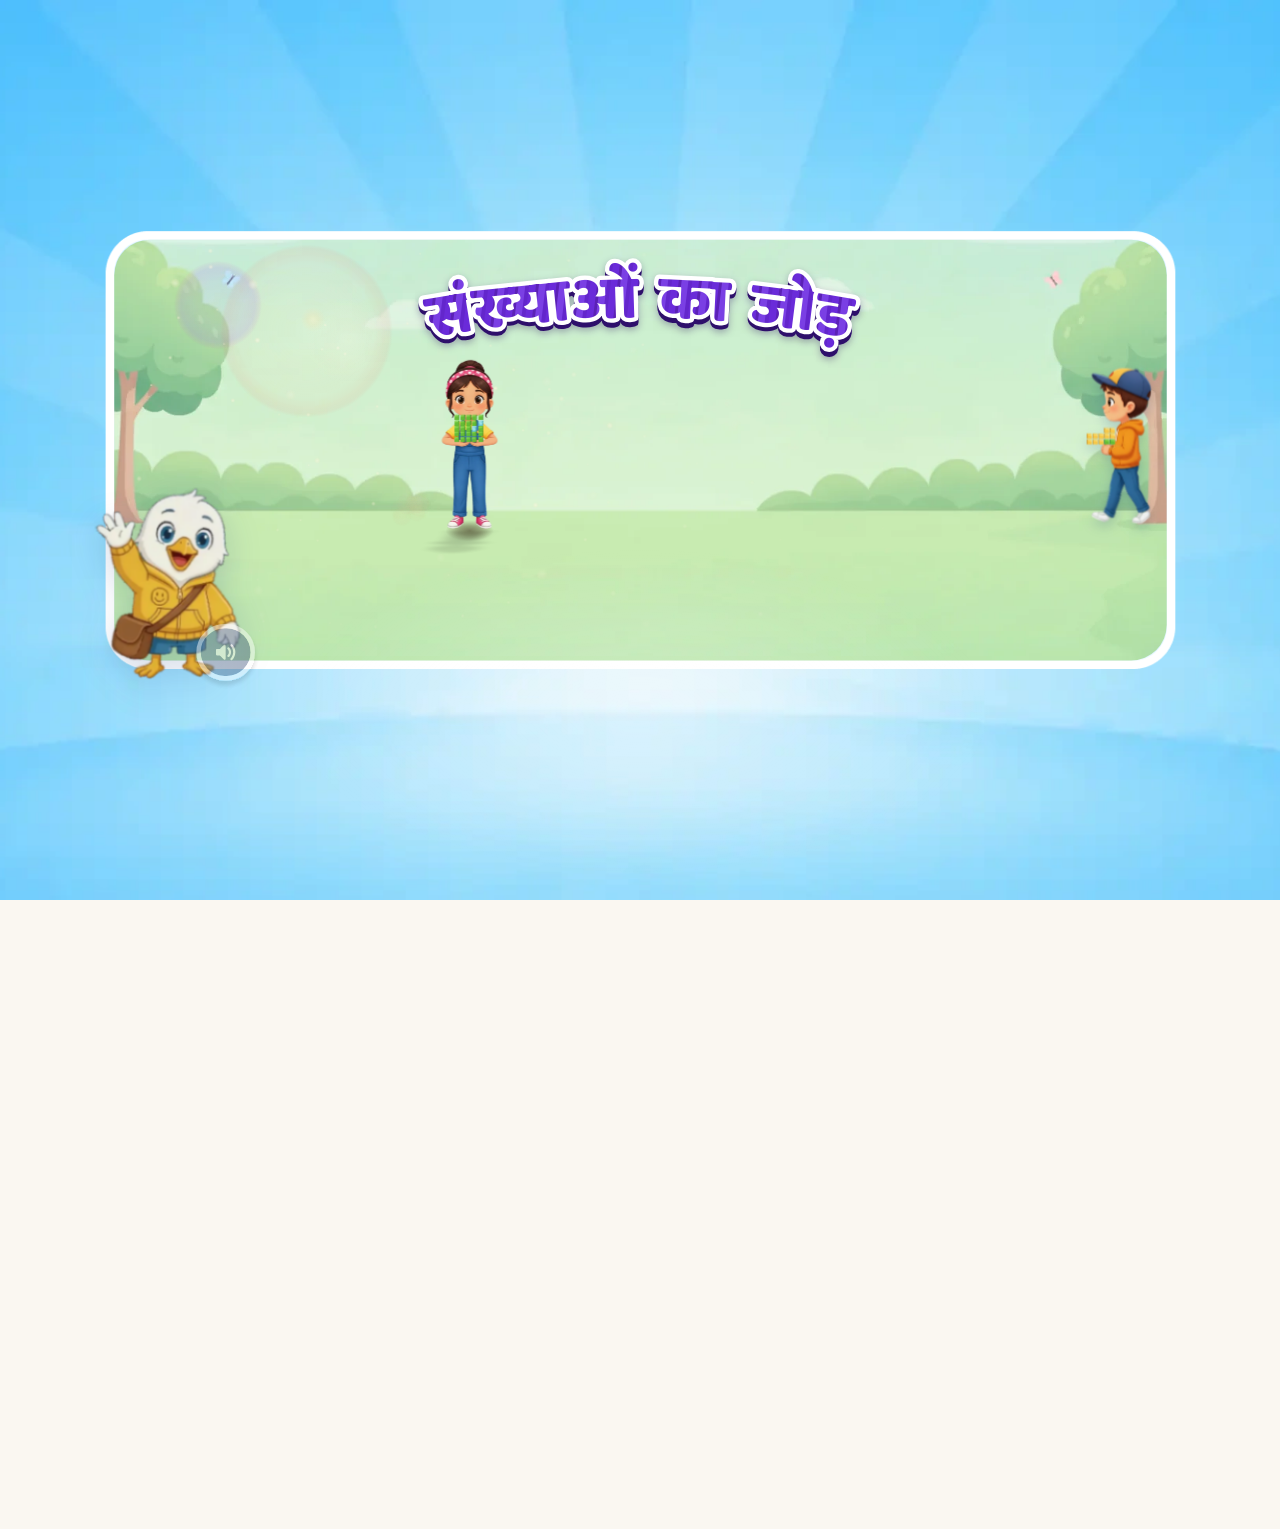
<file: index.html>
<!doctype html>
<html lang="hi" translate="no" class="notranslate">
<head>
<meta charset="utf-8">
<!-- [QA BUG_01] Chrome offered to translate the Hindi, and a translated page breaks the game (Translate rewrites the text the
     engine drives - in HI02H11 the Play button went). The lesson is never to be translated. -->
<meta name="google" content="notranslate">
<meta name="viewport" content="width=device-width, initial-scale=1, viewport-fit=cover">   <!-- [responsive] the page fills the whole screen (notch, home bar); app.js fits the stage inside the safe area -->
<title>SwiftPAL · MTG2A01_L03_S03 · संख्याओं का जोड़</title>
<link rel="icon" href="data:,">   <!-- [QA 15] no favicon request: the browser's automatic /favicon.ico 404 was the last console error -->
<!-- [QA 02] No blank white flash before the loader. style.css is a separate
     request, so without this the very first paint is unstyled. This inline rule
     lands the loader's own colour on the first frame. -->
<style>html,body{background:#FFFFFF;margin:0;}</style>
<link rel="stylesheet" href="style.css?v=20261120c">
<!-- [loading] the landing's own files start downloading with the page, alongside style.css - not only once app.js has
     arrived and asked for them (the boot loader waits for exactly these: app.js Assets, CRIT). http(s) only: on
     file:// a preload of a fetch() fails, and local files need no head start. -->
<script>(function(){ if(!/^https?:$/.test(location.protocol)) return;
  [["assets/fonts/baloo2-800.woff2", "font", "font/woff2"], ["assets/gif/new_landing_swiftee_anim.webp", "fetch"],
   ["assets/startnew_bg_plain.webp", "image"], ["assets/bg_landing_game.webp", "image"], ["assets/pv_rod11.webp", "image"]
  ].forEach(function(f){ var l = document.createElement("link"); l.rel = "preload"; l.href = f[0]; l.as = f[1];
    if(f[2]) l.type = f[2]; if(f[1] !== "image") l.crossOrigin = "anonymous"; document.head.appendChild(l); });
})();</script>
</head>
<body class="is-start">
<div class="start-bg" aria-hidden="true"></div>
<!-- landing sky: the decorations baked into startnew_bg.webp cannot move, so a matching
     layer drifts + twinkles above it. Edge-masked, so it never competes with the centre card.
     Elements are generated at runtime by FLNMotion.sky (animation kit recipe 1). -->
<div class="sg-glow" aria-hidden="true"></div>
<div class="sg-sky"  aria-hidden="true"></div>
<div class="end-bg"  aria-hidden="true"></div>   <!-- [20a] body-level: position:fixed must NOT sit inside the transformed .stage or it gets hijacked to the stage box (leaves letterbox band) -->

<!-- BOOT LOADER — [template] r4/P2: white boot screen, no-tap auto-dismiss (see boot()) -->
<div class="boot-loader" id="bootLoader">
  <img src="assets/gif/loader.webp" alt="">
</div>

<div class="stage-wrap">
<!-- [responsive] the bands beside / above the stage: 8 mirrored copies of the stage's own backdrop (app.js Screen.bleed) -->
<div class="stage-bleed" id="stageBleed" aria-hidden="true"><i class="b-l"></i><i class="b-r"></i><i class="b-t"></i><i class="b-b"></i><i class="b-tl"></i><i class="b-tr"></i><i class="b-bl"></i><i class="b-br"></i></div>
<div class="stage" id="stage">

  <div class="stage-inner">
    <!-- HEADER -->
    <div class="header-row">
      <div class="prompt-band"><div class="prompt-text" id="promptText">…</div></div>
      <div class="audio-chip" id="audioChip" title="आवाज़ सुनो"><svg viewBox="0 0 62 60" fill="none" xmlns="http://www.w3.org/2000/svg" aria-label="Audio"><g filter="url(#hdrChipShadow)"><rect x="8" y="4" width="46" height="44" rx="22" fill="url(#hdrChipGrad)"/><rect x="6" y="2" width="50" height="48" rx="24" stroke="white" stroke-width="4"/><path d="M29.8466 19.0574C29.8804 19.0524 29.9145 19.0496 29.9487 19.0488C30.6094 19.0317 31.0021 19.5124 31.0015 20.1414C31.0008 20.9661 31.0003 21.7911 31.0005 22.6158L31.001 27.7212L31.0009 30.5591C31.0009 31.0364 31.0122 31.5472 30.9863 32.0228C30.9662 32.2709 30.902 32.4608 30.7251 32.643C30.3831 32.9952 29.8337 33.0842 29.4386 32.7671C29.0784 32.4781 28.7473 32.1159 28.4181 31.7862L26.4414 29.8087C26.1771 29.5426 25.9071 29.2636 25.6339 29.0081C25.0227 28.9649 24.3645 29.017 23.7487 28.9979C23.445 28.9885 23.1625 29.0211 22.8589 28.9606C22.3751 28.8616 22.0618 28.4823 22.0642 27.9824C22.0706 26.5937 22.0287 25.1949 22.0828 23.8081C22.0884 23.6626 22.2302 23.4334 22.3309 23.3252C22.454 23.1907 22.6146 23.0963 22.792 23.0543C23.0567 22.9904 23.5328 23.016 23.8224 23.0128C24.4143 23.0063 25.0171 23.0277 25.609 23.0073C25.6794 22.9529 25.8505 22.7743 25.919 22.706L26.5305 22.0945L28.5396 20.0838C28.9157 19.7059 29.3217 19.1749 29.8466 19.0574Z" fill="white"/><path class="wv wv2" d="M36.2367 18.6905C36.8783 18.6449 37.3041 19.231 37.6725 19.6829C38.7675 21.0046 39.4982 22.5894 39.7923 24.2804C40.2503 26.8763 39.6548 29.5478 38.1378 31.7035C37.8393 32.1274 37.508 32.5324 37.149 32.9063C36.9404 33.1236 36.7646 33.2558 36.4622 33.3081C36.2013 33.3412 35.9378 33.2717 35.7272 33.1144C35.5185 32.9615 35.3816 32.7298 35.3483 32.4733C35.2786 31.9235 35.5696 31.6821 35.8914 31.3297C36.0448 31.1639 36.1901 30.9908 36.3269 30.811C38.3669 28.136 38.4986 24.4654 36.6555 21.6511C36.4826 21.3899 36.2966 21.1376 36.0984 20.8951C35.8252 20.5652 35.3947 20.2691 35.3472 19.8184C35.2845 19.2225 35.6439 18.768 36.2367 18.6905Z" fill="white"/><path class="wv wv1" d="M33.3868 21.5044C33.9769 21.4549 34.2563 21.7845 34.5981 22.1981C35.1982 22.924 35.6149 23.7691 35.8211 24.6886C36.171 26.2384 35.8867 27.8637 35.0314 29.2026C34.7421 29.6568 34.2333 30.3745 33.6937 30.4946C33.1633 30.5437 32.6759 30.2927 32.5495 29.7376C32.3921 29.0462 32.9849 28.6956 33.3274 28.1763C34.2088 26.833 34.1932 25.0908 33.288 23.7635C33.0747 23.4522 32.6159 23.0564 32.5518 22.7133C32.4377 22.1027 32.7745 21.619 33.3868 21.5044Z" fill="white"/></g><defs><filter id="hdrChipShadow" x="0" y="0" width="62" height="60" filterUnits="userSpaceOnUse" color-interpolation-filters="sRGB"><feFlood flood-opacity="0" result="BackgroundImageFix"/><feColorMatrix in="SourceAlpha" type="matrix" values="0 0 0 0 0 0 0 0 0 0 0 0 0 0 0 0 0 0 127 0" result="hardAlpha"/><feOffset dy="4"/><feGaussianBlur stdDeviation="2"/><feComposite in2="hardAlpha" operator="out"/><feColorMatrix type="matrix" values="0 0 0 0 0 0 0 0 0 0 0 0 0 0 0 0 0 0 0.25 0"/><feBlend mode="normal" in2="BackgroundImageFix" result="effect1_dropShadow"/><feBlend mode="normal" in="SourceGraphic" in2="effect1_dropShadow" result="shape"/></filter><linearGradient id="hdrChipGrad" x1="8" y1="26" x2="54" y2="26" gradientUnits="userSpaceOnUse"><stop stop-color="#1987FC"/><stop offset="1" stop-color="#1565F4"/></linearGradient></defs></svg></div>
      <button class="hint-btn" id="hintBtn" title="संकेत">
        <svg viewBox="25 17 22 30" fill="none" xmlns="http://www.w3.org/2000/svg">
          <g class="bulb-rays" stroke="#FFFFFF" stroke-width="3" stroke-linecap="round">
            <line x1="36" y1="14" x2="36" y2="10"/>
            <line x1="25" y1="18" x2="22" y2="15"/>
            <line x1="47" y1="18" x2="50" y2="15"/>
            <line x1="21" y1="27" x2="17" y2="26.5"/>
            <line x1="51" y1="27" x2="55" y2="26.5"/>
          </g>
          <path class="bulb" d="M42.7872 19.7599C41.561 18.7514 40.125 18.0293 38.5841 17.6464C37.0432 17.2635 35.4363 17.2294 33.8806 17.5466C31.8091 17.965 29.9086 18.9894 28.4202 20.4896C26.9317 21.9899 25.9225 23.8985 25.5206 25.9733C25.227 27.5289 25.2804 29.1301 25.6768 30.6628C26.0732 32.1954 26.8029 33.6217 27.8139 34.8399C28.7522 35.8987 29.29 37.2526 29.3339 38.6666V42.6666C29.3339 43.7275 29.7553 44.7449 30.5055 45.495C31.2556 46.2452 32.273 46.6666 33.3339 46.6666H38.6672C39.7281 46.6666 40.7455 46.2452 41.4957 45.495C42.2458 44.7449 42.6672 43.7275 42.6672 42.6666V38.9199C42.712 37.3588 43.2855 35.8592 44.2939 34.6666C46.0607 32.481 46.8936 29.6864 46.6115 26.8901C46.3293 24.0938 44.955 21.5219 42.7872 19.7333V19.7599ZM40.0006 42.6666C40.0006 43.0202 39.8601 43.3594 39.61 43.6094C39.36 43.8595 39.0209 43.9999 38.6672 43.9999H33.3339C32.9803 43.9999 32.6411 43.8595 32.3911 43.6094C32.141 43.3594 32.0006 43.0202 32.0006 42.6666V41.3333H40.0006V42.6666ZM42.2272 33.0133C40.8866 34.6034 40.1044 36.5893 40.0006 38.6666H37.3339V34.6666C37.3339 34.313 37.1934 33.9738 36.9434 33.7238C36.6933 33.4737 36.3542 33.3333 36.0006 33.3333C35.647 33.3333 35.3078 33.4737 35.0578 33.7238C34.8077 33.9738 34.6672 34.313 34.6672 34.6666V38.6666H32.0006C31.9654 36.6241 31.2098 34.6596 29.8672 33.1199C28.9814 32.0586 28.3858 30.7858 28.1383 29.4257C27.8909 28.0656 28.0001 26.6646 28.4554 25.3593C28.9106 24.054 29.6963 22.8889 30.7359 21.9777C31.7755 21.0665 33.0335 20.4402 34.3872 20.1599C35.5506 19.9204 36.7528 19.9429 37.9064 20.2259C39.06 20.5089 40.1361 21.0452 41.0566 21.7959C41.9771 22.5466 42.7189 23.4928 43.2281 24.566C43.7374 25.6391 44.0012 26.8121 44.0006 27.9999C44.0093 29.8262 43.3824 31.5987 42.2272 33.0133Z" fill="white"/>
        </svg>
      </button>
    </div>

    <!-- SLIDE STAGE (engine swaps slides here) -->
    <div class="slide-stage">
      <div class="slide-host" id="slideHost"></div>
      <div class="nudge-hand" id="nudgeHand">
        <!-- FLN animation kit recipes 3 (treatment C, the plain press) + 4 (the tap ripple), review 2026-09-30:
             two wavefronts and three sparks break out of the fingertip as it touches, BEHIND the hand -->
        <span class="nh-tapfx" aria-hidden="true"><i class="fx-ro"></i><i class="fx-ri"></i><i class="fx-sp"></i></span>
        <img data-src="assets/nudge_hand_new.svg" alt="">   <!-- [loading] data-src: its file arrives with the lesson's UI art (app.js Assets), not ahead of the landing's -->
      </div>
    </div>

    <!-- Swiftie buddy: persistent, reacting character (replaces the static header photo + feedback popup) -->
    <div class="mascot-wrap" id="swBuddy"><div class="mascot-circle"><img class="mascot-img" id="swBuddyImg" alt=""></div></div>

    <!-- Nav button — kit-style pill, floats bottom-right -->
    <button class="nav-btn" id="navBtn" disabled>आगे</button>
  </div>


  <!-- TAP-TO-START — uses provided title-screen art -->
  <div class="start-gate" id="startGate">
    <div class="sg-card">
      <!-- ambient scene FX over the room art: sun flare in the window, sunlit dust, lamp-bulb flicker (decorative only) -->
      <div class="sg-fx" aria-hidden="true">
        <!-- soft lens flare in the window, no sun / no rays: one big hazy disc, a smaller violet disc
             overlapping it, a faint glint and a soft haze lobe. .sg-sun stays as a 0x0 anchor - the
             dust system in app.js reads the light source position from it. -->
        <div class="sg-sun"></div>
        <div class="sg-flare2">
          <i class="fl-big"></i><i class="fl-violet"></i><i class="fl-haze"></i><i class="fl-glint"></i>
        </div>
        <div class="sg-lamp"></div>
        <canvas class="sg-dust" id="sgDust"></canvas>   <!-- sunlit dust: physics particle system, see app.js [landing dust] -->
      </div>
      <img class="sg-mascot" data-src="assets/gif/new_landing_swiftee_anim.webp" alt="Swiftee"
           onerror="this.style.display='none'">
      <div class="sg-content">
        <div class="sg-title" id="sgTitle">संख्याओं की जोड़</div>

        <!-- r4/#2: concept strip is now DATA-DRIVEN — the engine fills #sgHero from
             CARD.landing_hero (kind:"concept_strip"). Each tile is a visual example of the
             ordering task (no words); a new game just declares its cells in card.json. -->
        <div class="sg-art" id="sgHero"></div>
      </div>
      <button class="sg-vo" id="sgVo" type="button" aria-label="सुनो"><svg viewBox="0 0 62 60" fill="none" xmlns="http://www.w3.org/2000/svg" aria-label="Audio"><g filter="url(#sgChipShadow)"><rect x="8" y="4" width="46" height="44" rx="22" fill="url(#sgChipGrad)"/><rect x="6" y="2" width="50" height="48" rx="24" stroke="white" stroke-width="4"/><path d="M29.8466 19.0574C29.8804 19.0524 29.9145 19.0496 29.9487 19.0488C30.6094 19.0317 31.0021 19.5124 31.0015 20.1414C31.0008 20.9661 31.0003 21.7911 31.0005 22.6158L31.001 27.7212L31.0009 30.5591C31.0009 31.0364 31.0122 31.5472 30.9863 32.0228C30.9662 32.2709 30.902 32.4608 30.7251 32.643C30.3831 32.9952 29.8337 33.0842 29.4386 32.7671C29.0784 32.4781 28.7473 32.1159 28.4181 31.7862L26.4414 29.8087C26.1771 29.5426 25.9071 29.2636 25.6339 29.0081C25.0227 28.9649 24.3645 29.017 23.7487 28.9979C23.445 28.9885 23.1625 29.0211 22.8589 28.9606C22.3751 28.8616 22.0618 28.4823 22.0642 27.9824C22.0706 26.5937 22.0287 25.1949 22.0828 23.8081C22.0884 23.6626 22.2302 23.4334 22.3309 23.3252C22.454 23.1907 22.6146 23.0963 22.792 23.0543C23.0567 22.9904 23.5328 23.016 23.8224 23.0128C24.4143 23.0063 25.0171 23.0277 25.609 23.0073C25.6794 22.9529 25.8505 22.7743 25.919 22.706L26.5305 22.0945L28.5396 20.0838C28.9157 19.7059 29.3217 19.1749 29.8466 19.0574Z" fill="white"/><path class="wv wv2" d="M36.2367 18.6905C36.8783 18.6449 37.3041 19.231 37.6725 19.6829C38.7675 21.0046 39.4982 22.5894 39.7923 24.2804C40.2503 26.8763 39.6548 29.5478 38.1378 31.7035C37.8393 32.1274 37.508 32.5324 37.149 32.9063C36.9404 33.1236 36.7646 33.2558 36.4622 33.3081C36.2013 33.3412 35.9378 33.2717 35.7272 33.1144C35.5185 32.9615 35.3816 32.7298 35.3483 32.4733C35.2786 31.9235 35.5696 31.6821 35.8914 31.3297C36.0448 31.1639 36.1901 30.9908 36.3269 30.811C38.3669 28.136 38.4986 24.4654 36.6555 21.6511C36.4826 21.3899 36.2966 21.1376 36.0984 20.8951C35.8252 20.5652 35.3947 20.2691 35.3472 19.8184C35.2845 19.2225 35.6439 18.768 36.2367 18.6905Z" fill="white"/><path class="wv wv1" d="M33.3868 21.5044C33.9769 21.4549 34.2563 21.7845 34.5981 22.1981C35.1982 22.924 35.6149 23.7691 35.8211 24.6886C36.171 26.2384 35.8867 27.8637 35.0314 29.2026C34.7421 29.6568 34.2333 30.3745 33.6937 30.4946C33.1633 30.5437 32.6759 30.2927 32.5495 29.7376C32.3921 29.0462 32.9849 28.6956 33.3274 28.1763C34.2088 26.833 34.1932 25.0908 33.288 23.7635C33.0747 23.4522 32.6159 23.0564 32.5518 22.7133C32.4377 22.1027 32.7745 21.619 33.3868 21.5044Z" fill="white"/></g><defs><filter id="sgChipShadow" x="0" y="0" width="62" height="60" filterUnits="userSpaceOnUse" color-interpolation-filters="sRGB"><feFlood flood-opacity="0" result="BackgroundImageFix"/><feColorMatrix in="SourceAlpha" type="matrix" values="0 0 0 0 0 0 0 0 0 0 0 0 0 0 0 0 0 0 127 0" result="hardAlpha"/><feOffset dy="4"/><feGaussianBlur stdDeviation="2"/><feComposite in2="hardAlpha" operator="out"/><feColorMatrix type="matrix" values="0 0 0 0 0 0 0 0 0 0 0 0 0 0 0 0 0 0 0.25 0"/><feBlend mode="normal" in2="BackgroundImageFix" result="effect1_dropShadow"/><feBlend mode="normal" in="SourceGraphic" in2="effect1_dropShadow" result="shape"/></filter><linearGradient id="sgChipGrad" x1="8" y1="26" x2="54" y2="26" gradientUnits="userSpaceOnUse"><stop stop-color="#1987FC"/><stop offset="1" stop-color="#1565F4"/></linearGradient></defs></svg></button>
      <button class="sg-btn sg-btn--art sg-btn--play sg-waiting" id="sgBtn" type="button" aria-label="शुरू करें" aria-disabled="true"><img src="assets/btn-play-round-waiting.svg" alt="" draggable="false"></button>
    </div>
  </div>

  <!-- END / CELEBRATION -->
  <div class="end-screen" id="endScreen">
    <div class="confetti" id="confetti"></div>
    <div class="end-title" id="endTitle"></div>
    <div class="end-subtitle" id="endSubtitle"></div>
    <img class="end-mascot" data-src="assets/gif/sw_lg_celebrating_anim.webp" alt="Swiftee"
         onerror="this.replaceWith(Object.assign(document.createElement('span'),{className:'end-mascot',textContent:'🎉'}))">
    <button class="end-btn" id="endBtn" aria-label="आगे बढ़ें"></button>
  </div>

  <!-- DEV VALIDATOR BANNER -->
  <div class="dev-banner" id="devBanner"></div>

</div></div>


<!-- PHASE-TRANSITION PEEK GATE - [20a PT-3] BODY-LEVEL so position:fixed covers the FULL
     viewport (a transformed ancestor like the scaled .stage would hijack fixed positioning
     and shrink the gate with the stage - production pattern). -->
<div class="phase-gate" id="phaseGate">
    <div class="pg-title" id="phaseGateTitle"></div>
    <img id="phaseGateImg" alt="">   <!-- (its picture: a blob: URL of peeking_talk_up.webp per gate, app.js phaseBlurTransition) -->
    <canvas id="phaseGateCv" style="display:none" aria-hidden="true"></canvas>   <!-- [peek-7] the same clip, drawn by app.js PeekPlayer; the <img> is its fallback -->
</div>

<!-- CORRECT-ANSWER CONFETTI (FLN animation kit recipe 7) - BODY-LEVEL for the same reason: it falls over the WHOLE
     window, the letterbox beside the stage included (review 2026-09-30: "not covering the full horizontal space");
     inside .stage-inner it was clipped to the scaled 1333px stage. -->
<div class="fx-layer" id="fxLayer" aria-hidden="true"></div>

<!-- [responsive] a phone or tablet held upright: the lesson is landscape - a card asks for a turn (html.ask-rotate,
     app.js Screen). On Android a tap on it goes full screen in landscape, which turns the screen by itself. -->
<div class="rotate-ask" id="rotateAsk" role="dialog" aria-label="फ़ोन को घुमाइए">
  <div class="ra-phone" aria-hidden="true"><i></i></div>
  <div class="ra-text">फ़ोन को घुमाइए</div>
</div>

<!-- ============ CARD DATA (embedded; in prod the compiler does this) ============ -->
<script type="application/json" id="cardData">
{
 "version": "0.2",
 "skill_code": "MTG2A01_L03_S03",
 "lo_code": "MTG2A01_L03",
 "grade": "G2",
 "attribute": "A01",
 "skill_type": "CORE",
 "part_label": "",
 "theme": "toybox",
 "title": {
  "hi": "संख्याओं का जोड़",
  "en": "Adds vertically without regrouping"
 },
 "landing_hero": {
  "kind": "pv_story",
  "people": [
   "rumi",
   "rohan"
  ],
  "build": "addv",
  "title_look": "wall",
  "title_paint": "meadow",
  "walk": true,
  "pile": true,
  "construct": "castle",
  "start_at": 0,
  "a": 25,
  "b": 12,
  "beats": {
   "glide": 0.28,
   "drop": 1.44,
   "a": 2.9,
   "b": 3.37,
   "q": 4.29,
   "cheer": 4.83,
   "end": 5.52
  }
 },
 "skill_description_hi": "दो अंकों की दो संख्याओं को ऊपर-नीचे लिखकर (बिना हासिल के) जोड़ता है: पहले इकाई, फिर दहाई।",
 "phase_distribution": {
  "tutorial": 3,
  "guided": 4,
  "practice": 5
 },
 "scaffold_rules": {
  "nudge_timeout_ms": {
   "tutorial": 7000,
   "guided": 7000,
   "practice": 7000,
   "independent": 7000
  },
  "max_attempts": 3
 },
 "signals_expected": [
  "slide_entered",
  "slide_completed",
  "pv_build_done",
  "pv_block_moved",
  "mcq_correct",
  "numpad_correct",
  "game_check",
  "mastery_score",
  "lesson_completed"
 ],
 "assets": {
  "audio_ext": "ogg",
  "img_ext": "webp",
  "audio": {
   "sfx_celebrate": "assets/voiceover/sfx_celebrate.ogg",
   "vo_again_o": "assets/voiceover/vo_again_o.ogg",
   "vo_again_t": "assets/voiceover/vo_again_t.ogg",
   "vo_ask_pick": "assets/voiceover/vo_ask_pick.ogg",
   "vo_ask_pick2": "assets/voiceover/vo_ask_pick2.ogg",
   "vo_ask_type": "assets/voiceover/vo_ask_type.ogg",
   "vo_cel2": "assets/voiceover/vo_cel2.ogg",
   "vo_g1_correct": "assets/voiceover/vo_g1_correct.ogg",
   "vo_g1_go": "assets/voiceover/vo_g1_go.ogg",
   "vo_g1_intro": "assets/voiceover/vo_g1_intro.ogg",
   "vo_g1_o_add": "assets/voiceover/vo_g1_o_add.ogg",
   "vo_g1_o_sum": "assets/voiceover/vo_g1_o_sum.ogg",
   "vo_g1_r1": "assets/voiceover/vo_g1_r1.ogg",
   "vo_g1_r2": "assets/voiceover/vo_g1_r2.ogg",
   "vo_g1_t_add": "assets/voiceover/vo_g1_t_add.ogg",
   "vo_g1_t_sum": "assets/voiceover/vo_g1_t_sum.ogg",
   "vo_g1_total": "assets/voiceover/vo_g1_total.ogg",
   "vo_g2_correct": "assets/voiceover/vo_g2_correct.ogg",
   "vo_g2_correct_late": "assets/voiceover/vo_g2_correct_late.ogg",
   "vo_g2_h2": "assets/voiceover/vo_g2_h2.ogg",
   "vo_g2_prompt": "assets/voiceover/vo_g2_prompt.ogg",
   "vo_g3_correct": "assets/voiceover/vo_g3_correct.ogg",
   "vo_g3_correct_late": "assets/voiceover/vo_g3_correct_late.ogg",
   "vo_g3_h2": "assets/voiceover/vo_g3_h2.ogg",
   "vo_g3_prompt": "assets/voiceover/vo_g3_prompt.ogg",
   "vo_g4_correct": "assets/voiceover/vo_g4_correct.ogg",
   "vo_g4_correct_late": "assets/voiceover/vo_g4_correct_late.ogg",
   "vo_g4_h2": "assets/voiceover/vo_g4_h2.ogg",
   "vo_g4_prompt": "assets/voiceover/vo_g4_prompt.ogg",
   "vo_gm1_make_a2": "assets/voiceover/vo_gm1_make_a2.ogg",
   "vo_gm1_make_b2": "assets/voiceover/vo_gm1_make_b2.ogg",
   "vo_gm1_meet3": "assets/voiceover/vo_gm1_meet3.ogg",
   "vo_gm1_sum": "assets/voiceover/vo_gm1_sum.ogg",
   "vo_gm2_meet3": "assets/voiceover/vo_gm2_meet3.ogg",
   "vo_gm2_sum2": "assets/voiceover/vo_gm2_sum2.ogg",
   "vo_gm3_sum2": "assets/voiceover/vo_gm3_sum2.ogg",
   "vo_gm3_sum_late": "assets/voiceover/vo_gm3_sum_late.ogg",
   "vo_gm3_type2": "assets/voiceover/vo_gm3_type2.ogg",
   "vo_gm3_type3": "assets/voiceover/vo_gm3_type3.ogg",
   "vo_gm4_sum2": "assets/voiceover/vo_gm4_sum2.ogg",
   "vo_gm4_sum_late": "assets/voiceover/vo_gm4_sum_late.ogg",
   "vo_gm4_type2": "assets/voiceover/vo_gm4_type2.ogg",
   "vo_gm4_type3": "assets/voiceover/vo_gm4_type3.ogg",
   "vo_gm_add3": "assets/voiceover/vo_gm_add3.ogg",
   "vo_gm_again": "assets/voiceover/vo_gm_again.ogg",
   "vo_gm_final2": "assets/voiceover/vo_gm_final2.ogg",
   "vo_gm_o_less": "assets/voiceover/vo_gm_o_less.ogg",
   "vo_gm_o_more": "assets/voiceover/vo_gm_o_more.ogg",
   "vo_gm_ones_first": "assets/voiceover/vo_gm_ones_first.ogg",
   "vo_gm_rewrite": "assets/voiceover/vo_gm_rewrite.ogg",
   "vo_gm_t_less": "assets/voiceover/vo_gm_t_less.ogg",
   "vo_gm_t_more": "assets/voiceover/vo_gm_t_more.ogg",
   "vo_gm_tens": "assets/voiceover/vo_gm_tens.ogg",
   "vo_h1_pick": "assets/voiceover/vo_h1_pick.ogg",
   "vo_h1_type": "assets/voiceover/vo_h1_type.ogg",
   "vo_idle_build_o": "assets/voiceover/vo_idle_build_o.ogg",
   "vo_idle_build_t": "assets/voiceover/vo_idle_build_t.ogg",
   "vo_is_o7": "assets/voiceover/vo_is_o7.ogg",
   "vo_is_o8": "assets/voiceover/vo_is_o8.ogg",
   "vo_is_t6": "assets/voiceover/vo_is_t6.ogg",
   "vo_is_t9": "assets/voiceover/vo_is_t9.ogg",
   "vo_landing": "assets/voiceover/vo_landing.ogg",
   "vo_p1_correct": "assets/voiceover/vo_p1_correct.ogg",
   "vo_p1_correct_late": "assets/voiceover/vo_p1_correct_late.ogg",
   "vo_p1_h1": "assets/voiceover/vo_p1_h1.ogg",
   "vo_p2_correct": "assets/voiceover/vo_p2_correct.ogg",
   "vo_p2_correct_late": "assets/voiceover/vo_p2_correct_late.ogg",
   "vo_p2_h1": "assets/voiceover/vo_p2_h1.ogg",
   "vo_p2_prompt": "assets/voiceover/vo_p2_prompt.ogg",
   "vo_p3_correct": "assets/voiceover/vo_p3_correct.ogg",
   "vo_p3_correct_late": "assets/voiceover/vo_p3_correct_late.ogg",
   "vo_p3_h1": "assets/voiceover/vo_p3_h1.ogg",
   "vo_p3_prompt": "assets/voiceover/vo_p3_prompt.ogg",
   "vo_pt_guided": "assets/voiceover/vo_pt_guided.ogg",
   "vo_pt_practice": "assets/voiceover/vo_pt_practice.ogg",
   "vo_pt_tutorial": "assets/voiceover/vo_pt_tutorial.ogg",
   "vo_reveal_n": "assets/voiceover/vo_reveal_n.ogg",
   "vo_reveal_sum": "assets/voiceover/vo_reveal_sum.ogg",
   "vo_t1_a": "assets/voiceover/vo_t1_a.ogg",
   "vo_t1_ask": "assets/voiceover/vo_t1_ask.ogg",
   "vo_t1_b": "assets/voiceover/vo_t1_b.ogg",
   "vo_t2_build": "assets/voiceover/vo_t2_build.ogg",
   "vo_t2_done": "assets/voiceover/vo_t2_done.ogg",
   "vo_t2_go": "assets/voiceover/vo_t2_go.ogg",
   "vo_t2_head": "assets/voiceover/vo_t2_head.ogg",
   "vo_t2_intro": "assets/voiceover/vo_t2_intro.ogg",
   "vo_t2_o_add": "assets/voiceover/vo_t2_o_add.ogg",
   "vo_t2_o_sum": "assets/voiceover/vo_t2_o_sum.ogg",
   "vo_t2_ones": "assets/voiceover/vo_t2_ones.ogg",
   "vo_t2_r1": "assets/voiceover/vo_t2_r1.ogg",
   "vo_t2_r2": "assets/voiceover/vo_t2_r2.ogg",
   "vo_t2_t_add": "assets/voiceover/vo_t2_t_add.ogg",
   "vo_t2_t_sum": "assets/voiceover/vo_t2_t_sum.ogg",
   "vo_t2_tens": "assets/voiceover/vo_t2_tens.ogg",
   "vo_t2_total": "assets/voiceover/vo_t2_total.ogg",
   "vo_t3_eq": "assets/voiceover/vo_t3_eq.ogg",
   "vo_t3_tot": "assets/voiceover/vo_t3_tot.ogg",
   "vo_tap_o": "assets/voiceover/vo_tap_o.ogg",
   "vo_tap_t": "assets/voiceover/vo_tap_t.ogg",
   "vo_type_o": "assets/voiceover/vo_type_o.ogg",
   "vo_type_t": "assets/voiceover/vo_type_t.ogg"
  },
  "audio_text": {
   "vo_again_o": "कुल इकाई फिर से गिनिए।",
   "vo_again_t": "कुल दहाई फिर से गिनिए।",
   "vo_ask_pick": "सही जोड़ चुनिए।",
   "vo_ask_pick2": "बहुत बढ़िया! अब सही जोड़ चुनिए।",
   "vo_ask_type": "सही जोड़ टाइप करिए।",
   "vo_cel2": "बहुत बढ़िया, दोस्त! तुमने कमाल कर दिया!",
   "vo_g1_correct": "शाबाश! 34 और 25 को जोड़ने पर 59 मिलता है।",
   "vo_g1_go": "बहुत बढ़िया! अब दोनों संख्याओं को जोड़ते हैं।",
   "vo_g1_intro": "पहले ब्लॉक्स की सहायता से दोनों संख्याएँ बनाते हैं।",
   "vo_g1_o_add": "पहले इकाइयों को जोड़ते हैं।",
   "vo_g1_o_sum": "4 इकाई और 5 इकाई मिलाकर हुईं, 9 इकाई।",
   "vo_g1_r1": "34 में 3 दहाई और 4 इकाई हैं। ब्लॉक्स की सहायता से 34 बनाइए।",
   "vo_g1_r2": "25 में 2 दहाई और 5 इकाई हैं। ब्लॉक्स की सहायता से 25 बनाइए।",
   "vo_g1_t_add": "अब दहाइयों को जोड़ते हैं।",
   "vo_g1_t_sum": "3 दहाई और 2 दहाई मिलाकर हुईं, 5 दहाई।",
   "vo_g1_total": "अब हमारे पास कुल 5 दहाइयाँ और 9 इकाइयाँ हैं, यानी 59",
   "vo_g2_correct": "शाबाश! 42 और 35 का जोड़ 77 है।",
   "vo_g2_correct_late": "42 और 35 का जोड़ 77 है।",
   "vo_g2_h2": "ध्यान से देखिए, कुल 7 दहाइयाँ और 7 इकाइयाँ हैं।",
   "vo_g2_prompt": "42 और 35 को जोड़िए।",
   "vo_g3_correct": "शाबाश! 56 और 33 का जोड़ 89 है।",
   "vo_g3_correct_late": "56 और 33 का जोड़ 89 है।",
   "vo_g3_h2": "ध्यान से देखिए, कुल 8 दहाइयाँ और 9 इकाइयाँ हैं।",
   "vo_g3_prompt": "56 और 33 को जोड़िए।",
   "vo_g4_correct": "शाबाश! 47 और 21 का जोड़ 68 है।",
   "vo_g4_correct_late": "47 और 21 का जोड़ 68 है।",
   "vo_g4_h2": "ध्यान से देखिए, कुल 6 दहाइयाँ और 8 इकाइयाँ हैं।",
   "vo_g4_prompt": "47 और 21 को जोड़िए और सही जोड़ टाइप करिए।",
   "vo_gm1_make_a2": "पहले रूमी के लिए 25 बनाइए।",
   "vo_gm1_make_b2": "शाबाश! अब रोहन के लिए 12 बनाइए।",
   "vo_gm1_meet3": "रूमी और रोहन को ब्लॉक्स से कुछ चीज़ें बनानी हैं। तो रूमी को 25 और रोहन को 12 ब्लॉक्स मिले हैं। पता करते हैं, दोनों के पास कुल कितने ब्लॉक्स हैं?",
   "vo_gm1_sum": "शाबाश! 25 और 12 जोड़ने पर 37 मिले।",
   "vo_gm2_meet3": "अब रूमी को 34 और रोहन को 25 ब्लॉक्स मिले हैं। पहले दोनों संख्याएँ बनाइए, फिर कुल पता करते हैं।",
   "vo_gm2_sum2": "बहुत बढ़िया! 34 और 25 जोड़ने पर 59 मिले।",
   "vo_gm3_sum2": "शाबाश! 41 और 30 का जोड़ 71 होता है।",
   "vo_gm3_sum_late": "41 और 30 का जोड़ 71 होता है।",
   "vo_gm3_type2": "अब बिना ब्लॉक्स के जोड़िए। 41 और 30 को जोड़कर सही उत्तर टाइप करिए।",
   "vo_gm3_type3": "रूमी को 41 और रोहन को 30 ब्लॉक्स मिले हैं। अब बिना ब्लॉक्स के जोड़िए, कुल कितने ब्लॉक्स हुए इन दोनों के पास। फिर सही उत्तर टाइप करिए।",
   "vo_gm4_sum2": "बहुत अच्छे! 62 और 17 का जोड़ 79 होता है।",
   "vo_gm4_sum_late": "62 और 17 का जोड़ 79 होता है।",
   "vo_gm4_type2": "अब 62 और 17 को जोड़िए। सही उत्तर टाइप करिए।",
   "vo_gm4_type3": "रूमी को 62 और रोहन को 17 ब्लॉक्स मिले हैं। अब बिना ब्लॉक्स के जोड़िए, कुल कितने ब्लॉक्स हुए इन दोनों के पास। फिर सही उत्तर टाइप करिए।",
   "vo_gm_add3": "अब दोनों के ब्लॉक्स जोड़िए।",
   "vo_gm_again": "फिर से करिए।",
   "vo_gm_final2": "शाबाश! आपने रूमी और रोहन की सभी एक्टिविटी पूरी कर दीं!",
   "vo_gm_o_less": "इसमें इकाई कम है।",
   "vo_gm_o_more": "इसमें इकाई ज़्यादा है।",
   "vo_gm_ones_first": "पहले इकाइयाँ जोड़िए।",
   "vo_gm_rewrite": "फिर से लिखिए।",
   "vo_gm_t_less": "इसमें दहाई कम है।",
   "vo_gm_t_more": "इसमें दहाई ज़्यादा है।",
   "vo_gm_tens": "शाबाश! अब दहाइयाँ जोड़िए।",
   "vo_h1_pick": "ब्लॉक्स को गिनिए और सही जोड़ चुनिए।",
   "vo_h1_type": "ब्लॉक्स को गिनिए और सही जोड़ टाइप करिए।",
   "vo_idle_build_o": "अब इकाई बनाइए।",
   "vo_idle_build_t": "अब दहाई बनाइए।",
   "vo_is_o7": "कुल 7 इकाई हैं, तो सही संख्या यह है।",
   "vo_is_o8": "कुल 8 इकाई हैं, तो सही संख्या यह है।",
   "vo_is_t6": "कुल 6 दहाई हैं, तो सही संख्या यह है।",
   "vo_is_t9": "कुल 9 दहाई हैं, तो सही संख्या यह है।",
   "vo_landing": "नमस्ते दोस्त! मैं हूँ स्विफ्टी! आज हम संख्याओं को जोड़ना सीखेंगे।",
   "vo_p1_correct": "शाबाश! 61 और 20 का जोड़ 81 है।",
   "vo_p1_correct_late": "61 और 20 का जोड़ 81 है।",
   "vo_p1_h1": "ध्यान से देखिए— 1 इकाई और 0 इकाई; 6 दहाई और 2 दहाई। अब सही जोड़ चुनिए।",
   "vo_p2_correct": "शाबाश! 76 और 22 का जोड़ 98 है।",
   "vo_p2_correct_late": "76 और 22 का जोड़ 98 है।",
   "vo_p2_h1": "ध्यान से देखिए— 6 इकाई और 2 इकाई; 7 दहाई और 2 दहाई। अब सही जोड़ टाइप करिए।",
   "vo_p2_prompt": "76 और 22 को जोड़िए और सही जोड़ टाइप करिए।",
   "vo_p3_correct": "शाबाश! 37 और 60 का जोड़ 97 है।",
   "vo_p3_correct_late": "37 और 60 का जोड़ 97 है।",
   "vo_p3_h1": "ध्यान से देखिए— 7 इकाई और 0 इकाई; 3 दहाई और 6 दहाई। अब सही जोड़ टाइप करिए।",
   "vo_p3_prompt": "37 और 60 को जोड़िए और सही जोड़ टाइप करिए।",
   "vo_pt_guided": "बहुत बढ़िया! अब हम साथ मिलकर शुरू करते हैं। चलिए, साथ में करें!",
   "vo_pt_practice": "वाह! अब आपकी बारी।",
   "vo_pt_tutorial": "ध्यान से देखिए और मेरे साथ जानिए। चलिए, शुरू करें!",
   "vo_reveal_n": "सही संख्या यह है।",
   "vo_reveal_sum": "सही जोड़ वाली संख्या यह है।",
   "vo_t1_a": "आकाश और मोनी ब्लॉक्स से खेल रहे हैं, और ये सारे ब्लॉक्स मिलाकर एक ऊँची बिल्डिंग बना रहे हैं।",
   "vo_t1_ask": "चलिए, पता करते हैं, दोनों के पास मिलाकर कुल कितने ब्लॉक्स हैं?",
   "vo_t1_b": "आकाश के पास 23 ब्लॉक्स हैं और मोनी के पास 14 ब्लॉक्स हैं।",
   "vo_t2_build": "अब आप ब्लॉक्स की सहायता से 14 बनाइए।",
   "vo_t2_done": "इसलिए, 23 और 14 को जोड़ने पर 37 मिलता है।",
   "vo_t2_go": "बहुत बढ़िया! अब दोनों संख्याओं को जोड़ते हैं।",
   "vo_t2_head": "आइए, 23 और 14 को जोड़ते हैं।",
   "vo_t2_intro": "सबसे पहले ब्लॉक्स की सहायता से दोनों संख्याएँ बनाते हैं।",
   "vo_t2_o_add": "पहले इकाइयों को जोड़ते हैं।",
   "vo_t2_o_sum": "3 इकाई और 4 इकाई मिलाकर हुई, 7 इकाई।",
   "vo_t2_ones": "अब 3 इकाई के लिए 3 ब्लॉक रखते हैं।",
   "vo_t2_r1": "23 में 2 दहाई और 3 इकाई हैं।",
   "vo_t2_r2": "इसी तरह, 14 में 1 दहाई और 4 इकाई हैं।",
   "vo_t2_t_add": "अब दहाइयों को जोड़ते हैं।",
   "vo_t2_t_sum": "2 दहाई और 1 दहाई मिलाकर हुई, 3 दहाई।",
   "vo_t2_tens": "पहले 2 दहाई के लिए 2 बंडल रखते हैं।",
   "vo_t2_total": "अब हमारे पास कुल 3 दहाइयाँ और 7 इकाइयाँ हैं, यानी 37",
   "vo_t3_eq": "23 जोड़ 14 बराबर 37",
   "vo_t3_tot": "आकाश और मोनी के पास कुल मिलाकर 37 ब्लॉक्स हैं।",
   "vo_tap_o": "इकाई पर टैप करके जोड़िए।",
   "vo_tap_t": "दहाई पर टैप करके जोड़िए।",
   "vo_type_o": "अब इस डिब्बे पर टैप करके इसमें कुल इकाई की संख्या टाइप करिए।",
   "vo_type_t": "अब इस डिब्बे पर टैप करके इसमें कुल दहाई की संख्या टाइप करिए।"
  }
 },
 "slides": [
  {
   "id": "T1",
   "phase": "tutorial",
   "eis": "iconic",
   "type": "STORY_ADD",
   "prompt_hi": "",
   "audio": {
    "a": "vo_t1_a",
    "b": "vo_t1_b",
    "ask": "vo_t1_ask"
   },
   "data": {
    "mode": "ask",
    "a": 23,
    "b": 14,
    "people": [
     {
      "who": "akash",
      "name": "आकाश"
     },
     {
      "who": "moni",
      "name": "मोनी"
     }
    ],
    "cues": {
     "names": {
      "a": [
       [
        0.043,
        "akash"
       ],
       [
        0.12,
        "moni"
       ]
      ],
      "b": [
       [
        0.055,
        "akash"
       ],
       [
        0.505,
        "moni"
       ]
      ]
     },
     "b": {
      "a": 0.209,
      "b": 0.66
     },
     "a": {
      "bld": 0.436
     },
     "ask": {
      "p": 0.351,
      "q": 0.525
     }
    }
   }
  },
  {
   "id": "T2",
   "phase": "tutorial",
   "eis": "iconic",
   "type": "PV_ADD_DEMO",
   "prompt_hi": "",
   "audio": {
    "head": "vo_t2_head",
    "intro": "vo_t2_intro",
    "r1": "vo_t2_r1",
    "tens": "vo_t2_tens",
    "ones": "vo_t2_ones",
    "r2": "vo_t2_r2",
    "build": "vo_t2_build",
    "go": "vo_t2_go",
    "o_add": "vo_t2_o_add",
    "o_sum": "vo_t2_o_sum",
    "t_add": "vo_t2_t_add",
    "t_sum": "vo_t2_t_sum",
    "total": "vo_t2_total",
    "done": "vo_t2_done",
    "tap_o": "vo_tap_o",
    "tap_t": "vo_tap_t"
   },
   "data": {
    "a": 23,
    "b": 14,
    "demo": true,
    "idle_hand": true,
    "cues": {
     "r1": {
      "t": 0.335,
      "o": 0.601
     },
     "r2": {
      "t": 0.456,
      "o": 0.673
     },
     "go": {
      "p": 0.376,
      "s": 0.689
     },
     "o_sum": {
      "a": 0.055,
      "b": 0.293,
      "s": 0.731
     },
     "t_sum": {
      "a": 0.053,
      "b": 0.293,
      "s": 0.732
     },
     "total": {
      "t": 0.291,
      "o": 0.508,
      "n": 0.841
     },
     "done": {
      "a": 0.178,
      "b": 0.342,
      "n": 0.656
     }
    }
   }
  },
  {
   "id": "T3",
   "phase": "tutorial",
   "eis": "iconic",
   "type": "STORY_ADD",
   "prompt_hi": "",
   "audio": {
    "eq": "vo_t3_eq",
    "tot": "vo_t3_tot"
   },
   "data": {
    "mode": "sum",
    "a": 23,
    "b": 14,
    "people": [
     {
      "who": "akash",
      "name": "आकाश"
     },
     {
      "who": "moni",
      "name": "मोनी"
     }
    ],
    "cues": {
     "names": {
      "tot": [
       [
        0.063,
        "akash"
       ],
       [
        0.195,
        "moni"
       ]
      ]
     },
     "eq": {
      "a": 0.074,
      "op": 0.269,
      "b": 0.392,
      "eq": 0.587,
      "n": 0.734
     },
     "tot": {
      "n": 0.573
     }
    }
   }
  },
  {
   "id": "G1",
   "phase": "guided",
   "eis": "iconic",
   "type": "PV_ADD",
   "prompt_hi": "संख्याएँ जोड़िए।",
   "audio": {
    "intro": "vo_g1_intro",
    "r1": "vo_g1_r1",
    "r2": "vo_g1_r2",
    "go": "vo_g1_go",
    "o_add": "vo_g1_o_add",
    "o_sum": "vo_g1_o_sum",
    "t_add": "vo_g1_t_add",
    "t_sum": "vo_g1_t_sum",
    "total": "vo_g1_total",
    "correct": "vo_g1_correct",
    "tap_o": "vo_tap_o",
    "tap_t": "vo_tap_t"
   },
   "data": {
    "a": 34,
    "b": 25,
    "build": true,
    "answer": "none",
    "idle_hand": true,
    "cues": {
     "r1": {
      "t": 0.185,
      "o": 0.331,
      "x": 0.512
     },
     "r2": {
      "t": 0.185,
      "o": 0.33,
      "x": 0.513
     },
     "go": {
      "p": 0.374,
      "s": 0.693
     },
     "o_sum": {
      "a": 0.056,
      "b": 0.288,
      "s": 0.734
     },
     "t_sum": {
      "a": 0.062,
      "b": 0.291,
      "s": 0.73
     },
     "total": {
      "t": 0.291,
      "o": 0.508,
      "n": 0.84
     },
     "correct": {
      "a": 0.174,
      "b": 0.341,
      "n": 0.659
     }
    }
   }
  },
  {
   "id": "G2",
   "phase": "guided",
   "eis": "iconic",
   "type": "PV_ADD",
   "prompt_hi": "संख्याएँ जोड़िए।",
   "audio": {
    "prompt": "vo_g2_prompt",
    "h1": "vo_h1_pick",
    "h2": "vo_g2_h2",
    "correct": "vo_g2_correct",
    "reask": "vo_ask_pick",
    "tap_o": "vo_tap_o",
    "tap_t": "vo_tap_t",
    "ask": "vo_ask_pick2",
    "reveal": "vo_reveal_sum",
    "correct_late": "vo_g2_correct_late"
   },
   "data": {
    "a": 42,
    "b": 35,
    "build": false,
    "answer": "mcq",
    "prompt2": "सही जोड़ चुनिए।",
    "options": [
     77,
     76,
     14
    ],
    "cues": {
     "prompt": {
      "p": 0.671
     },
     "correct": {
      "a": 0.206,
      "b": 0.409,
      "n": 0.704
     },
     "correct_late": {
      "a": 0.061,
      "b": 0.304,
      "n": 0.657
     },
     "h2": {
      "t": 0.402,
      "o": 0.648
     }
    }
   }
  },
  {
   "id": "G3",
   "phase": "guided",
   "eis": "iconic",
   "type": "PV_ADD",
   "prompt_hi": "संख्याएँ जोड़िए।",
   "audio": {
    "prompt": "vo_g3_prompt",
    "h1": "vo_h1_pick",
    "h2": "vo_g3_h2",
    "correct": "vo_g3_correct",
    "reask": "vo_ask_pick",
    "tap_o": "vo_tap_o",
    "tap_t": "vo_tap_t",
    "ask": "vo_ask_pick2",
    "reveal": "vo_reveal_sum",
    "correct_late": "vo_g3_correct_late"
   },
   "data": {
    "a": 56,
    "b": 33,
    "build": false,
    "answer": "mcq",
    "prompt2": "सही जोड़ चुनिए।",
    "options": [
     98,
     89,
     17
    ],
    "cues": {
     "prompt": {
      "p": 0.661
     },
     "correct": {
      "a": 0.206,
      "b": 0.409,
      "n": 0.703
     },
     "correct_late": {
      "a": 0.084,
      "b": 0.312,
      "n": 0.644
     },
     "h2": {
      "t": 0.401,
      "o": 0.654
     }
    }
   }
  },
  {
   "id": "G4",
   "phase": "guided",
   "eis": "iconic",
   "type": "PV_ADD",
   "prompt_hi": "संख्याएँ जोड़िए।",
   "audio": {
    "prompt": "vo_g4_prompt",
    "h1": "vo_h1_type",
    "h2": "vo_g4_h2",
    "correct": "vo_g4_correct",
    "reask": "vo_ask_type",
    "tap_o": "vo_tap_o",
    "tap_t": "vo_tap_t",
    "type_o": "vo_type_o",
    "again_o": "vo_again_o",
    "is_o": "vo_is_o8",
    "type_t": "vo_type_t",
    "again_t": "vo_again_t",
    "is_t": "vo_is_t6",
    "correct_late": "vo_g4_correct_late"
   },
   "data": {
    "a": 47,
    "b": 21,
    "build": false,
    "answer": "numpad",
    "prompt2": "सही जोड़ टाइप करिए।",
    "cues": {
     "prompt": {
      "p": 0.425
     },
     "correct": {
      "a": 0.206,
      "b": 0.409,
      "n": 0.703
     },
     "correct_late": {
      "a": 0.079,
      "b": 0.31,
      "n": 0.646
     },
     "h2": {
      "t": 0.403,
      "o": 0.639
     }
    }
   }
  },
  {
   "id": "P1",
   "phase": "practice",
   "eis": "symbolic",
   "type": "MENTAL_ADD",
   "prompt_hi": "संख्याएँ जोड़िए और सही जोड़ चुनिए।",
   "audio": {
    "prompt": "vo_ask_pick",
    "h1": "vo_p1_h1",
    "h2": "vo_h1_pick",
    "correct": "vo_p1_correct",
    "reask": "vo_ask_pick",
    "reveal": "vo_reveal_n",
    "correct_late": "vo_p1_correct_late"
   },
   "data": {
    "a": 61,
    "b": 20,
    "answer": "mcq",
    "options": [
     80,
     18,
     81
    ],
    "cues": {
     "h1": {
      "ao": 0.224,
      "bo": 0.36,
      "at": 0.484,
      "bt": 0.62
     },
     "correct": {
      "a": 0.205,
      "b": 0.409,
      "n": 0.705
     },
     "correct_late": {
      "a": 0.081,
      "b": 0.311,
      "n": 0.645
     }
    }
   }
  },
  {
   "id": "P2",
   "phase": "practice",
   "eis": "symbolic",
   "type": "MENTAL_ADD",
   "prompt_hi": "संख्याएँ जोड़िए और सही जोड़ टाइप करिए।",
   "audio": {
    "prompt": "vo_p2_prompt",
    "h1": "vo_p2_h1",
    "h2": "vo_h1_type",
    "correct": "vo_p2_correct",
    "reask": "vo_ask_type",
    "reveal": "vo_reveal_n",
    "is_o": "vo_is_o8",
    "is_t": "vo_is_t9",
    "correct_late": "vo_p2_correct_late"
   },
   "data": {
    "a": 76,
    "b": 22,
    "answer": "numpad",
    "cues": {
     "prompt": {
      "a": 0.073,
      "b": 0.283
     },
     "h1": {
      "ao": 0.213,
      "bo": 0.344,
      "at": 0.463,
      "bt": 0.594
     },
     "correct": {
      "a": 0.204,
      "b": 0.408,
      "n": 0.705
     },
     "correct_late": {
      "a": 0.085,
      "b": 0.312,
      "n": 0.643
     }
    }
   }
  },
  {
   "id": "P3",
   "phase": "practice",
   "eis": "symbolic",
   "type": "MENTAL_ADD",
   "prompt_hi": "संख्याएँ जोड़िए और सही जोड़ टाइप करिए।",
   "audio": {
    "prompt": "vo_p3_prompt",
    "h1": "vo_p3_h1",
    "h2": "vo_h1_type",
    "correct": "vo_p3_correct",
    "reask": "vo_ask_type",
    "reveal": "vo_reveal_n",
    "is_o": "vo_is_o7",
    "is_t": "vo_is_t9",
    "correct_late": "vo_p3_correct_late"
   },
   "data": {
    "a": 37,
    "b": 60,
    "answer": "numpad",
    "cues": {
     "prompt": {
      "a": 0.067,
      "b": 0.282
     },
     "h1": {
      "ao": 0.211,
      "bo": 0.343,
      "at": 0.464,
      "bt": 0.595
     },
     "correct": {
      "a": 0.209,
      "b": 0.409,
      "n": 0.7
     },
     "correct_late": {
      "a": 0.071,
      "b": 0.307,
      "n": 0.651
     }
    }
   }
  },
  {
   "id": "GAME",
   "phase": "practice",
   "eis": "enactive",
   "type": "ADD_GAME",
   "prompt_hi": "",
   "audio": {
    "t_more": "vo_gm_t_more",
    "t_less": "vo_gm_t_less",
    "o_more": "vo_gm_o_more",
    "o_less": "vo_gm_o_less",
    "add": "vo_gm_add3",
    "ones": "vo_gm_ones_first",
    "tens": "vo_gm_tens",
    "rewrite": "vo_gm_rewrite",
    "again": "vo_gm_again",
    "tap_o": "vo_tap_o",
    "tap_t": "vo_tap_t",
    "final": "vo_gm_final2",
    "intro1": "vo_gm1_meet3",
    "build_a1": "vo_gm1_make_a2",
    "ok_a1": "vo_gm1_make_b2",
    "done1": "vo_gm1_sum",
    "intro2": "vo_gm2_meet3",
    "done2": "vo_gm2_sum2",
    "type3": "vo_gm3_type3",
    "done3": "vo_gm3_sum2",
    "late3": "vo_gm3_sum_late",
    "type4": "vo_gm4_type3",
    "done4": "vo_gm4_sum2",
    "late4": "vo_gm4_sum_late"
   },
   "data": {
    "no_head": true,
    "bg": "meadow",
    "acts": [
     [
      25,
      12
     ],
     [
      34,
      25
     ],
     [
      41,
      30
     ],
     [
      62,
      17
     ]
    ],
    "modes": [
     "blocks",
     "blocks",
     "keypad",
     "keypad"
    ],
    "kids": [
     {
      "who": "rumi",
      "name": "रूमी",
      "side": {
       "h": 0.975,
       "ar": 0.508,
       "cut": 0.721,
       "split": 0.4935,
       "px": 0.4935,
       "py": 0.686,
       "a": 51.6,
       "bob": 0.0339
      }
     },
     {
      "who": "rohan",
      "name": "रोहन",
      "side": {
       "h": 0.9766,
       "ar": 0.44,
       "cut": 0.7574,
       "split": 0.4639,
       "px": 0.4639,
       "py": 0.7224,
       "a": 52.3,
       "bob": 0.0308
      }
     }
    ],
    "cues": {
     "intro1": {
      "a": 0.389,
      "b": 0.502
     },
     "ok_a1": {
      "swap": 0.246
     },
     "done1": {
      "a": 0.198,
      "b": 0.382,
      "n": 0.684
     },
     "intro2": {
      "a": 0.13,
      "b": 0.293
     },
     "done2": {
      "a": 0.27,
      "b": 0.438,
      "n": 0.714
     },
     "done3": {
      "a": 0.192,
      "b": 0.375,
      "n": 0.642
     },
     "late3": {
      "a": 0.078,
      "b": 0.283,
      "n": 0.582
     },
     "done4": {
      "a": 0.256,
      "b": 0.423,
      "n": 0.667
     },
     "late4": {
      "a": 0.069,
      "b": 0.28,
      "n": 0.586
     }
    }
   }
  },
  {
   "id": "CEL",
   "phase": "practice",
   "eis": "enactive",
   "type": "CELEBRATION",
   "prompt_hi": "",
   "audio": {
    "prompt": "vo_cel2"
   },
   "data": {}
  }
 ],
 "end_anim": {
  "base": "assets/celebration/",
  "vo": "vo_cel2",
  "meta": {
   "cols": 6,
   "frames": 36,
   "fw": 329,
   "fh": 440,
   "shabaash": {
    "src": "cel_shabaash.webp",
    "pre": [
     0,
     1,
     2,
     3,
     4,
     5
    ],
    "word": [
     6,
     7,
     8,
     9,
     10,
     11,
     12,
     13,
     14,
     15,
     16,
     17,
     18,
     19,
     20,
     21,
     22,
     23,
     24,
     25,
     26,
     27,
     28,
     29
    ],
    "post": [
     30,
     31,
     32,
     33,
     34,
     35
    ]
   },
   "talk": {
    "src": "cel_talk.webp",
    "open": [
     0,
     1,
     2,
     4,
     5,
     6,
     8,
     9,
     10,
     11,
     15,
     16,
     20,
     21,
     22,
     23,
     24,
     25,
     26,
     28,
     29,
     30,
     31,
     32
    ]
   },
   "idle": {
    "src": "cel_idle.webp",
    "loop": [
     0,
     1,
     2,
     3,
     4,
     24,
     25,
     26,
     27,
     28,
     29,
     30,
     31,
     32,
     33,
     34,
     35
    ]
   }
  },
  "track": {
   "bits": "0000000000001110000011000000000011110000011111111111111000111111111110000000001100111111000000000111001111111110001111110000111000001111000000000000000000",
   "step_ms": 25,
   "ms": 3860
  }
 }
}
</script>

<!-- ============ ENGINE ============ -->
<script src="swiftpal-bridge.js"></script>   <!-- [QA 01] host bridge: Android / iOS / web - must load before app.js -->
<script src="app.js?v=20261120c"></script>
</body>
</html>
</file>
<file: style.css>
/* UNIFIED ENGINE — Baloo 2 (Devanagari member of Ek Type's Baloo superfamily; SIL OFL 1.1),
   as its own woff2 files (assets/fonts/). They used to be base64 INSIDE this stylesheet - 330KB of it - and a stylesheet
   blocks the first paint until all of it has arrived; on its own the CSS is small, so the loader shows at once and the fonts
   download alongside it (index.html preloads the landing's weights). NB the kit's "Baloo Bhai 2" is the
   GUJARATI sibling with NO Devanagari glyphs — do not use it for Hindi. */
@font-face{font-family:'Baloo 2';font-style:normal;font-weight:600;font-display:swap;src:url(assets/fonts/baloo2-600.woff2) format('woff2');}
@font-face{font-family:'Baloo 2';font-style:normal;font-weight:700;font-display:swap;src:url(assets/fonts/baloo2-700.woff2) format('woff2');}
@font-face{font-family:'Baloo 2';font-style:normal;font-weight:800;font-display:swap;src:url(assets/fonts/baloo2-800.woff2) format('woff2');}

:root{
  --bg:#FAF7F1;   /* THE ONE page/stage background — off-white (whisper-warm so white cards stay visible). Change it HERE and it changes everywhere; no theme may override the stage background. Pure white = #FFFFFF. */
  --navy:#0B3D8C; --navy-dk:#072A6A;
  --band-bg:#CBE8FF; --band-edge:#FFFFFF;                  /* r4/F6 DS: pill is #CBE8FF with a WHITE border */
  --cream:#FFF6D8; --cream-edge:#F0E5C8;
  --pic-bg:#F4F8FE; --pic-border:#7DA8DA;
  /* FLN Assets Kit design tokens */
  --selected:#386AF6; --selected-bg:#E6F0FF;
  --correct:#00B132; --correct-bg:#CCF8D8;
  --wrong:#F5A524; --wrong-bg:#FFF4DD;
  --drag-bg:#D9ECFF; --drag-border:#8BBFFF;
  --font-hi:"Baloo 2","Noto Sans Devanagari",system-ui,sans-serif;
  --band-top:46px; --band-left:76.5px; --band-w:1214.59px; --band-h:84px;   /* r4/F6 DS header spec */
  --band-pad-l:150px; --band-pad-r:150px; --band-radius:999px; --band-border:3px;
  --band-font:30px;
  --sw-hdr-left:16.5px; --sw-hdr-top:12px; --sw-hdr-w:132px;   /* r4/F6 DS: 132px circular avatar on the pill's left end */
  --chip-size:70px; --chip-left:100px; --chip-top:84px;        /* r4/F6 DS: 70px chip at the avatar's bottom-right SHOULDER (pill right stays clean) */
  --hint-top:33px; --hint-right:126px; --hint-size:60px;   /* hint sits just left of the volume chip */
}
*{box-sizing:border-box;margin:0;padding:0;-webkit-tap-highlight-color:transparent;}
/* r4/F8 chrome guards: no rubber-band overscroll, no native image-drag ghost (drag mechanics use pointer events) */
html,body{height:100%;background:var(--bg);font-family:var(--font-hi);color:var(--navy);user-select:none;-webkit-user-select:none;touch-action:manipulation;overflow:hidden;overscroll-behavior:none;}
body{position:fixed;inset:0;display:flex;align-items:center;justify-content:center;padding:0;}
img{-webkit-user-drag:none;user-drag:none;}
/* in-lesson: off-white letterbox matches the off-white stage; start screen: blue to match the starburst */
body.is-start{background:#7FC8F4;}
.stage-wrap{width:calc(1333px*var(--scale,1));height:calc(750px*var(--scale,1));position:relative;left:var(--safe-dx,0px);top:var(--safe-dy,0px);}   /* [responsive] centred in the safe area (app.js Screen.fit) */
.stage{width:1333px;height:750px;position:absolute;top:0;left:0;transform-origin:top left;transform:scale(var(--scale,1));background:var(--bg);overflow:hidden;display:flex;flex-direction:column;}
.stage-inner{flex:1;min-height:0;display:flex;flex-direction:column;transition:filter .25s ease;}
.stage.blurred .stage-inner{filter:blur(5px);}
/* [responsive] the bands around the stage (app.js Screen.bleed): the stage's OWN backdrop, mirrored at each of its edges -
   left/right on a screen wider than 16:9, above/below on a taller one, the corners when a phone's safe area leaves both.
   Each copy is the stage's own 1333x750 box with its background copied over, so it lands exactly where the stage's does
   and the room / yard / fridge door just carries on past the edge. */
.stage-bleed{position:absolute;left:0;top:0;width:0;height:0;pointer-events:none;}
.stage-bleed i{position:absolute;left:0;top:0;width:1333px;height:750px;transform-origin:0 0;}
.stage-bleed .camera-garden-front,.stage-bleed .camera-garden-top{display:none;position:absolute;background-repeat:no-repeat;background-size:100% 100%;}
.stage-bleed.camera-bleed i{overflow:hidden;}
.stage-bleed.camera-bleed .camera-garden-front{display:block;left:0;top:var(--camera-front-y);width:1333px;height:var(--camera-front-h);background-image:url("assets/game_meadow.webp");}
.stage-bleed.camera-bleed .camera-garden-top{display:block;left:var(--camera-top-x);top:var(--camera-top-y);width:var(--camera-top-w);height:var(--camera-top-h);opacity:var(--camera-blend);background-image:url("assets/game_meadow_overhead.svg");}
.stage-bleed .camera-garden-frame{display:none;position:absolute;inset:0;width:1333px;height:750px;}
.stage-bleed.camera-frame .camera-garden-front,.stage-bleed.camera-frame .camera-garden-top{display:none;}
.stage-bleed.camera-frame .camera-garden-frame{display:block;}
.stage[data-bg="meadow"].camera-bg-top{background-image:url("assets/game_meadow_overhead.svg");}
.stage-bleed .b-l {transform:scale(var(--scale,1)) translateX(1px) scaleX(-1);}
.stage-bleed .b-r {transform:scale(var(--scale,1)) translateX(2665px) scaleX(-1);}
.stage-bleed .b-t {transform:scale(var(--scale,1)) translateY(1px) scaleY(-1);}
.stage-bleed .b-b {transform:scale(var(--scale,1)) translateY(1499px) scaleY(-1);}
.stage-bleed .b-tl{transform:scale(var(--scale,1)) translate(1px,1px) scale(-1);}
.stage-bleed .b-tr{transform:scale(var(--scale,1)) translate(2665px,1px) scale(-1);}
.stage-bleed .b-bl{transform:scale(var(--scale,1)) translate(1px,1499px) scale(-1);}
.stage-bleed .b-br{transform:scale(var(--scale,1)) translate(2665px,1499px) scale(-1);}
/* the stage's background colour, 1px inside its edges, under it (app.js Screen.bleed - review 2026-10-07 "line cuts") */
.stage-wrap.bg-under::before{content:"";position:absolute;inset:1px;background:var(--stage-bg,transparent);pointer-events:none;}
.stage-wrap.bg-under > .stage{background-color:transparent !important;}
/* (review 2026-10-05: "I can see a line here") each band reaches 1 stage px in under the stage: butted edge to edge at a
   fractional --scale, the stage's and the band's anti-aliased edges shared one screen column and the page showed
   through it - a thin light line down the screen at the stage's side. */
/* [responsive] a phone or tablet held upright (html.ask-rotate, app.js Screen): the lesson is landscape - a card over it
   asks for a turn, a phone tipping onto its side. The lesson waits underneath (a voice line pauses until the turn). */
.rotate-ask{position:fixed;inset:0;z-index:200000;display:none;flex-direction:column;align-items:center;justify-content:center;gap:30px;
  background:#47BCFD url("assets/startnew_bg_plain.webp") center/cover no-repeat;font-family:var(--font-hi);text-align:center;cursor:pointer;}
html.ask-rotate .rotate-ask{display:flex;}
.ra-phone{position:relative;width:84px;height:140px;border:7px solid #FFFFFF;border-radius:18px;background:rgba(255,255,255,.16);
  box-shadow:0 8px 18px rgba(0,47,118,.25);animation:raTurn 2.6s ease-in-out infinite;}
.ra-phone i{position:absolute;left:50%;bottom:8px;width:20px;height:5px;margin-left:-10px;border-radius:3px;background:#FFFFFF;}
.ra-text{font-size:32px;font-weight:800;color:#FFFFFF;text-shadow:0 3px 0 #1F6FC9,0 6px 14px rgba(0,40,120,.3);}
@keyframes raTurn{0%,15%{transform:rotate(0deg);}45%,80%{transform:rotate(-90deg);}100%{transform:rotate(0deg);}}
/* [loading] a slide whose own files are still on their way (app.js Assets.whenSlide): a quiet spinner after 300ms */
.asset-wait{position:fixed;left:50%;top:50%;width:56px;height:56px;margin:-28px 0 0 -28px;border-radius:50%;z-index:99990;display:none;
  pointer-events:none;border:6px solid rgba(25,135,252,.2);border-top-color:#1987FC;animation:awSpin .8s linear infinite;}
.asset-wait.show{display:block;}
@keyframes awSpin{to{transform:rotate(360deg);}}

/* ===== HEADER (constant chrome) ===== */
.header-row{position:relative;flex-shrink:0;height:150px;}   /* r4/F6 DS header band */
.prompt-band{position:absolute;top:var(--band-top);left:var(--band-left);width:var(--band-w);height:var(--band-h);background:var(--band-bg);border:var(--band-border) solid var(--band-edge);border-radius:var(--band-radius);display:flex;align-items:center;justify-content:flex-start;padding:0 var(--band-pad-r) 0 var(--band-pad-l);z-index:1;box-shadow:0 3px 0 rgba(11,61,140,.05);}
.prompt-band .prompt-text{font-weight:800;font-size:var(--band-font);color:var(--navy);letter-spacing:.2px;line-height:1.15;text-align:left;}
/* volume/audio chip — RIGHT side of the header (the dynamic Swiftie now owns the left) */
.audio-chip{position:absolute;top:var(--chip-top);left:var(--chip-left);width:var(--chip-size);height:var(--chip-size);z-index:41;cursor:pointer;filter:drop-shadow(0 3px 6px rgba(0,0,0,.22));transition:transform .12s;border-radius:50%;background:transparent;border:none;display:flex;align-items:center;justify-content:center;padding:0;}
.audio-chip img{width:100%;height:100%;object-fit:contain;}
.audio-chip:hover{transform:scale(1.06);}
.audio-chip:active{transform:scale(.95);}
.audio-chip.playing{animation:audioPulse 1s ease-in-out infinite;}
@keyframes audioPulse{0%,100%{transform:scale(1);}50%{transform:scale(1.12);}}
.hint-btn{position:absolute;top:var(--hint-top);right:var(--hint-right);width:var(--hint-size);height:var(--hint-size);background:transparent;border:none;cursor:pointer;transition:transform .15s,opacity .25s;z-index:5;visibility:hidden;opacity:0;display:flex;align-items:center;justify-content:center;padding:0;}
.hint-btn img{width:100%;height:100%;object-fit:contain;}
.hint-btn.show{visibility:visible;opacity:1;animation:hintPop .35s cubic-bezier(.34,1.5,.6,1);}
@keyframes hintPop{from{transform:scale(.4);opacity:0;}to{transform:scale(1);opacity:1;}}
.hint-btn:hover{transform:scale(1.05);} .hint-btn:active{transform:scale(.96);}
.hint-btn:disabled{opacity:.4;cursor:not-allowed;}

/* ===== SLIDE STAGE (changes per slide) =====
   Activity area keeps a 150px gap on left & right (matches Q-format reference)
   so content sits centred with breathing room, never edge-to-edge. */
.slide-stage{flex:1;min-height:0;overflow:hidden;position:relative;padding:6px 150px 100px;display:flex;align-items:stretch;justify-content:center;}
.slide-host{flex:1;min-height:0;display:flex;flex-direction:column;gap:18px;}

/* === INTRO slide === */
/* INTRO parade eases out of the 150px activity gap so the letter tiles can be larger */
/* tapped (heard) → turns green */

/* === MEET_LETTER slide === */

/* === TAP / OPTIONS === */
.q-row{display:flex;flex-direction:column;align-items:center;gap:24px;flex:1;min-height:0;}

/* cards are compact + centred (not stretched to full height/width) */
.opt-grid{display:grid;gap:20px;flex:1;min-height:0;width:100%;max-width:1100px;align-items:center;align-content:center;justify-content:center;}
/* every option box is a white tile with a SOFT (blurred) shadow-border, no hard outline — Figma look */
.opt-cell{background:#fff;border:2px solid #EEF3FA;border-radius:28px;display:flex;flex-direction:column;align-items:center;justify-content:center;gap:6px;cursor:pointer;transition:transform .15s,border-color .15s,background .15s,box-shadow .15s;padding:12px;min-height:210px;box-shadow:0 12px 28px rgba(11,61,140,.14),0 2px 6px rgba(11,61,140,.06);}
.opt-cell:hover{transform:translateY(-3px);border-color:var(--selected);box-shadow:0 8px 20px rgba(56,106,246,.18);}
.opt-cell.correct{border-color:var(--correct);background:var(--correct-bg);box-shadow:0 5px 10px rgba(0,177,50,.15);}
.opt-cell.wrong{border-color:var(--wrong);background:var(--wrong-bg);box-shadow:0 5px 10px rgba(245,165,36,.15);}
.opt-cell .lbl{font-size:22px;font-weight:700;color:var(--navy);margin-top:4px;}

/* === DRAG / DROP === */
/* drag stage eases out of the 150px gap + single rows so 6 items fit, never clip.
   No width:100% — let it stretch as a flex item so the -90px margins expand it
   symmetrically (with width:100% the negative margins only shift it left). */
/* Kit drag/drop zone design: dashed border, colored fill */
/* dropped letter = small green corner badge — clear of the picture & neighbours */

/* sequence slots */

/* ===== GENDER skill (पुल्लिंग / स्त्रीलिंग) =====
   Two NEUTRAL, non-gendered category colours (teal + purple) — deliberately NOT
   blue/pink, to avoid boy/girl colour stereotyping. They only distinguish the two
   categories for sorting; the noun pictures carry no colour cue. */

/* MEET gender: picture box → gender badge */

/* gender OPTION label cell (used inside .opt-cell) */

/* gender-label STIMULUS (pick-the-picture-by-gender) */

/* SORT into two gender bins */

/* SHAPES (maths) — geometry rendered as SVG; mirrors the letter/picture chrome */
/* container outline kept FAINT/light so the child focuses on the geometric shape
   inside — a strong square-ish box border was being mistaken for a shape itself */
/* shape name revealed on tap — sits on TOP of the shape (hear it + see it).
   Height is always reserved so the shape doesn't jump when the name appears. */
/* same faint/light box as the intro (slide-1) tiles, so the shape stays the focus */
.opt-cell .shape-svg{filter:drop-shadow(0 3px 4px rgba(0,0,0,.10));}

/* SHAPE SORT — clean, roomy bins (scoped so the Hindi gender-sort is untouched):
   faint reference shape + label INSIDE a header, a generous drop area, small snapped
   tiles that sit neatly in the box, and a clear gap down to the source tray. */

/* COUNTING (maths) — tap-to-count OTO, cardinality, meet-number, make-set */
.count-item{position:relative;width:190px;height:190px;border-radius:26px;background:#FBFDFF;border:2px solid #E7EEF8;display:flex;align-items:center;justify-content:center;cursor:pointer;transition:transform .15s,box-shadow .15s,border-color .15s,background .15s;box-shadow:0 5px 12px rgba(11,61,140,.07);}
.count-item:hover{transform:translateY(-3px);box-shadow:0 9px 18px rgba(11,61,140,.13);}
.count-item.counted{background:#F0FBF4;border-color:#BEE9CC;}
.count-item .count-badge{position:absolute;top:-16px;right:-16px;min-width:54px;height:54px;padding:0 8px;border-radius:999px;background:#00B132;color:#fff;font-family:var(--font-hi);font-size:34px;font-weight:800;display:flex;align-items:center;justify-content:center;box-shadow:0 3px 8px rgba(0,120,45,.35);opacity:0;transform:scale(.4);transition:opacity .18s,transform .18s;}
.count-item.counted .count-badge{opacity:1;transform:scale(1);}

/* cardinality set (stimulus) — larger, roomier */
/* objects always in a SINGLE row (no wrap → no lopsided 3+1 layouts). Extra top
   padding leaves room for the count-demo number badges to sit INSIDE the box. */
/* the count stimulus is a FLAT illustration panel (no shadow/raised-card look) so it never reads as a
   tappable answer button — only the gold-bordered option cards below are tappable */
.count-set{display:flex;flex-wrap:nowrap;gap:18px;justify-content:center;align-items:center;max-width:none;padding:44px 32px 24px;border-radius:26px;background:rgba(255,255,255,.5);border:none;box-shadow:none;}   /* no callouts here → symmetric */
/* ---- COMPARE_SETS (one-to-one matching → ज़्यादा / कम / बराबर) ---- */
/* TEACH-by-doing count: the not-yet-counted objects in the active row invite a tap; counted ones settle */
/* compare answer chips: shorter than the default 210px cells so the stimulus + chips fit one screen */
/* MEET_COMPARE — teaching verdict badge (ज़्यादा / कम / बराबर) */
/* MAKE_EQUAL — see-saw balance (produce equality) */
.balance{position:relative;width:min(640px,94%);height:300px;margin:0 auto;}

/* ============ VISUAL THEME — "Sunny Toybox" (opt-in via CARD.theme='toybox') ============
   Scoped under .stage.thm-toybox. It styles the CARDS / see-saw only (warm borders, depth, bigger
   targets) — it MUST NOT touch the stage background. The background is the single --bg token on EVERY
   screen, themed or not; a theme that re-tints the stage (gradient / decor wash) is the exact bug we
   kept chasing, so it is now pinned to --bg. */
.stage.thm-toybox{ background:var(--bg); }   /* identical off-white to the base stage — no gradient, no colour dots */

/* the two groups sit on a soft cream play-card with depth. NB: COMPARE_SETS shows this card AND the
   answer cards on one screen, so the vertical budget is tight — keep these modest (bigger than base,
   but small enough that card + options never overflow into each other). Verified by screenshot. */

/* option cards: warm, springy, a touch bigger than base — but sized to co-exist with the play-card */
.stage.thm-toybox .opt-cell{ background:#FFFDF7; border-color:#F7C24D; border-radius:28px;
   box-shadow:0 10px 22px rgba(214,140,20,.18); }
.stage.thm-toybox .opt-cell:hover{ transform:translateY(-5px) scale(1.02); }
.stage.thm-toybox .opt-grid{ gap:30px; }

/* teaching verdict badge: a touch grander */

/* see-saw: warm wooden plank + friendly pans, scaled up */
.stage.thm-toybox .balance{ width:min(720px,96%); height:320px; }
/* an EMPTY pan (the right one at start) must not read as a broken/missing image — show a friendly
   dashed "add here" drop-zone with a faint + so the child knows something goes there */

/* ---- Patterns: MEET_PATTERN (teach) + PATTERN_BUILD (extend / fill-the-gap) ---- */
/* CONSERVE_COUNT (S03): the counted items drift to new spots — same objects, same total */
/* DENSE large sets (S04, counts up to 20; auto above 10 or with data.per_row rows-of-N grouping) */
.count-set.dense{flex-wrap:wrap;max-width:700px;gap:12px;padding:22px 26px 16px;}
/* ===== S02 (SME 20-question spec) count arrangements + themed actions + drag-match ===== */
/* themed tap-count (pop / feed / basket) */
/* count-then-drag-a-number-card (num_to_box / obj_to_num) */
/* ===== S02 counting refinements (SME S01 review deck) ===== */
/* test-phase numeral options: the NUMBER alone, larger (fingers are a tutorial aid only) */
/* scattered count-set (misconception: "total changes when objects move") — jitter via inline transform */
/* PICK_SET_BY_NUMBER — a big numeral stimulus + object-SET option cards */
/* landing: TITLE first, image below and smaller (SME) */
.sg-content.title-first #sgHero{order:2;}
.sg-content.title-first .sg-title{order:1;}
.sg-content.title-first .sg-hand{width:84px;height:84px;}
.sg-content.title-first .sg-hand-num{font-size:30px;}
/* ============= NUMBER-SEQUENCE PATH — नंबर क्रम (MTKGA01_L02_S04) ============= */
/* additive: MEET_SEQUENCE (teach hop) · SEQUENCE_COMPLETE (fill the gap) · SEQUENCE_NEXT (pick). */
/* ============= ORDERING / SERIATION — क्रम में लगाओ (MTKGA02_L02_S02) ============= */
/* additive: MEET_ORDER (teach) · ORDER_BY_ATTR (order small→big) · PICK_EXTREME (tap the most). */
.ord-pick.shake{animation:shake .4s;}
.ord-obj-img{object-fit:contain;display:block;}
.ord-obj-emoji{line-height:1;display:inline-block;}
.ord-bar{border-radius:12px;height:46px;box-shadow:inset 0 -4px 0 rgba(0,0,0,.14),0 3px 8px rgba(0,0,0,.12);}
.ord-pick{display:flex;flex-direction:column;align-items:center;justify-content:flex-end;gap:8px;}
.ord-pick .lbl{font-family:var(--font-hi);font-weight:700;font-size:22px;color:var(--navy);}
/* balance-scale weighing (ORDER_BY_WEIGHT — weight seriation via evidence, not looks) */
/* weight variant runs compact so scale + strip + tray all fit the 1333×750 stage */
/* ================= BLOCK TOWN — गिनो और बनाओ (flagship) ================= */
/* each countable object is wrapped so the hint-demo can highlight it + badge it */

/* MEET number intro: link "1"↔"🍎" — the numeral card glows + bounces, then (0.55s
   later, following the VO "एक … सेब") the object glows + bounces. Lively, kid-friendly. */

/* numeral option card */
.opt-cell .num-glyph{font-family:var(--font-hi);font-size:104px;font-weight:800;color:var(--navy);line-height:1;}

/* meet-number box (numeral + word) */

/* make-set (productive counting) */
/* VISUAL-FIRST finger-count art (pre-reader quantity visual — a hand showing N fingers) */
/* DUAL-CODED counting option: big numeral on top, smaller supporting finger-hand below */   /* the NUMBER is the hero — it's what they're learning */  /* hand = small supporting anchor */
/* landing hero — SHOW the concept on the start screen (shapes row / finger-hand / image) */
.sg-hero{display:none;align-items:center;justify-content:center;gap:18px;margin-bottom:4px;}
.sg-hero.show{display:flex;}
.sg-art .sg-hand{width:112px;height:112px;object-fit:contain;}
.sg-art .sg-hand-cell{display:flex;flex-direction:column;align-items:center;gap:6px;}
.sg-art .sg-hand-num{font-size:40px;font-weight:800;line-height:1;color:#0B3D8C;}
.sg-hero img{height:118px;width:auto;object-fit:contain;}
.sg-hero svg{filter:drop-shadow(0 3px 4px rgba(0,0,0,.12));}
.sg-title.compact{font-size:42px;}
/* ===== STORY (picture-story scenes + comprehension questions) — ported into the unified engine ===== */   /* top-anchored so the caption lands mid-stage, clear of the centered आगे button */
.opt-cell.correct{position:relative;}
.opt-cell.correct::after{content:"\2713";position:absolute;top:-14px;right:-14px;width:64px;height:64px;border-radius:50%;background:#00B132;color:#fff;font-size:38px;font-weight:900;display:flex;align-items:center;justify-content:center;box-shadow:0 4px 10px rgba(0,120,45,.38);border:5px solid #fff;z-index:5;line-height:1;}
/* ===== TAP-IN-SCENE ("tap the thing in the picture" — produce-style comprehension, NOT MCQ) ===== */
/* layered-hint reveal states (A1/B2): dim the non-answers, calmly spotlight the correct one */
.opt-cell.faded{opacity:.35;filter:saturate(.6);pointer-events:none;transition:opacity .3s,filter .3s;}
.opt-cell.reveal-pulse{animation:revealPulse 1.1s ease-in-out 2;}
@keyframes revealPulse{0%,100%{box-shadow:0 5px 12px rgba(0,177,50,.15);}50%{box-shadow:0 0 0 6px rgba(0,177,50,.28),0 10px 24px rgba(0,177,50,.30);}}
/* hero present: drop the descriptive subtitle (visual-first) + lift the block clear of the start button */
.sg-content.has-hero{margin-bottom:206px;}
/* SOLID soft tray (NOT a dashed border — dashed reads as a drag-drop zone, but items only arrive via the add button) */
/* × to remove an added item (discoverable); hidden while the count-demo runs */
/* the add button SHOWS the object it adds (＋🍎) so a pre-reader knows what one tap places */
/* the goal chip shows the OBJECT (डालो 2 🍎), not just a quantity */

/* MATCH gender pairs — masculine picture tiles (bigger than letter tiles) */

/* ===== NAV BUTTON — kit visual style (yellow pill) + Hindi label ===== */
/* r4/F4: flat CTA pill — #FCB717, white border, kit INSET bevel (never a gradient) */
.nav-btn{position:absolute;bottom:20px;left:50%;transform:translateX(-50%);z-index:10;font-family:var(--font-hi);font-weight:800;font-size:28px;color:#C2C2C2;background:#EDEDED;border:4.54px solid #FFFFFF;border-radius:44.56px;padding:10px 36px;min-width:186px;height:64px;cursor:not-allowed;transition:transform .15s,background .2s,color .2s,box-shadow .2s;box-shadow:0 6px 6px rgba(0,0,0,.15);display:flex;align-items:center;justify-content:center;gap:10px;}
.nav-btn.active{background:#FCB717;color:var(--navy);cursor:pointer;box-shadow:0 6px 6px rgba(0,0,0,.25), inset 4.54px 9.09px 12.12px rgba(255,255,255,.25), inset -4.54px -4.54px 13.63px rgba(116,60,0,.19);}
.nav-btn.active:hover{transform:translateX(-50%) translateY(-2px);} .nav-btn.active:active{transform:translateX(-50%) translateY(3px);box-shadow:0 3px 3px rgba(0,0,0,.25), inset 4.54px 9.09px 12.12px rgba(255,255,255,.25), inset -4.54px -4.54px 13.63px rgba(116,60,0,.19);}
.nav-btn::after{content:"→";font-size:28px;}

/* ===== HINT / FEEDBACK OVERLAY — kit-style card + clean Swiftee ===== */
/* CORRECT/celebration popup: SAME box + SAME mascot size as every other popup
   (mascot keeps the default .hint-mascot 240px) — just centre it (no text here). */

/* ===== BOOT LOADER — [engine CSS] r4/P2: white boot screen, self-dismisses (no tap gate) ===== */
.boot-loader{position:fixed;inset:0;z-index:9999;background:#FFFFFF;display:flex;flex-direction:column;align-items:center;justify-content:center;gap:28px;}
.boot-loader img{width:118px;height:118px;object-fit:contain;}   /* 118px = HI01H01_L02_S04 loader size (was 150px, read too big) */
.boot-loader.done{opacity:0;pointer-events:none;transition:opacity .4s ease;}

/* ===== TAP-TO-START GATE — uses provided title-screen art ===== */
.start-gate{position:absolute;inset:0;z-index:80;display:flex;align-items:center;justify-content:center;background:#47BCFD url("assets/startnew_bg_plain.webp") center/cover no-repeat;cursor:pointer;}
.start-gate.hidden{display:none;}
/* inner white tile is the provided image (border + faint rays baked in) */
.sg-card{position:relative;width:1114px;height:456px;background:url("assets/start_card.webp") center/100% 100% no-repeat;display:flex;flex-direction:column;align-items:center;justify-content:center;gap:14px;}
/* full-body standing mascot (feet included): size by HEIGHT so the whole body incl. feet shows;
   the art frame is square with side padding, so it's constrained to the card height, not width. */
.sg-mascot{position:absolute;left:8px;bottom:6px;height:230px;width:auto;z-index:3;object-fit:contain;filter:drop-shadow(0 10px 18px rgba(0,47,118,.14));animation:sgFloat 2.6s ease-in-out infinite;}
@keyframes sgFloat{0%,100%{transform:translateY(0);}50%{transform:translateY(-8px);}}
/* title block in the upper area, clear of the start-button image below */
.sg-content{position:relative;z-index:2;display:flex;flex-direction:column;align-items:center;gap:14px;max-width:760px;text-align:center;margin-bottom:150px;}
.sg-title{font-weight:800;font-size:60px;color:var(--navy);line-height:1.1;}
/* r4: landing concept strip — SHOW the 3 ordering concepts (size/length/weight) as images, not words (Shruti pattern) */
.sg-art{display:flex;gap:46px;align-items:flex-end;justify-content:center;margin-top:10px;}
/* r4/P4: staggered pop-in — paused until body.loaded (set when the boot loader dismisses) */
.sg-acell{display:flex;flex-direction:column;align-items:center;gap:6px;animation:fingerPop .5s cubic-bezier(.34,1.5,.6,1) both;animation-play-state:paused;}
body.loaded .sg-acell{animation-play-state:running;}
.sg-acell:nth-child(1){animation-delay:.15s;}
.sg-acell:nth-child(2){animation-delay:.60s;}
.sg-acell:nth-child(3){animation-delay:1.05s;}
@keyframes fingerPop{0%{opacity:0;transform:scale(.2);}70%{opacity:1;transform:scale(1.18);}100%{opacity:1;transform:scale(1);}}
.sg-acell img{width:106px;height:106px;object-fit:contain;filter:drop-shadow(0 5px 7px rgba(0,47,118,.16));}
/* r4: concept-strip visual examples (words dropped) — each tile previews the ordering task itself */
.sg-ex{height:106px;display:flex;align-items:center;justify-content:center;filter:drop-shadow(0 5px 7px rgba(0,47,118,.16));}
.sg-ex-size{align-items:flex-end;gap:9px;}
.sg-ex-size .sg-disc{border-radius:50%;background:#4EA3F0;border:3px solid #2C7BD1;flex:0 0 auto;}
.sg-ex-len{flex-direction:column;align-items:flex-start;justify-content:center;gap:12px;width:110px;}
.sg-ex-len .sg-bar{height:18px;border-radius:9px;background:#F5A623;border:2.5px solid #D98C14;}
.sg-ex-wt svg{width:122px;height:106px;display:block;}
/* start button = provided image (button + tapping hand), transparent bg */
.sg-btn{position:absolute;left:50%;bottom:34px;transform:translateX(-50%);z-index:4;font-family:var(--font-hi);font-weight:800;font-size:32px;color:var(--navy);background:#FCB717;border:4.54px solid #fff;border-radius:44.56px;padding:14px 54px;cursor:pointer;box-shadow:0 6px 6px rgba(0,0,0,.25), inset 4.54px 9.09px 12.12px rgba(255,255,255,.25), inset -4.54px -4.54px 13.63px rgba(116,60,0,.19);animation:sgBtnPulse 1.4s ease-in-out infinite;}
.sg-btn img{width:100%;height:auto;display:block;pointer-events:none;}
.sg-btn:active{transform:translateX(-50%) translateY(3px);}
@keyframes sgBtnPulse{0%,100%{transform:translateX(-50%) scale(1);}50%{transform:translateX(-50%) scale(1.03);}}
/* landing "listen" button — a warm welcome plays on the title screen; tap to replay */
.sg-vo{position:absolute;left:150px;bottom:34px;z-index:5;width:58px;height:58px;background:none;border:none;padding:0;cursor:pointer;animation:sgVoPulse 1.5s ease-in-out infinite;}
.sg-vo img{width:100%;height:100%;object-fit:contain;display:block;pointer-events:none;}
.sg-vo:active{transform:scale(.92);}
@keyframes sgVoPulse{0%,100%{transform:scale(1);}50%{transform:scale(1.09);}}

/* ===== NUDGE HAND — kit asset ===== */
.nudge-hand{position:absolute;width:96px;height:96px;z-index:55;pointer-events:none;filter:drop-shadow(0 6px 10px rgba(0,0,0,.22));animation:nudgeMove 1s ease-in-out infinite;display:none;}
.nudge-hand img{width:100%;height:100%;object-fit:contain;}
.nudge-hand.show{display:block;}
@keyframes nudgeMove{0%,100%{transform:translateY(2px);}50%{transform:translateY(-14px);}}

/* ===== END / CELEBRATION ===== */
.end-screen{position:absolute;inset:0;z-index:90;display:none;flex-direction:column;align-items:center;justify-content:center;gap:22px;background:transparent;overflow:hidden;}
/* r4: immersive celebration (adopted from Shruti's build — end_screen.webp sunburst + centred mascot + subtitle) */
.end-bg{position:fixed;inset:0;background:#FDE9A8 url("assets/end_screen.webp") center/cover no-repeat;display:none;pointer-events:none;z-index:0;}
body.is-end .end-bg{display:block;}
body.is-end{background:#FDE9A8 !important;}
body.is-end .stage{background:transparent !important;}
body.is-end .stage-inner{visibility:hidden;}
.end-subtitle{font-weight:800;font-size:28px;color:var(--navy);text-align:center;z-index:3;margin:0 0 4px;}
.end-subtitle:empty{display:none;}
.end-screen .end-title{font-size:56px;color:var(--navy-dk);}
.end-screen .end-mascot{width:330px;z-index:2;}
/* [end swifty] as hindi-game-gender-identify: 330 px, and no shadow ([H11-193]: his open arms reach the picture's edges,
   so a drop-shadow was cut by its box and showed as a faint rectangle behind him) */
.end-mascot,.end-screen .end-mascot{width:330px !important;}
/* (user 2026-11-02 "does not match my file3": HI02H11_L02_S02's own drop-shadow under the cheering Swiftee is back -
   .end-mascot's filter, as there; the earlier filter:none override removed) */
.end-screen.show{display:flex;}
.end-title{z-index:3;font-family:var(--font-hi);font-weight:800;font-size:44px;color:#0B3D8C;text-align:center;max-width:78%;line-height:1.25;text-shadow:0 2px 0 rgba(255,255,255,.7);animation:endPop .5s cubic-bezier(.34,1.5,.6,1);}
.end-title:empty{display:none;}
.end-mascot{width:240px;height:auto;object-fit:contain;font-size:200px;line-height:1;filter:drop-shadow(0 12px 22px rgba(0,47,118,.22));animation:endPop .55s cubic-bezier(.34,1.5,.6,1);z-index:2;}
@keyframes endPop{from{transform:scale(.4);opacity:0;}to{transform:scale(1);opacity:1;}}
/* "आगे बढ़ें" appears only after the celebration VO finishes */
.end-btn{display:none;z-index:3;font-family:var(--font-hi);font-weight:800;font-size:28px;color:var(--navy);background:#FCB717;border:4.54px solid #FFFFFF;border-radius:44.56px;padding:14px 44px;cursor:pointer;box-shadow:0 6px 6px rgba(0,0,0,.25), inset 4.54px 9.09px 12.12px rgba(255,255,255,.25), inset -4.54px -4.54px 13.63px rgba(116,60,0,.19);}
.end-btn.show{display:inline-flex;align-items:center;animation:hintPop .4s cubic-bezier(.34,1.5,.6,1);}
.end-btn:active{transform:translateY(3px);box-shadow:0 3px 3px rgba(0,0,0,.25), inset 4.54px 9.09px 12.12px rgba(255,255,255,.25), inset -4.54px -4.54px 13.63px rgba(116,60,0,.19);}
.confetti{position:absolute;inset:0;pointer-events:none;overflow:hidden;z-index:1;}
.confetti i{position:absolute;top:-24px;width:12px;height:18px;border-radius:2px;opacity:.95;animation:confettiFall linear infinite;}
@keyframes confettiFall{0%{transform:translateY(-24px) rotate(0);}100%{transform:translateY(820px) rotate(720deg);}}
/* ---- game-feel: slide entrance + success sparkle particles + correct pop ---- */
.slide-in{animation:slideIn .34s cubic-bezier(.2,.85,.3,1) both;}
@keyframes slideIn{from{opacity:0;transform:translateY(16px) scale(.985);}to{opacity:1;transform:none;}}
.opt-cell.correct{animation:correctPop .45s cubic-bezier(.3,1.4,.5,1);}
@keyframes correctPop{0%{transform:scale(1);}45%{transform:scale(1.08);}100%{transform:scale(1);}}
/* ---- feedback v2 (lead review): tap-to-answer cross+buzz · side confetti · dynamic Swiftie ---- */
.opt-cell.crossed{opacity:.5;pointer-events:none;border-color:var(--wrong);background:var(--wrong-bg);position:relative;animation:buzzShake .4s;}
.opt-cell.crossed::after{content:"\2715";position:absolute;inset:0;display:flex;align-items:center;justify-content:center;font-size:110px;font-weight:900;color:rgba(226,32,44,.9);}
@keyframes buzzShake{0%,100%{transform:translateX(0);}20%{transform:translateX(-9px);}40%{transform:translateX(9px);}60%{transform:translateX(-6px);}80%{transform:translateX(6px);}}
.conf-shot{position:absolute;width:11px;height:15px;border-radius:2px;z-index:70;pointer-events:none;animation:confShot 1.1s cubic-bezier(.15,.6,.4,1) forwards;}
@keyframes confShot{0%{transform:translate(0,0) rotate(0);opacity:1;}80%{opacity:1;}100%{transform:translate(var(--tx),var(--ty)) rotate(560deg);opacity:0;}}
@keyframes swPop{0%{transform:scale(1);}40%{transform:scale(1.13) rotate(-3deg);}100%{transform:scale(1);}}

/* ===== DEV VALIDATOR BANNER ===== */
.dev-banner{position:absolute;top:8px;left:50%;transform:translateX(-50%);z-index:99;background:#1a1a1a;color:#ff7;font-family:monospace;font-size:12px;padding:6px 12px;border-radius:6px;display:none;max-width:80%;}
.dev-banner.show{display:block;}
.dev-banner.ok{color:#7fff7f;}

/* ===== PHASE TRANSITION (additive full-screen beat between arc phases — the "learning journey") ===== */
.phase-transition{width:100%;min-height:100%;flex:1;align-self:stretch;display:flex;flex-direction:column;
  align-items:center;justify-content:center;gap:30px;border-radius:28px;
  background:radial-gradient(circle at 50% 38%,#EAF4FF 0%,var(--band-bg) 55%,#CFE6FF 100%);
  animation:slideIn .34s cubic-bezier(.2,.85,.3,1) both;}

/* ===== PHASE-TRANSITION PEEK GATE — [engine CSS] r4/P1 (Shruti's peek beat; kept ALONGSIDE our journey-map above) =====
   Overlay (not a frame): blur the stage behind, Swiftie peeks up from the BOTTOM, a big magenta headline over it.
   NB: our stage self-contains landing+slides (no fixed .start-bg sibling), so the wash lives INSIDE the 1333×750
   stage (inset:0) → no letterbox seam, no body-level ::after needed. */
.phase-gate{position:absolute;inset:0;z-index:85;display:none;align-items:flex-end;justify-content:center;background:rgba(242,247,250,.6);cursor:default;}
.phase-gate.show{display:flex;}
/* NB: superseded — the winning #phaseGateImg rule is the body-level gate further down
   ("phase gate: full-viewport"). Size and motion are tuned THERE, not here. */
.phase-gate #phaseGateImg{height:172px;width:auto;display:block;pointer-events:none;}
.stage.gating .header-row{visibility:hidden;}          /* header hides while the gate is up */            /* one-Swiftie: the peeking Swiftie is the only one during a gate */
/* magenta headline with a thick white stroke (Lilita One if present, else Baloo 2 fallback) */
.pg-title{position:absolute;top:271px;left:50%;transform:translateX(-50%);white-space:nowrap;
  font-family:'Lilita One',var(--font-hi);font-weight:800;font-size:96px;line-height:1;
  letter-spacing:0;text-align:center;color:#CD0FD5;
  -webkit-text-stroke:10px #FFFFFF;paint-order:stroke fill;}
.pg-title:empty{display:none;}
/* First gate (landing → tutorial): the landing lives INSIDE the stage (not stage-inner), so blur it
   directly; the wash above gives the frosted look, Swiftie + headline stay sharp on top. */
.stage.gating .start-gate{filter:blur(5px);pointer-events:none;}

/* ===== TEACHING / TUT-CARD FRAME — [engine CSS] r4/F1 (grid-paper teaching card) =====
   Routed by mountSlide when slide.phase==='tutorial' (type-agnostic). Header hidden; prompt lives IN
   the card; the full standing Swiftie straddles the bottom-left corner with a shoulder audio chip. */
.stage.tut{background:#FFFFFF;}
body.tut-page{background:#FFFFFF;}
.stage.tut .header-row{display:none;}          /* header avatar off — the tut-mascot is the only Swiftie */
.stage.tut .slide-stage{padding:64px 100px 22px;}
.tut-card{flex:1;min-height:0;position:relative;border:10px solid #50AAF2;border-radius:34px;
  background-color:#F2F7FA;
  background-image:linear-gradient(to right,rgba(111,150,216,.16) 1.5px,transparent 1.5px),
                   linear-gradient(to bottom,rgba(111,150,216,.16) 1.5px,transparent 1.5px);
  background-size:46px 46px;
  box-shadow:0 6px 18px rgba(11,61,140,.10);
  display:flex;flex-direction:column;overflow:visible;}
.tut-prompt{flex-shrink:0;min-height:92px;display:flex;align-items:center;justify-content:center;text-align:center;
  font-weight:800;font-size:52px;color:var(--navy);padding:12px 60px 0;line-height:1.2;}
.tut-content{flex:1;min-height:0;display:flex;flex-direction:column;justify-content:center;padding:0 30px;}
.tut-card::after{content:"";flex-shrink:0;height:96px;}    /* reserves room for the straddling mascot */
.tut-mascot{position:absolute;left:-34px;bottom:-14px;height:190px;width:auto;z-index:3;pointer-events:none;}
.tut-audio{position:absolute;left:96px;bottom:-16px;width:58px;height:58px;z-index:4;cursor:pointer;}
.tut-audio img{width:100%;height:100%;display:block;object-fit:contain;filter:drop-shadow(0 3px 6px rgba(0,0,0,.22));}
.tut-audio.playing{animation:audioPulse 1s ease-in-out infinite;}   /* r4/F1: pulse while VO plays (shares setPlaying's .playing toggle) */
.stage.tut .nav-btn{left:50%;right:auto;bottom:26px;transform:translateX(-50%);}

/* ===== REVEAL GLOW (shared by the drag/sort/pattern reveal-on-max scaffolds: "watch — it goes HERE") ===== */

/* ===== [16h] DEMO_COUNT — Phase-1 autonomous counting demo (lead's 3-phase contract) ===== */

/* [16h] DEMO_COUNT per_row (teens read as ten-and-ones inside the tut frame) */

/* ==========================================================================
   LAYOUT PARITY WITH HI01H01_L02_S04_dist
   Every rule below is copied verbatim from that build (line numbers noted).
   Appended, not merged: this stylesheet is an append-only patch stack and a
   later rule wins (R11). Two HI01 rules are deliberately NOT copied - see the
   note at the end of this block.
   ========================================================================== */

/* --- tokens: HI01 header + mascot geometry (HI01 :root, lines 18 / 40-41) --- */
:root{
  --mascot-left:16.5px; --mascot-top:18px; --mascot-size:132px;
  --chip-size:66px; --chip-left:100px; --chip-top:84px;
  --hint-top:55px; --hint-right:50px; --hint-size:66px;
}

/* --- landing ground: body-level fixed layer (HI01 1117-1118) --- */
.start-bg{position:fixed;inset:0;background:#47BCFD url("assets/startnew_bg_plain.webp") center/cover no-repeat;display:none;pointer-events:none;z-index:0;}
body.is-start .start-bg{display:block;}

/* --- speaker chips: inline-SVG sizing + the sound-wave arcs (HI01 1072-1083) --- */
.audio-chip svg{width:100%;height:100%;display:block;}
.sg-vo svg{width:100%;height:100%;display:block;}
.audio-chip .wv{opacity:1;}
.sg-vo .wv{opacity:1;}   /* [20a] was opacity:1 !important — that froze the arcs and BLOCKED the wave animation (Yasir: landing button static). No !important so the wv1/wv2 keyframes can toggle opacity like the in-lesson chip. */
.audio-chip.playing .wv1{animation:wv1 1.2s steps(1) infinite;}
.audio-chip.playing .wv2{animation:wv2 1.2s steps(1) infinite;}
.sg-vo.playing .wv1{animation:wv1 1.2s steps(1) infinite;}
.sg-vo.playing .wv2{animation:wv2 1.2s steps(1) infinite;}
.tut-audio.playing .wv1{animation:wv1 1.2s steps(1) infinite;}
.tut-audio.playing .wv2{animation:wv2 1.2s steps(1) infinite;}
@keyframes wv1{0%{opacity:0;}33%{opacity:1;}100%{opacity:1;}}
@keyframes wv2{0%{opacity:0;}66%{opacity:1;}100%{opacity:1;}}

/* [20a VA-5] wave arcs visible at rest on every speaker chip (HI01 1106).
   NB this LATER rule is what actually renders in HI01 - it pins the arcs on and
   stops wv1/wv2 cycling. Copied so MTG matches HI01's rendered look exactly. */
.audio-chip .wv,.tut-audio .wv,.sg-vo .wv{opacity:1;animation:none;}

/* --- hint button: HI01's blue gradient disc + bulb rays (HI01 67-72, 1099-1103) --- */
.hint-btn{position:absolute;top:var(--hint-top);right:var(--hint-right);width:var(--hint-size);height:var(--hint-size);background:linear-gradient(90deg,#1987FC,#1565F4);border:4px solid #FFFFFF;border-radius:50%;box-shadow:0 4px 4px rgba(0,0,0,.25);cursor:pointer;z-index:5;visibility:hidden;opacity:0;display:flex;align-items:center;justify-content:center;padding:0;transition:transform .15s,opacity .25s;}
.hint-btn svg{width:auto;height:58%;overflow:visible;display:block;}
.hint-btn.show{visibility:visible;opacity:1;animation:hintPop .35s cubic-bezier(.34,1.5,.6,1);}
/* HI01's line 70 redefines @keyframes hintPop here, byte-identical to this file's
   own copy at line 52. Dropped rather than copied - a second identical definition
   is exactly the duplication the kit flags (audioPulse ships 14x across the fleet). */
.hint-btn:active{transform:scale(.96);}
.hint-btn:disabled{opacity:.4;cursor:not-allowed;}
.hint-btn .bulb-rays{opacity:0;}
.hint-btn.hint-glow .bulb-rays{opacity:1;animation:bulbRays 1.1s ease-in-out infinite;}
.hint-btn.hint-glow .bulb{filter:drop-shadow(0 0 6px #fff);}
@keyframes bulbRays{0%,100%{opacity:.25}50%{opacity:1}}
.hint-btn.hint-glow:disabled{opacity:1;}

/* --- mascot: HI01's circle-avatar structure (HI01 881-883, 887-888, 921, 942) --- */
.mascot-wrap{position:absolute;left:var(--mascot-left,16.5px);top:var(--mascot-top,18px);width:var(--mascot-size,132px);height:var(--mascot-size,132px);z-index:40;cursor:pointer;}
.mascot-circle{width:100%;height:100%;position:relative;display:flex;align-items:center;justify-content:center;border-radius:50%;overflow:hidden;background:#9DDBF5;border:4px solid #FFFFFF;box-shadow:0 6px 14px rgba(0,47,118,.20);}
.mascot-img{width:100%;height:100%;display:block;object-fit:cover;}
.mascot-wrap.anim .mascot-circle{overflow:visible !important;background:transparent !important;border:none !important;box-shadow:none !important;}
.mascot-wrap.anim .mascot-circle .mascot-img{position:static !important;inset:auto !important;width:100% !important;height:auto !important;object-fit:contain !important;transform:none !important;}
.stage.gating .mascot-wrap{visibility:hidden;}            /* one-Swiftie: the peeking Swiftie is the only one during a gate */
.stage.tut .mascot-wrap{display:none;}          /* header avatar off — the tut-mascot is the only Swiftie */
/* KEPT FROM MTG, not from HI01: MTG's setSwMood() pops the avatar on every
   reaction via .react, and HI01 has no equivalent rule. Renaming the wrapper to
   .mascot-wrap would have silently dropped a working animation, so the existing
   swPop is re-pointed at the new class rather than lost. */
.mascot-wrap.react{animation:swPop .5s cubic-bezier(.34,1.5,.5,1);}

/* --- landing subtitle line (HI01 796, 1058) --- */

/* --- landing VO chip placement (HI01 821-824) --- */
.sg-vo{position:absolute;left:96px;bottom:-16px;z-index:5;width:58px;height:58px;background:none;border:none;padding:0;cursor:pointer;animation:none;}   /* [25d] left:96/bottom:-16 = strilling's winning rule (its line 1106, !important) — "foot/leg line, moderate ~85px overlap". animation:none pinned explicitly to match strilling line 5601; only the wv1/wv2 sound-wave arcs animate, and only while playing. */
.sg-vo img{width:100%;height:100%;object-fit:contain;display:block;pointer-events:none;}
.sg-vo:active{transform:scale(.92);}

/* --- phase gate: full-viewport, body-level (HI01 916-918, 923-927, 1247-1256) --- */
.phase-gate{position:fixed;inset:0;width:100vw;height:100dvh;z-index:100000;overflow:hidden;display:none;align-items:flex-end;justify-content:center;background:rgba(57,55,55,.6);backdrop-filter:blur(15.8px);-webkit-backdrop-filter:blur(15.8px);cursor:default;}
.phase-gate.show{display:flex;}
/* [peek-2] Swiftie roughly doubled (26vh -> 52vh, i.e. ~172 -> ~390 design px of the 750-tall
   stage). Her head now clears the bottom edge by ~40% of the viewport instead of ~18%, which
   is what "she comes up more" means here: she stays ANCHORED to that edge, because the clip is
   a peek OVER it - lift her off and the ledge she leans on floats in mid-air. The negative
   margin only pulls off the ~3.6% of empty canvas the clip keeps below that ledge, so it sits
   on the edge rather than a dozen px above it. */
/* [peek-3] 52vh -> 44vh. The headline is a flat 271px/96px and does NOT scale, so
   on a short viewport Swiftie grew into it: 80px of clearance at 900px tall but only
   8px at 755px, where her crest touched the letters. Shrinking her fixes it at every
   height and leaves the headline exactly as designed. */
.phase-gate #phaseGateImg,.phase-gate #phaseGateCv{height:clamp(300px,44vh,520px);width:auto;display:block;pointer-events:none;
  margin-bottom:-1.7vh;animation:none;}
/* [peek-4] review 2026-09-30: "do not touch the center title ... only increase the size of swifty a little more but
   make sure swifty head and the center title have healthy space between them". Swifty 1.2x at every window size
   (300-520px -> 360-624px); the margin keeps the ledge ON the bottom edge (3.86% of her height is empty canvas below
   it). The title is NOT touched: its own rule (.pg-title, further down) still places it from her OLD height, so it
   stays exactly where and as big as it was. Her crest (the clip's highest frame, 38% down its canvas) then rises
   0.62 x the growth - measured on the gate at 7 window sizes, her head keeps >= ~80px clear of the title's ink. */
.phase-gate #phaseGateImg,.phase-gate #phaseGateCv{height:clamp(360px,52.8vh,624px);margin-bottom:calc(clamp(360px,52.8vh,624px) * -0.0386);}
/* No CSS entrance any more: the rise is IN the clip (it opens with her below the ledge), and
   the old .5s pgPeek layered on top fought it - she jumped up, then rose again. Only the EXIT
   is CSS, because the clip has to PARK on her smile for gates whose VO outruns it (the guided
   line runs 6.9s against a 5.6s clip); app.js adds .leaving just before it closes the gate. */
.phase-gate.leaving #phaseGateImg,.phase-gate.leaving #phaseGateCv{animation:pgDuck .52s cubic-bezier(.5,-.12,.72,.32) both;}
@keyframes pgDuck{from{transform:translateY(0);}to{transform:translateY(112%);}}
.pg-title{position:absolute;top:271px;left:50%;transform:translateX(-50%);white-space:nowrap;
  font-family:'Lilita One',var(--font-hi);font-weight:800;font-size:96px;line-height:1;
  letter-spacing:0;text-align:center;color:#CD0FD5;
  -webkit-text-stroke:10px #FFFFFF;paint-order:stroke fill;}
.pg-title:empty{display:none;}
.phase-gate{
  background:rgba(57,55,55,.6);
  backdrop-filter:blur(15.8px);
  -webkit-backdrop-filter:blur(15.8px);
}
body.is-start .phase-gate{
  background:rgba(57,55,55,.6) !important;
  backdrop-filter:blur(15.8px) !important;
  -webkit-backdrop-filter:blur(15.8px) !important;
}

/* DELIBERATELY NOT COPIED FROM HI01:
   1. (SUPERSEDED - the hint button is now removed on request; see the
      HINT BUTTON REMOVED block at the end of this file.)
   2. `@keyframes storyKenBurns` suppression (HI01 1260+) - MTG has no .story-img.
   ========================= END LAYOUT PARITY ============================== */

/* ===== FLN ANIMATION KIT: reduced-motion BEGIN ===== */
html.no-anim *, html.no-anim *::before, html.no-anim *::after{
  animation:none!important; transition:none!important;
}
@media (prefers-reduced-motion: reduce){
  *, *::before, *::after{ animation:none!important; transition:none!important; }
}
/* ===== FLN ANIMATION KIT: reduced-motion END ===== */

/* ===== FLN ANIMATION KIT: sky-drift BEGIN ===== */
.start-bg{background-image:url("assets/startnew_bg_plain.webp");}   /* mandatory */

.sg-glow,.sg-sky{position:fixed;inset:0;pointer-events:none;display:none;z-index:1;}
body.is-start .sg-glow,body.is-start .sg-sky,
body.is-end   .sg-glow,body.is-end   .sg-sky{display:block;}
html.rotated .sg-glow,html.rotated .sg-sky{                            /* R2 */
  inset:auto;left:50%;top:50%;width:100vh;height:100vw;
  transform:translate(-50%,-50%) rotate(90deg);}

.sg-glow{opacity:.75;background:radial-gradient(ellipse 38% 25% at 50% 79%,
  rgba(255,255,255,.34) 0%,rgba(255,255,255,.13) 45%,rgba(255,255,255,0) 72%);
  animation:sgBreathe 6.5s ease-in-out infinite;}
@keyframes sgBreathe{0%,100%{opacity:.55;}50%{opacity:1;}}

/* hole punched over the centre card - it is translucent, so elements showed through.
   1114x456 design px, tracked by --scale. Hard edge: a real occlusion boundary. */
.sg-sky{overflow:hidden;
  --sg-hole-w:calc(1074px * var(--scale,1));   /* 40px inside the card's rounded corners */
  --sg-hole-h:calc(416px * var(--scale,1));
  -webkit-mask-image:linear-gradient(#000,#000),linear-gradient(#000,#000);
          mask-image:linear-gradient(#000,#000),linear-gradient(#000,#000);
  -webkit-mask-size:100% 100%,var(--sg-hole-w) var(--sg-hole-h);
          mask-size:100% 100%,var(--sg-hole-w) var(--sg-hole-h);
  -webkit-mask-position:center,center; mask-position:center,center;
  -webkit-mask-repeat:no-repeat,no-repeat; mask-repeat:no-repeat,no-repeat;
  -webkit-mask-composite:xor; mask-composite:exclude;
}
/* end screen has no visible occluder, so a hard edge reads as a sliced crescent.
   Soft radial hole sized to the mascot instead. */
body.is-end .sg-sky{
  --sg-hole-w:calc(800px * var(--scale,1));
  --sg-hole-h:calc(800px * var(--scale,1));
  -webkit-mask-image:linear-gradient(#000,#000),
                     radial-gradient(closest-side,#000 71%,rgba(0,0,0,0) 100%);
          mask-image:linear-gradient(#000,#000),
                     radial-gradient(closest-side,#000 71%,rgba(0,0,0,0) 100%);
}

.sg-sky i{position:absolute;left:50%;top:50%;width:var(--s);aspect-ratio:1;
  margin:calc(var(--s) / -2) 0 0 calc(var(--s) / -2);
  background:center/contain no-repeat;opacity:0;
  animation:sgFly var(--t) linear infinite;animation-delay:var(--d);}
.sg-sky .s1{background-image:url("assets/bgdeco_star.svg");}
.sg-sky .s2{background-image:url("assets/bgdeco_star_o.svg");}
.sg-sky .s3{background-image:url("assets/bgdeco_spark.svg");}
.sg-sky .s4{border-radius:50%;border:.22vmax solid rgba(255,255,255,.92);}
.sg-sky .s5{border-radius:50%;background:rgba(255,255,255,.92);}

/* transform keyed ONLY at 0% and 100% - that is what makes the path a straight ray */
@keyframes sgFly{
  0%{transform:translate(var(--x1),var(--y1));opacity:0;}
  10%{opacity:var(--o);}
  84%{opacity:var(--o);}
  100%{transform:translate(var(--x2),var(--y2));opacity:0;}
}

/* glow: static shadow, animated opacity = composited. See Deviations. */
.sg-sky i::after{content:"";position:absolute;inset:0;border-radius:inherit;
  background:inherit;border:inherit;
  filter:drop-shadow(0 0 7px rgba(255,255,255,.95));
  opacity:0;will-change:opacity;
  animation:sgGlowOpacity var(--g) ease-in-out infinite alternate;
  animation-delay:var(--gd);}
@keyframes sgGlowOpacity{from{opacity:0;}to{opacity:1;}}
/* ===== FLN ANIMATION KIT: sky-drift END ===== */

/* ===== FLN ANIMATION KIT: sky-burst BEGIN ===== */
.sg-sky i.popped{visibility:hidden;}
.sg-burst{position:fixed;z-index:95;width:0;height:0;pointer-events:none;}

/* data URIs, not file refs - external SVG masks are blocked under file:// */
.sg-burst.k-star{--shape:url("data:image/svg+xml,%3Csvg%20width=%2264%22%20height=%2264%22%20viewBox=%220%200%2064%2064%22%20xmlns=%22http://www.w3.org/2000/svg%22%3E%3Cpath%20d=%22M32%205.5c1.6%200%203%20.9%203.7%202.4l6.1%2012.4%2013.7%202c1.6.2%203%201.4%203.5%203s.1%203.3-1.1%204.4l-9.9%209.6%202.3%2013.6c.3%201.6-.4%203.3-1.7%204.2s-3.1%201.1-4.6.3L32%2051l-12.2%206.4c-1.5.8-3.2.7-4.6-.3s-2-2.6-1.7-4.2l2.3-13.6-9.9-9.6c-1.2-1.1-1.6-2.9-1.1-4.4s1.9-2.7%203.5-3l13.7-2%206.1-12.4C29%206.4%2030.4%205.5%2032%205.5z%22%20fill=%22%23fff%22/%3E%3C/svg%3E");}
.sg-burst.k-spark{--shape:url("data:image/svg+xml,%3Csvg%20width=%2264%22%20height=%2264%22%20viewBox=%220%200%2064%2064%22%20xmlns=%22http://www.w3.org/2000/svg%22%3E%3Cpath%20d=%22M32%202c1.6%2012.6%2015.4%2026.4%2030%2030-14.6%203.6-28.4%2017.4-30%2030-1.6-12.6-15.4-26.4-30-30C16.6%2028.4%2030.4%2014.6%2032%202z%22%20fill=%22%23fff%22/%3E%3C/svg%3E");}
.sg-burst.k-dot{--shape:url("data:image/svg+xml,%3Csvg xmlns='http://www.w3.org/2000/svg' viewBox='0 0 64 64'%3E%3Ccircle cx='32' cy='32' r='30' fill='%23fff'/%3E%3C/svg%3E");}

.sg-burst .fl{position:absolute;left:0;top:0;
  width:calc(var(--bs) * 3);height:calc(var(--bs) * 3);
  margin:calc(var(--bs) * -1.5) 0 0 calc(var(--bs) * -1.5);border-radius:50%;
  background:radial-gradient(circle,rgba(244,250,255,1) 0%,
    rgba(96,165,250,.92) 38%,rgba(30,58,138,0) 76%);
  animation:sgFlash .36s ease-out forwards;}

/* solid fill + two colour drop-shadows; they respect the mask alpha, so the halo
   follows the star silhouette rather than a box */
.sg-burst i{position:absolute;left:0;top:0;width:var(--ps);height:var(--ps);
  margin:calc(var(--ps) / -2) 0 0 calc(var(--ps) / -2);
  background:currentColor;
  -webkit-mask:var(--shape) center/contain no-repeat;
          mask:var(--shape) center/contain no-repeat;
  filter:drop-shadow(0 0 3px currentColor) drop-shadow(0 0 8px currentColor);
  animation:sgSpark var(--sd) cubic-bezier(.12,.72,.24,1) forwards;
  animation-delay:var(--sdl);}

@keyframes sgFlash{0%{transform:scale(.15);opacity:1;}100%{transform:scale(1.6);opacity:0;}}
@keyframes sgSpark{           /* --gy = gravity drop */
  0%{transform:translate(0,0) scale(.35);opacity:0;}
  14%{opacity:1;transform:translate(calc(var(--dx) * .3),calc(var(--dy) * .3)) scale(1.12);}
  100%{transform:translate(var(--dx),calc(var(--dy) + var(--gy))) scale(.3);opacity:0;}
}
/* ===== FLN ANIMATION KIT: sky-burst END ===== */

/* ===== FLN ANIMATION KIT: nudge-press BEGIN ===== */
@keyframes nhTapNew{
  0%,100%{transform:translateY(0) scale(1);}
  45%{transform:translateY(6px) scale(.93);}
  62%{transform:translateY(6px) scale(.93);}   /* contact HELD 45->62% */
}

#nudgeHand{position:absolute;width:86px;height:108px;pointer-events:none;
  opacity:0;transition:opacity .2s ease;z-index:40;}
#nudgeHand.show{opacity:1;}
#nudgeHand img{width:100%;height:100%;object-fit:contain;
  animation:nhTapNew 1.3s ease-in-out infinite;}
/* ===== FLN ANIMATION KIT: nudge-press END ===== */

/* ===== FLN ANIMATION KIT: nudge-press (host override) BEGIN =====
   R11 append-only override, NOT an edit of the rule above it. style.css:754 puts
   `animation:nudgeMove 1s` on the .nudge-hand CONTAINER - the kit lists nudgeMove
   as the naive bob (recipe 3, treatment F). Left running it would play alongside
   nhTapNew on the child <img> and the hand would bob twice, out of phase.
   The kit's #nudgeHand block re-sizes the box to 86x108, which is the SVG's own
   75:94 ratio - nudge_hand_new.svg no longer letterboxes inside the old 96x96. */
.nudge-hand{animation:none;}
/* ===== FLN ANIMATION KIT: nudge-press (host override) END ===== */

/* ===== FLN ANIMATION KIT: confetti BEGIN ===== */
.fx-confetti{position:absolute;inset:0;pointer-events:none;overflow:hidden;z-index:60;}
.fx-confetti .p{position:absolute;top:0;left:var(--x);
  animation:cfFall var(--fall) linear var(--delay) both;}
/* Sway shares the rock's PERIOD and lags it by a quarter cycle. A fluttering plate
   slides in the direction it is tilted - the swing and the rock are one motion, not
   two independent ones. The negative delay is what creates the quarter-cycle lag. */
.fx-confetti .w{display:block;perspective:600px;
  animation:cfGlide var(--rockT) linear var(--delay) infinite both;}
.fx-confetti .f{display:block;position:relative;transform-style:preserve-3d;
  width:calc(var(--w) * var(--z));height:calc(var(--h) * var(--z));
  opacity:var(--dim,1);
  animation:cfRock var(--rockT) linear var(--delay) infinite both;}
/* the minority that actually goes end-over-end */
.fx-confetti .f.tum{animation:cfTumble var(--rockT) linear var(--delay) infinite both;}
/* two real faces: front bright, back the same hue darkened */
.fx-confetti .f::before,.fx-confetti .f::after{content:"";position:absolute;inset:0;
  border-radius:inherit;backface-visibility:hidden;-webkit-backface-visibility:hidden;}
.fx-confetti .f::before{background:var(--c);}
.fx-confetti .f::after{background:var(--c2);transform:rotateY(180deg);}
/* Shape mix. Sizes are deliberately far apart - at 7-11px a rectangle and a square are
   indistinguishable while tumbling, which makes the whole field read as "all squares". */
.fx-confetti .sq{--w:8px;  --h:8px;  border-radius:1px;}   /* square    1:1   */
.fx-confetti .rc{--w:6px;  --h:13px; border-radius:1px;}   /* rectangle 1:2.2 */
.fx-confetti .ln{--w:2.5px;--h:16px; border-radius:2px;}   /* line      1:6.4 */
.fx-confetti .st{--w:11px; --h:11px;}                      /* star - needs a few
                                 more px than the rest for its points to read */
/* clip-path goes on the FACES, not on .f - clip-path on .f would force
   transform-style to flat and kill the two-sided tumble */
.fx-confetti .st::before,.fx-confetti .st::after{
  clip-path:polygon(50% 0%,61% 35%,98% 35%,68% 57%,79% 91%,
                    50% 70%,21% 91%,32% 57%,2% 35%,39% 35%);}

/* LINEAR - terminal velocity. `both` is load-bearing: without it delayed pieces
   sit in a visible row on the top edge until their delay elapses.
   --drift gives each piece a gentle lean, as if in a faint air current. */
@keyframes cfFall{
  0%{transform:translate(0,-40px);opacity:0;}
  5%{opacity:1;}
  86%{opacity:1;}
  100%{transform:translate(var(--drift,0px),var(--dist,820px));opacity:0;}
}
/* GLIDE + BOB. Real flutter is NOT sinusoidal: the plate glides at near-constant
   attitude, then turns sharply. Long glide, quick reversal, linear timing - the
   keyframe percentages do the shaping.
   The Y term is vertical speed modulation: the plate falls SLOWER broadside during
   the glide (max drag) and quicker through the flip (edge-on, min drag). That
   hesitate-then-drop is what the eye reads as paper. */
@keyframes cfGlide{
  0%  {transform:translate(calc(var(--sway) * -1), 0);}
  45% {transform:translate(var(--sway), calc(var(--bob) * -1));}
  50% {transform:translate(var(--sway), 0);}
  95% {transform:translate(calc(var(--sway) * -1), calc(var(--bob) * -1));}
  100%{transform:translate(calc(var(--sway) * -1), 0);}
}
/* FLUTTER - the default, ~78% of pieces. Rocks about ONE axis, capped well short of
   edge-on, so the face stays toward the viewer. ease-in-out because a turning point
   is a turning point: it decelerates at max tilt, like any pendulum. */
/* FLIP. Holds attitude through the glide, then snaps over in 5% of the cycle.
   Phase-locked to cfGlide by construction - both start at the beginning of a glide,
   so no offset delay: the flip lands exactly on the direction reversal. */
@keyframes cfRock{
  0%  {transform:rotateZ(var(--tilt)) rotateY(var(--yaw)) rotateX(var(--amp));}
  45% {transform:rotateZ(var(--tilt)) rotateY(var(--yaw)) rotateX(calc(var(--amp) * 0.86));}
  50% {transform:rotateZ(var(--tilt)) rotateY(var(--yaw)) rotateX(calc(var(--amp) * -1));}
  95% {transform:rotateZ(var(--tilt)) rotateY(var(--yaw)) rotateX(calc(var(--amp) * -0.86));}
  100%{transform:rotateZ(var(--tilt)) rotateY(var(--yaw)) rotateX(var(--amp));}
}
/* TUMBLE - the other ~22%. One half revolution, face to face. The keyframes dwell
   near the faces and sweep through edge-on in 16% of the cycle, because a real plate
   hangs broadside where drag is highest and flips fast through the low-drag edge. */
@keyframes cfTumble{
  0%  {transform:rotateZ(var(--tilt)) rotateY(var(--yaw)) rotateX(0deg);}
  42% {transform:rotateZ(var(--tilt)) rotateY(var(--yaw)) rotateX(72deg);}
  58% {transform:rotateZ(var(--tilt)) rotateY(var(--yaw)) rotateX(108deg);}
  100%{transform:rotateZ(var(--tilt)) rotateY(var(--yaw)) rotateX(180deg);}
}
/* ===== FLN ANIMATION KIT: confetti END ===== */

/* ===== FLN ANIMATION KIT: answer-tempo BEGIN ===== */
/* ONE tempo for all answer feedback. Both effects derive every duration from these
   two numbers, so they cannot drift apart - change --fx-beat and the whole pair
   retimes together; change --fx-reward and only the correct beat moves.
   --fx-beat is the shipped buzzShake tempo (.4s) and is the anchor: the wrong
   answer runs exactly one beat, the correct answer runs --fx-reward of them. */
:root{
  --fx-beat:.4s;
  --fx-reward:2;
}
/* ===== FLN ANIMATION KIT: answer-tempo END ===== */

/* ===== FLN ANIMATION KIT: correct-select BEGIN ===== */
/* NO RINGS. The confirm is the tile's own border turning green, the tile pressing
   in and popping back, and a few sparks lifting off its top edge - nothing else.
   Earlier passes had a ring converging inward and two halos pulsing outward; both
   were cut. On a small tile any extra ring reads as a flicker rather than as part
   of the tile, and the confetti (recipe 7) already covers the celebratory register.
   Every duration derives from --ckT, so retiming the beat is one number. */
.ck-correct{
  --ckT:calc(var(--fx-beat) * var(--fx-reward));   /* 2 beats = 800ms */
  overflow:visible !important;                  /* the halo leaves the box - see Gotchas */
  z-index:6;                                    /* ...and must not slide under a neighbour */
  /* HOUSE RULE: the green outline IS the correct-mark. No fill, no tick.
     Put on the tile's OWN border, as recipe 9 does - a separate ring layer would
     sit inside the existing border and leave a grey rim around it. It also means
     the mark survives `transition:none!important`: a killed transition still lands
     on its end value, where a killed `animation ... both` never applies one (R5). */
  background:var(--ck-face,#fff) !important;
  border-color:var(--correct,#00B132) !important;
  box-shadow:0 6px 16px rgba(0,177,50,.16) !important;
  /* 70ms, matched with .wg-wrong: the verdict colour is the most important thing
     on screen and must land inside the ~100ms "instantaneous" window. The softness
     comes from the motion, not from ramping the colour. */
  transition:border-color .07s linear, box-shadow .2s ease !important;
  /* NOT the house cubic-bezier(.34,1.5,.6,1): a timing function runs between
     EVERY pair of keyframes, so an overshooting spring applied to a four-stop
     pop overshoots four times and the anticipation dip never reads. The spring
     is already shaped by the percentages below - the easing just joins them. */
  animation:ckPop calc(var(--ckT) * .68) ease-in-out both;
}
.ck-correct::after{content:none !important;display:none !important;}   /* no tick */

.ck-fx{position:absolute;inset:0;border-radius:inherit;pointer-events:none;z-index:2;}
.ck-fx > i{position:absolute;inset:0;border-radius:inherit;}

/* THE CROWN - sparks over the TOP ARC only. A full 360 ring competes with the
   screen-wide confetti; a crown stays local and reads as lift. */
.ck-crown{overflow:visible;}
.ck-crown i{position:absolute;left:50%;top:50%;width:var(--ss);height:var(--ss);
  margin:calc(var(--ss) / -2) 0 0 calc(var(--ss) / -2);
  background:var(--ck-spark,#FFC93C);
  clip-path:polygon(50% 0%,61% 35%,98% 35%,68% 57%,79% 91%,
                    50% 70%,21% 91%,32% 57%,2% 35%,39% 35%);
  animation:ckSpark calc(var(--ckT) * .72) cubic-bezier(.15,.7,.35,1)
            calc(var(--ckT) * .27) both;}

@keyframes ckPop{
  0%  {transform:scale(1);}
  11% {transform:scale(.966);}    /* ANTICIPATION - the tap presses the tile in  */
  50% {transform:scale(1.055);}   /* peak, 272ms at the default tempo            */
  72% {transform:scale(.992);}    /* one counter-bounce: a spring decays         */
  100%{transform:scale(1);}
}
/* --x0/--y0 put each spark ON the tile's edge to begin with. Launching from the
   centre (the obvious version) sends every spark straight across the digit the
   child is reading - the sparks are decoration and must never cross the content. */
@keyframes ckSpark{
  0%  {transform:translate(var(--x0),var(--y0)) scale(.3) rotate(0deg);opacity:0;}
  25% {opacity:1;}
  100%{transform:translate(var(--sx),var(--sy)) scale(1) rotate(var(--sr));opacity:0;}
}
/* R5 - the decoration goes, the MARK stays. The border-color above already
   survives the kill-switch; these just stop the dead layers rendering as
   stationary green hoops parked at their `both` start state. */
html.no-anim .ck-crown{display:none;}
@media (prefers-reduced-motion: reduce){
  .ck-crown{display:none;}
}
/* ===== FLN ANIMATION KIT: correct-select END ===== */

/* ===== FLN ANIMATION KIT: wrong-select BEGIN ===== */
/* Two states, because the fleet has two: `.wg-wrong` is a TRANSIENT correction that
   RELEASES the tile back to tappable, `.wg-out` is elimination and stays. */
.wg-wrong,.wg-out{
  --wgT:var(--fx-beat);                         /* exactly one beat */
  overflow:visible !important;
  z-index:5;
  background:var(--wg-face,#fff) !important;    /* no red flood */
  border-color:var(--wrong,#F5A524) !important;
  transition:border-color .07s linear !important;   /* matched with .ck-correct */
}
.wg-wrong::after,.wg-out::after{content:none !important;display:none !important;}  /* no cross */
.wg-wrong{box-shadow:0 6px 16px rgba(245,165,36,.16) !important;
  animation:wgNo var(--wgT) ease-in-out both;}
.wg-out{pointer-events:none;box-shadow:none !important;
  animation:wgNoOut calc(var(--wgT) * 1.6) ease-in-out both,
            wgFade  calc(var(--wgT) * 1.6) ease-out both;}

.wg-fx{position:absolute;inset:0;border-radius:inherit;pointer-events:none;z-index:2;}
.wg-fx > i{position:absolute;inset:0;border-radius:inherit;}
/* one soft outward pulse, so the "no" has a source instead of just a wobble */
.wg-pulse{border:3px solid var(--wrong,#F5A524);
  animation:wgPulse calc(var(--wgT) * .62) ease-out both;}
.wg-out .wg-pulse{animation-duration:calc(var(--wgT) * .5);}

/* Lateral buzz at the shipped tempo - buzzShake .4s, +-9 then +-6
   (MTKGA01/style.css:662). Keeping that character matters more than being clever:
   an earlier pass here pivoted the tile about its base like a head shaking "no",
   which is truer to the gesture but reads slow and soft beside the rest of the
   fleet.
   What this DOES change is the decay. -9 -> +8 -> -5.5 -> +3 -> 0, where msShake
   holds a flat +-7 for four beats: real oscillation loses energy, and a constant
   amplitude reads as a machine buzzing rather than as a correction.
   ease-in-out, because a turning point is a turning point - velocity is zero at
   each reversal. */
@keyframes wgNo{
  0%  {transform:translateX(0);}
  18% {transform:translateX(-9px);}
  38% {transform:translateX(8px);}
  60% {transform:translateX(-5.5px);}
  80% {transform:translateX(3px);}
  100%{transform:translateX(0);}
}
/* Same shake, then it settles SMALLER and stays there. One element owns exactly
   ONE transform animation - a second `animation` also touching transform would
   silently win outright and drop the shake. That is why the fade below is
   filter + opacity only. */
@keyframes wgNoOut{
  0%  {transform:translateX(0)     scale(1);}
  11% {transform:translateX(-9px)  scale(1);}
  24% {transform:translateX(8px)   scale(1);}
  37% {transform:translateX(-5.5px)scale(1);}
  50% {transform:translateX(3px)   scale(1);}
  62% {transform:translateX(0)     scale(1);}
  100%{transform:translateX(0)     scale(.965);}
}
/* Recede by DESATURATING, not by dimming. The shipped opacity:.5 makes the tile's
   own word or digit unreadable on a low-brightness tablet in a bright classroom -
   which is exactly why a later rule already forces it back to opacity:1 !important
   in MTKGA01 and MTKGA01_S03. This keeps the content legible and still recedes. */
@keyframes wgFade{
  0%,52%{filter:saturate(1);opacity:1;}
  100%  {filter:saturate(.3);opacity:.72;}
}
@keyframes wgPulse{
  0%  {transform:scale(1.02);opacity:.65;}
  100%{transform:scale(1.16);opacity:0;}
}
/* THE RELEASE needs a class of its own. Dropping .wg-wrong also drops the
   transition declared on it, so the red would snap off in one frame; .wg-rel is
   added just before .wg-wrong comes off and outlives it by one transition, which
   is what turns the release into a fade. It also needs no knowledge of whatever
   neutral border colour the host activity uses. */
.wg-rel{transition:border-color .22s ease, box-shadow .22s ease !important;}

/* R5 - the red mark rides border-color, so it survives the kill-switch. What has
   to survive in JS is the RELEASE: animationend never fires under no-anim, so the
   class comes off on a timeout instead, or the tile stays red forever. */
html.no-anim .wg-pulse{display:none;}
html.no-anim .wg-out{opacity:.72;filter:saturate(.3);}
@media (prefers-reduced-motion: reduce){
  .wg-pulse{display:none;}
  .wg-out{opacity:.72;filter:saturate(.3);}
}
/* ===== FLN ANIMATION KIT: wrong-select END ===== */

/* ===== FLN ANIMATION KIT: answer-feedback (host override) BEGIN =====
   R11. Append-only overrides, NOT edits of the rules above. The kit's classes are
   single-class selectors (0,1,0) and every rule they have to beat here is
   two-class (0,2,0), so without these the OLD animation wins outright on
   specificity and the new beat never renders:
     style.css:789  .opt-cell.correct{animation:correctPop .45s ...}
     style.css:792  .opt-cell.crossed{... animation:buzzShake .4s;}
   The tick (:627) and cross (:793) pseudo-elements are already suppressed by the
   kit's own `content:none !important`, which beats a non-important declaration
   whatever its specificity - those need nothing here.
   Re-stated at (0,2,0) so the later rule wins on equal specificity. */
.opt-cell.ck-correct{animation:ckPop calc(var(--ckT) * .68) ease-in-out both;}
.opt-cell.wg-wrong{animation:wgNo var(--wgT) ease-in-out both;}
.opt-cell.wg-out{animation:wgNoOut calc(var(--wgT) * 1.6) ease-in-out both,
                           wgFade  calc(var(--wgT) * 1.6) ease-out both;}
/* ===== FLN ANIMATION KIT: answer-feedback (host override) END ===== */

/* ===== FLN ANIMATION KIT: object-outline (scope note) BEGIN =====
   INERT IN THIS CARD, INSTALLED DELIBERATELY. MTG2A04_L02_S01 declares only
   DEMO_COUNT, MAKE_SET, COUNT_HOW_MANY and CELEBRATION - there is no
   tap-the-object slide for these classes to land on, so nothing below renders
   today. The shared engine does carry TAP_PICTURE_BY_* and the .tis-hot hotspot
   module, so the rules are here and ready the moment a card adds such a slide.
   Engine A (.ol-alpha) needs cut-out art with a real alpha channel; this folder
   has no assets/ at all yet, so check that before wiring a target.
   ===== FLN ANIMATION KIT: object-outline (scope note) END ===== */

/* ===== FLN ANIMATION KIT: object-outline BEGIN ===== */
/* "Tap the right thing", where every target is a DIFFERENT shape.

   TWO ENGINES, one set of state classes. `.is-correct` / `.is-wrong` / `.is-muted`
   mean the same thing and are driven the same way whichever engine a target uses,
   so a game can mix them in one scene:

     .ol-alpha  the object is its OWN element with real transparency. The outline is
                computed from its alpha by the browser - no traced path, no exported
                ring, any silhouette, and it stays correct if the art is replaced.
                It CAN wiggle: the outline is the element's own filter, so it travels
                with the art.

     .ol-band   the object is a REGION of a baked scene raster. It cannot be moved or
                filtered on its own, so the outline is a pre-baked full-frame ring
                painted through a mask, and the wrong-answer beat is a FLASH, not a
                wiggle. Transforming it would slide the ring off the art it traces -
                see Gotchas, this is the defect the whole approach exists to avoid.

   Colour is the only thing a state changes: everything reads --ol-c. */
.ol{
  --ol-w:4px;                       /* stroke thickness, design px */
  --ol-soft:5px;                    /* separation glow; set 0 on low-end devices */
  --ol-idle:#FFFFFF;                /* "this is tappable" */
  --ol-c:var(--ol-idle);            /* the ONE property a state changes */
  --ol-amp:8px;                     /* wiggle travel */
  --olT:var(--fx-beat,.4s);         /* SAME tempo token as recipes 19 + 20 */
  cursor:pointer;
  -webkit-tap-highlight-color:transparent;
}
.ol.is-correct{--ol-c:var(--correct,#00B132);}
.ol.is-wrong  {--ol-c:var(--wrong,#F5A524);}
.ol.is-muted  {--ol-c:rgba(255,255,255,.30);--ol-soft:0px;}

/* ---------- ENGINE A - outline from the object's own alpha ---------- */
/* FOUR axis-aligned zero-blur passes. Chained drop-shadows dilate, so four axis
   passes give a clean square-kernel dilation of exactly --ol-w. Do NOT "improve"
   this by adding the four diagonals: each pass also shadows the previous passes'
   output, so diagonals compound and the stroke blooms to ~2x thickness and welds
   shut the gaps between a character's arm and body. Measured, not guessed.
   The fifth pass is a soft glow - it is what separates a white outline from a
   pale background in a busy scene. Set --ol-soft:0 to drop it (4 passes). */
.ol-alpha{
  filter:
    drop-shadow( var(--ol-w) 0 0 var(--ol-c))
    drop-shadow(calc(var(--ol-w) * -1) 0 0 var(--ol-c))
    drop-shadow(0  var(--ol-w) 0 var(--ol-c))
    drop-shadow(0 calc(var(--ol-w) * -1) 0 var(--ol-c))
    drop-shadow(0 0 var(--ol-soft) var(--ol-c));
  /* 70ms at the default beat - matched with the tile marks in recipes 19/20.
     This is a ONE-OFF transition on a single element, not a running animation:
     the kit's standing objection to animating `filter` is about the landing sky
     doing it forever on ~87 elements, which is a different thing. */
  transition:filter calc(var(--olT) * .175) linear;
  transform-origin:var(--ol-origin,50% 100%);   /* scene objects rest on something */
}
.ol-alpha.is-wrong  {animation:olNo  var(--olT) ease-in-out both;}
.ol-alpha.is-correct{animation:olYes calc(var(--olT) * 1.35) ease-in-out both;}

/* Same decaying lateral buzz as the tile wrong-answer (recipe 20), to the same
   ratios, so the two mechanics speak one language. Amplitude is a variable
   because a 60px object and a 300px character cannot share a pixel figure. */
@keyframes olNo{
  0%  {transform:translateX(0);}
  18% {transform:translateX(calc(var(--ol-amp) * -1));}
  38% {transform:translateX(calc(var(--ol-amp) * .89));}
  60% {transform:translateX(calc(var(--ol-amp) * -.61));}
  80% {transform:translateX(calc(var(--ol-amp) * .33));}
  100%{transform:translateX(0);}
}
/* Same shape as ckPop (recipe 19): anticipation dip, peak, one counter-bounce. */
@keyframes olYes{
  0%  {transform:scale(1);}
  11% {transform:scale(.97);}
  50% {transform:scale(1.06);}
  72% {transform:scale(.995);}
  100%{transform:scale(1);}
}

/* ---------- ENGINE B - pre-baked ring band over a scene raster ---------- */
/* No preview tile: the band demo was removed from index.html. These rules are
   kept so the block stays one pasteable unit and matches recipe 21 verbatim. */
/* One full-frame alpha per object, painted through as a mask, so a single asset
   serves idle, correct, wrong and muted just by changing the colour under it. */
/* NEVER put a transform on this. It is a full-frame mask over the scene, so any
   scale or translate slides the ring off the art it is tracing - which is exactly
   the "untidy outline" defect. The wrong-answer beat is a flash on OPACITY, which
   is composited and cannot move the ring. */

/* R5 - the outline is INFORMATION. Colour rides a custom property and a
   transition, both of which survive the kill-switch (a killed transition still
   lands on its end value). Only the motion is dropped. */
html.no-anim .ol-alpha{animation:none !important;}
@media (prefers-reduced-motion: reduce){
  .ol-alpha{animation:none !important;}
}
/* ===== FLN ANIMATION KIT: object-outline END ===== */

/* ==========================================================================
   LAYOUT PARITY WITH HI01 - PASS 2: THE LANDING SCREEN
   The first pass took only .sg-sub and .sg-vo from the landing and left MTG's
   own .start-gate / .sg-mascot / .sg-art / .sg-btn rules standing, so the card
   furniture, the button and the ground were still MTG's. These are the rules
   that were missed, verbatim from HI01 and in HI01's own order (it relies on
   later-wins for the .sg-btn and .sg-art overrides).
   ========================================================================== */

/* --- the blue ground (HI01 49). MTG shipped #7FC8F4. --- */
body.is-start{background:#47BCFD;}   /* [20a landing] new-blue ground */

/* --- THE IMPORTANT ONE (HI01 785). MTG's .start-gate repainted
       startnew_bg.webp - the plate WITH the decorations baked in - on top of
       the body-level .start-bg that recipe 1 had just switched to the _plain
       plate. That is the kit's "two sets of stars, one frozen one moving"
       gotcha, and it also made the gate tap-anywhere (cursor:pointer). --- */
.start-gate{position:absolute;inset:0;z-index:80;display:flex;align-items:center;justify-content:center;background:transparent;cursor:default;}   /* [20a landing] transparent — the fixed .start-bg is the ground; [21c flag#1] cursor:default — hand-pointer belongs on .sg-btn/.sg-vo only, gate is not tap-anywhere */

/* --- mascot: HI01 anchors her to the card corner at 208px and does NOT bob
       (MTG had left:8/bottom:6/height:230 + sgFloat) (HI01 791) --- */
.sg-mascot{position:absolute;left:-24px;bottom:-12px;width:208px;height:auto;z-index:3;object-fit:contain;filter:drop-shadow(0 10px 18px rgba(0,47,118,.18));animation:none;}   /* [25d] CORRECTED. My 25c change to left:8/bottom:6 was WRONG: I copied strilling's BASE rule (its line 611) instead of its WINNING late override (line 1104 = left:-24/bottom:-12/width:208 !important) — which is what the engine already had. Moving her right by 32px is also what threw .sg-vo out of line, since left:96px is tuned to this position. "Hovering" = the sgFloat bob: strilling kills it at its line 5600 `animation:none !important`, so it must be OFF here too (I previously said strilling bobs as well — that was reading line 611 and missing 5600). */

/* --- landing hides the in-lesson stage behind it (HI01 1119-1122) --- */
body.is-start .stage-inner{visibility:hidden !important;}
body.is-start .stage{background:transparent !important;}
body.is-start .phase-gate{background:rgba(57,55,55,.6) !important;}
.sg-art .shape-svg{filter:drop-shadow(0 5px 7px rgba(0,47,118,.16));}

/* --- hero art cap (HI01 1317), then HI01's own later rebalance of the
       has-hero margin + the cap together (HI01 1376-1377). Without the second
       pair the content block keeps a 206px bottom margin and sits too high. --- */
.sg-art img{max-height:180px;max-width:92%;width:auto;height:auto;object-fit:contain;}
.sg-content.has-hero{margin-bottom:120px;}
.sg-art img{max-height:250px;}

/* --- the start button: HI01 kills sgBtnPulse and pins it to 64px. MTG's base
       rule has padding 14px 54px and no height, so it grows to ~76px and
       breathes from the moment the landing paints (HI01 1542-1548, 1556-1570) --- */
.sg-btn{
  animation:none;
  padding:12px 36px;
  min-width:186px;
  height:64px;
  bottom:40px;
}
.sg-btn{
  animation:none;
  min-width:186px;
  height:64px;
  bottom:40px;
  /* [30m] centre the LINE BOX, do not balance it with padding. height:64px on a 4.54px border left
     30.9px of content box for a 32px font, so the text sat low (my own 30l regression). Devanagari
     matras/conjuncts also make one padding value read differently per string. */
  box-sizing:border-box;
  display:inline-flex;
  align-items:center;
  justify-content:center;
  line-height:1;
  padding:0 36px;
}
/* ==================== END LANDING PARITY (PASS 2) ======================== */

/* ==========================================================================
   FLN GAME QA CHECKLIST - CSS REMEDIATION
   Appended, never merged: this file is an append-only patch stack and a later
   rule wins (R11). Each rule is tagged with the checklist item it satisfies.
   Where the checklist supersedes the HI01 parity pass or the animation kit,
   that is called out on the rule - the checklist was chosen deliberately.
   ========================================================================== */

/* --- [03] page background = approved palette. Supersedes the HI01 #47BCFD
       ground copied in the parity pass. --- */
body,body.is-start{background:#F2F7FA;}
.start-bg{background-color:#F2F7FA;}

/* --- [03] landing mascot: REVERTED to HI01H01_L02_S04 parity - 208px, left -24,
       bottom -12 (same 560x550 asset). The earlier 180px/-3 override made Swifty
       ~13% smaller than the reference and knocked the .sg-vo chip (left:96,
       tuned to this position) off her leg.
       No CSS animation - the waving play-once lives in the animated .webp. --- */
.sg-mascot{width:208px;height:auto;left:-24px;bottom:-12px;animation:none;}

/* --- [03][09] landing heading: SemiBold 64px, 100% line-height. Supersedes
       both MTG's 60px and HI01's 42px .compact. --- */
.sg-title,.sg-title.compact{font-size:64px;font-weight:600;line-height:1;color:#012F76;}

/* --- [04] tutorial prompt: 64px / 800 / min-height 118px / nowrap / navy --- */
.tut-prompt{min-height:118px;font-size:64px;font-weight:800;color:#012F76;
  white-space:nowrap;line-height:1;}

/* --- [09] prompt / header text: no override here - it is HI01's own rule (the top of this file): Baloo 2 ExtraBold
       800 / 30px (--band-font) / 1.15 / navy #0B3D8C (review 2026-10-01: "this is not the correct font, use it exactly
       from the game HI01H01_L02_S04"). The checklist's SemiBold 32px / #012F76 stood here. --- */

/* --- [09] option and box labels: SemiBold 23.84px / 100% / #012F76 --- */
.opt-cell .lbl{
  font-size:23.84px;font-weight:600;line-height:1;color:#012F76;}

/* --- [10] MCQ default card: white, 2.69px #D5D8DF, 16px radius, bottom ledge.
       Supersedes the 2px #EEF3FA / 28px-radius / soft-shadow card. --- */
.opt-cell{
  background:#fff;
  border:2.69px solid #D5D8DF;
  border-radius:16px;
  box-shadow:0 4px 0 #D9D9D9;
}
.opt-cell:hover{transform:none;border-color:#D5D8DF;box-shadow:0 6px 0 #D9D9D9;}
.opt-cell:active{box-shadow:0 2px 0 #D9D9D9;}

/* --- [10] MCQ correct: 5px #00B132, no tick badge. Widens the kit's recipe-19
       mark to the checklist gauge; the kit still owns the motion (ckPop). --- */
.opt-cell.ck-correct{border:5px solid var(--correct,#00B132) !important;}
/* --- [10] MCQ wrong: 5px #F5A524 + shake, auto-reverts, STAYS TAPPABLE.
       The checklist requires a transient correction, so the wrong answer now
       uses the kit's .wg-wrong (release) instead of .wg-out (elimination), and
       the old .crossed lock is lifted below. --- */
.opt-cell.wg-wrong{border:5px solid var(--wrong,#F5A524) !important;}

/* --- [10] .crossed must no longer eliminate: the checklist says the wrong card
       auto-reverts after ~900ms and stays tappable. This neutralises the three
       things style.css:792-793 did - dim, lock, and paint a 110px cross. --- */
.opt-cell.crossed{
  opacity:1 !important;
  pointer-events:auto !important;
  background:#fff !important;
  animation:none;
}
.opt-cell.crossed::after{content:none !important;display:none !important;}

/* --- [10] header carries no enlarge/bounce CSS animation. style.css:47 put
       audioPulse (scale 1.12) on the header chip; all header motion must come
       from the artwork itself. The in-slide .tut-audio chip is not the header
       and keeps its pulse. --- */
.audio-chip.playing{animation:none;}

/* --- [11] speaker chip container is transparent with NO filter - the SVG is
       the chip. style.css:43 had a drop-shadow that reads as a blue crescent. --- */
.audio-chip{filter:none;background:transparent;}

/* --- [13] confetti = the FLN animation kit's recipe 7 AS BUILT (review 2026-09-30: "these are all square-shaped
       and not covering the full horizontal space - take the correct confetti of all types of shapes from the FLN
       animation tool"): stars, rectangles, lines and squares, two-faced, fluttering / tumbling at terminal velocity.
       The old override here forced every piece to a 10x10 square, took the stars' outline off and retimed the fall
       to 3s ease-out; it is gone. The pieces fall in .fx-layer (index.html), which covers the whole window; they are
       sized with the stage (--scale), so they look the same next to the game at any window size. --- */
/* --fx-size (review 2026-09-30: "increase the size of confetti"): every piece 1.5x the kit's size - same shapes, same
   aspect ratios; the slower fall is the `fall` option at the call site (app.js confettiCannon) */
.fx-layer{position:fixed;inset:0;pointer-events:none;overflow:hidden;z-index:5000;--fx-size:1.5;}
.fx-layer .fx-confetti .f{width:calc(var(--w) * var(--z) * var(--scale, 1) * var(--fx-size, 1));
  height:calc(var(--h) * var(--z) * var(--scale, 1) * var(--fx-size, 1));}

/* --- [08] celebration screen carries NO headline text - star burst, mascot
       and the CTA only. --- */
.end-screen .end-title,.end-screen .end-subtitle{display:none !important;}

/* --- [08] celebration letterbox colour --- */
body.is-end{background:#FDE9A8;}

/* --- [09] Devanagari sits on a shared shirorekha baseline: per-glyph
       ink-centering is for digits/Latin only. The engine's centerAllGlyphs()
       wraps glyphs in .ink; neutralise it wherever the text is Devanagari. --- */
.prompt-band .prompt-text .ink,.tut-prompt .ink,.sg-title .ink,.opt-cell .lbl .ink{
  display:inline !important;transform:none !important;vertical-align:baseline !important;}
/* ==================== END QA CHECKLIST CSS =============================== */

/* --- [10] SPECIFICITY FIX. The MCQ card rules above are single-class (0,1,0)
       and style.css:320 `.stage.thm-toybox .opt-cell` is (0,2,0), so the toybox
       theme's #FFFDF7 / #F7C24D / 28px card kept winning. Restated at (0,2,0)
       so the checklist card spec is what actually renders. --- */
.stage.thm-toybox .opt-cell,.stage .opt-cell{
  background:#fff;
  border:2.69px solid #D5D8DF;
  border-radius:16px;
  box-shadow:0 4px 0 #D9D9D9;
}
.stage.thm-toybox .opt-cell:hover,.stage .opt-cell:hover{
  transform:none;border-color:#D5D8DF;box-shadow:0 6px 0 #D9D9D9;}
.stage.thm-toybox .opt-cell:active,.stage .opt-cell:active{box-shadow:0 2px 0 #D9D9D9;}
/* the correct/wrong marks must still outrank the theme too */
.stage .opt-cell.ck-correct{border:5px solid var(--correct,#00B132) !important;}
.stage .opt-cell.wg-wrong{border:5px solid var(--wrong,#F5A524) !important;}

/* ==========================================================================
   IN-LESSON LAYOUT PARITY WITH HI01  (tutorial / guided / practice pages)
   .tut-card, .tut-prompt and .tut-content already matched byte for byte; what
   differed was the spacing around them and one override of my own. Verbatim
   HI01 unless noted.
   ========================================================================== */

/* --- REVERTING MY OWN QA OVERRIDE. Checklist item 04 asks for the tutorial
       prompt at 64px / nowrap / min-height 118px. That spec suits a short
       title; this card's prompt is a full sentence, and nowrap at 64px forced
       it onto one 1591px line that filled the card and pushed the content into
       the bottom third - visible in the screenshot. HI01 renders the same
       element at 52px with normal wrapping, which is what is restored here.
       Flagged rather than silently dropped: item 04 and the HI01 reference
       genuinely disagree, and the reference is what was asked for. --- */
.tut-prompt{flex-shrink:0;min-height:92px;display:flex;align-items:center;justify-content:center;text-align:center;
  font-weight:800;font-size:52px;color:var(--navy);padding:12px 60px 0;line-height:1.2;}

/* --- breathing room around the card (HI01 943): MTG had 64px 100px 22px, so
       the card grew 664px tall against HI01's 562px and crowded the nav pill --- */
.stage.tut .slide-stage{padding:96px 100px 92px;}

/* --- room reserved inside the card for the straddling mascot (HI01 954) --- */
.tut-card::after{content:"";flex-shrink:0;height:132px;}    /* reserves room for the straddling mascot */

/* --- the in-slide speaker chip sits ON Swiftie's leg, not off her side (HI01 956) --- */
.tut-audio{position:absolute;left:78px;bottom:-16px;width:58px;height:58px;z-index:4;cursor:pointer;}   /* [25c] 96 -> 78 = the strilling reference: chip sits ON Swiftie's leg (~74% of the mascot width) instead of drifting off her right side at ~84% (Yasir 2026-07-25; this was gap #7 in _ENGINE_GAP_AUDIT_2026-07-25.md) */

/* --- [30j] HI01 removed the in-slide chip throb too: "the button must not move
       while a clip plays". .playing is still toggled, it just no longer scales. --- */
.tut-audio.playing{animation:none;}

/* --- the nav pill: HI01's gauge (752) and its tutorial lift (960). MTG had
       bottom:26px in tut, giving 13px clearance - the pill sat ON the card
       border. HI01 reserves 92px below the card and lifts the pill to 128px. --- */
.nav-btn{position:absolute;bottom:32px;left:50%;transform:translateX(-50%);z-index:10;font-family:var(--font-hi);font-weight:800;font-size:26px;color:#C2C2C2;background:#EDEDED;border:3px solid #FFFFFF;border-radius:9999px;padding:10px 36px;min-width:170px;height:62px;cursor:not-allowed;transition:transform .15s,background .2s,color .2s,box-shadow .2s;box-shadow:0 4px 0 #D6D6D6;display:flex;align-items:center;justify-content:center;gap:8px;}   /* [25c] matched to the strilling reference (26px/170x62/3px border/0 4px 0 shadow) and lifted bottom:20 -> 32 so the pill CLEARS the teaching-card border instead of sitting on it (Yasir 2026-07-25) */
.stage.tut .nav-btn{left:50%;right:auto;bottom:128px;transform:translateX(-50%);}   /* [25e] ported from the Strilling reference (measured, headless): it reserves 92px below the tut-card and lifts the pill to 128px, giving 42px clearance from the card border. Ours reserved 22px / bottom:26px -> 13px clearance = the pill sitting ON the border (Yasir reported 3x). Reference declares nav-btn twice, 152 then 128 — 128 is the winner. */

/* --- dev nav panel (HI01 1063-1069) --- */
.dev-nav{position:fixed;bottom:8px;right:8px;z-index:99999;display:flex;align-items:center;gap:5px;background:rgba(18,26,44,.9);border-radius:11px;padding:5px 8px;box-shadow:0 6px 22px rgba(0,0,0,.35);font-family:system-ui,Arial,sans-serif;opacity:.9;}
.dev-nav:hover{opacity:1;}
.dev-nav-btn{background:#2b3a55;color:#fff;border:none;border-radius:8px;padding:6px 11px;font-size:15px;line-height:1;cursor:pointer;}
.dev-nav-btn:hover{background:#3c5278;}
.dev-nav-btn:active{transform:translateY(1px);}
.dev-nav-sel{border:none;border-radius:8px;padding:4px 6px;font-size:12px;max-width:150px;background:#eef2f8;color:#12203c;cursor:pointer;}
.dev-nav-lbl{color:#fff;font-size:13px;font-weight:700;min-width:78px;text-align:center;letter-spacing:.02em;}
/* ================= END IN-LESSON LAYOUT PARITY =========================== */

/* --- the last of my QA override to undo: HI01's .tut-prompt declares no
       `white-space` at all, so copying that rule could not overwrite the
       `nowrap` I had added and it survived. Reset explicitly. A wrapped prompt
       is the whole point here - this card's prompts are sentences. --- */
.tut-prompt{white-space:normal;}

/* --- HEADER PROMPT SITS 40px TOO FAR RIGHT (HI01 :root line 37).
       The band itself already matched HI01 exactly (1538x106 @212,58); what
       differed was its LEFT padding - HI01 runs --band-pad-l:110px against
       MTG's 150px, so every prompt in the game started 40px further right and
       read as off-centre under the overlapping mascot avatar. Right padding is
       150px in both and is unchanged, so the text just gains 40px of run.
       One token, so it applies to every prompt band throughout the game. --- */
:root{ --band-pad-l:110px; }

/* ==========================================================================
   HINT BUTTON REMOVED THROUGHOUT (requested)
   Same mechanism HI01 uses at its line 1367, and for the same reason it gives:
   removed with display:none rather than by deleting the node and its call
   sites, because $("hintBtn") is dereferenced UNGUARDED at every one of them
   (21 in app.js) - dropping the element would throw on the first wrong answer
   in every mechanic. This way the bulb cannot render, cannot be tapped, and is
   out of the accessibility tree, while the now-inert classList/disabled calls
   stay harmless. Covers the whole game: one rule, no per-slide exceptions.
   Knock-on, stated rather than hidden: with no bulb to tap, the hint_used xAPI
   verb can no longer fire, and checklist items 05/12 (hint bulb behaviour) are
   moot by removal. The scaffold ladder still runs re-listen -> reveal; only the
   manual bulb is gone.
   ========================================================================== */
.hint-btn{display:none !important;}

/* --- [landing card bg] room scene inside the white card frame.
       start_card.webp stays as the frame (9px white border, ~46px outer radius);
       its translucent-white fill is covered by the room image, inset 9px with the
       matching 37px inner radius. z-index:-1 + isolation keeps it above the frame
       but under the title, blocks, CTA, mascot and VO chip. --- */
.sg-card{isolation:isolate;}
.sg-card::before{content:"";position:absolute;inset:9px;border-radius:37px;z-index:-1;pointer-events:none;
  background:url("assets/bg_landing_soft2.webp") center/100% 100% no-repeat;}   /* 100% 100%, not cover: the 16:9 art in a 2.5:1 box - cover cropped the posters/lamp; this shows the whole scene edge to edge */

/* --- [landing fx] ambient life for the room art inside the card.
       .sg-fx sits exactly over the room image (inset 9 / radius 37, same as
       .sg-card::before) at z-index:-1 - after ::before in DOM order, so it paints
       over the art but under the title, pencil, CTA, Swifty and VO chip.
       Coordinates below are fx-local (card px - 9). Only transform/opacity
       animate (GPU-cheap on low-end tablets); no filter:blur - the softness is
       baked into the gradients. --- */
.sg-fx{position:absolute;inset:9px;border-radius:37px;overflow:hidden;z-index:-1;pointer-events:none;}

/* soft lens flare, NO sun (review 2026-09-28: "delete the sunbeam - a sun flare without the sun").
   Modelled on the reference: out-of-focus flare discs, not a light source -
   - a BIG hazy disc, warm white, brightest a little off-centre, fading to a faint warm-red rim
     (the defocused edge of a lens ghost picks up a colour fringe);
   - a SMALLER violet disc overlapping the big one's upper-left edge (a second ghost, different
     coating colour);
   - a soft haze lobe inside the big disc and one small, soft glint - a reflection, not a sun:
     no white-hot core, no rays, no rainbow ring.
   All circles use closest-side so the stops are measured from their own edge (no clipping).
   screen blend = light is only added. Slow breathe + a few px drift; opacity/transform only. */
.sg-sun{position:absolute;left:170px;top:70px;width:0;height:0;pointer-events:none;}
.sg-flare2{position:absolute;left:0;top:0;width:0;height:0;mix-blend-mode:screen;pointer-events:none;
  animation:sgFlare2 9s ease-in-out infinite alternate;}
.sg-flare2 i{position:absolute;display:block;border-radius:50%;}
/* intensities halved (review 2026-09-28: "too much sunlight") */
.fl-big{left:110px;top:5px;width:180px;height:180px;
  background:radial-gradient(circle closest-side,
    rgba(255,246,230,.22) 0,rgba(255,240,218,.17) 45%,rgba(255,228,204,.12) 78%,
    rgba(255,172,150,.13) 90%,rgba(255,120,110,.08) 96%,transparent 100%);}
.fl-violet{left:62px;top:22px;width:92px;height:92px;
  background:radial-gradient(circle closest-side,
    rgba(130,120,255,.07) 0,rgba(135,110,255,.11) 55%,rgba(160,90,250,.15) 84%,rgba(200,80,220,.08) 94%,transparent 100%);}
.fl-haze{left:200px;top:60px;width:90px;height:90px;
  background:radial-gradient(circle closest-side,rgba(255,252,244,.2) 0,rgba(255,248,236,.1) 55%,transparent 100%);}
.fl-glint{left:194px;top:70px;width:26px;height:26px;
  background:radial-gradient(circle closest-side,rgba(255,240,200,.45) 0,rgba(255,224,168,.22) 45%,transparent 100%);}
@keyframes sgFlare2{
  0%  {opacity:.75;transform:translate(0,0);}
  100%{opacity:.9; transform:translate(6px,3px);}
}

/* sunlit dust: drawn by the [landing dust] particle system in app.js. screen blend
   so specks only ever ADD light to the art. */
.sg-dust{position:absolute;left:0;top:0;width:1096px;height:438px;mix-blend-mode:screen;pointer-events:none;}

/* study-lamp light (review 2026-09-29: "light of lamp should only come from inside"). The painted lamp faces down-left;
   its lit OPENING and the shade around it were traced from the art (card px, via a 3x render). Two parts, both inside
   .sg-lamp (fx 890,-30, 160px box), which flickers them together - smoothly and continuously, by BRIGHTNESS ONLY (a
   scale would push the clipped light past the traced edges):
   ::before - the bulb's glow, CLIPPED to the opening, so it can only brighten the inside of the shade (the old round
              glow also lit the shade's orange outside, as if the light shone through it);
   ::after  - the light the lamp throws onto the wall, starting BELOW the shade: its top edge follows the shade's lower
              rim, from the left tip of the opening to the rim's lowest point, and it spreads down and left from there
              (the way the lamp points), fading out before its own edges, so it never touches the shade itself. */
.sg-lamp{position:absolute;left:890px;top:-30px;width:160px;height:160px;mix-blend-mode:screen;pointer-events:none;
  animation:sgLampFlicker 5.2s ease-in-out infinite;}
.sg-lamp::before{content:"";position:absolute;left:0;top:0;width:160px;height:160px;
  background:radial-gradient(ellipse 64px 36px at 79px 80px,rgba(255,246,206,.92) 0,rgba(255,226,146,.5) 42%,rgba(255,208,116,.18) 78%,transparent 100%);
  clip-path:polygon(19.1px 66.8px,21.2px 64.4px,23.3px 63.7px,25.4px 63.4px,27.4px 63.4px,29.5px 63.4px,31.6px 63.7px,33.7px 63.7px,35.8px 64.1px,37.9px 64.4px,39.9px 64.8px,42.0px 64.8px,44.1px 65.1px,46.2px 65.4px,48.3px 65.8px,50.4px 66.1px,52.4px 66.5px,54.5px 66.8px,56.6px 67.2px,58.7px 67.9px,60.8px 68.6px,62.9px 69.3px,64.9px 68.9px,67.0px 69.3px,69.1px 70.0px,71.2px 70.3px,73.3px 71.0px,75.4px 71.7px,77.4px 72.4px,79.5px 73.4px,81.6px 73.8px,83.7px 74.5px,85.8px 75.5px,87.9px 76.2px,89.9px 77.2px,92.0px 77.9px,94.1px 79.0px,96.2px 79.7px,98.3px 80.7px,100.4px 82.1px,102.4px 83.2px,104.5px 84.2px,106.6px 85.2px,108.7px 85.9px,110.8px 87.0px,112.9px 88.4px,114.9px 89.4px,117.0px 90.4px,119.1px 91.5px,121.2px 92.9px,123.3px 94.3px,125.4px 96.0px,127.4px 97.4px,129.5px 99.5px,131.6px 101.9px,132.7px 104.0px,132.7px 104.0px,131.6px 105.4px,129.5px 106.4px,127.4px 106.8px,125.4px 107.1px,123.3px 107.1px,121.2px 107.1px,119.1px 107.1px,117.0px 107.1px,114.9px 106.8px,112.9px 106.4px,110.8px 106.1px,108.7px 105.7px,106.6px 105.4px,104.5px 105.0px,102.4px 105.0px,100.4px 104.7px,98.3px 104.7px,96.2px 104.0px,94.1px 103.6px,92.0px 102.9px,89.9px 102.6px,87.9px 102.6px,85.8px 102.6px,83.7px 101.9px,81.6px 101.2px,79.5px 100.2px,77.4px 99.5px,75.4px 98.8px,73.3px 98.4px,71.2px 97.7px,69.1px 97.0px,67.0px 96.3px,64.9px 95.7px,62.9px 94.6px,60.8px 93.6px,58.7px 92.5px,56.6px 91.5px,54.5px 90.4px,52.4px 89.8px,50.4px 89.1px,48.3px 88.0px,46.2px 86.6px,44.1px 85.9px,42.0px 85.2px,39.9px 83.5px,37.9px 82.5px,35.8px 81.4px,33.7px 80.0px,31.6px 79.3px,29.5px 77.9px,27.4px 76.2px,25.4px 74.8px,23.3px 73.1px,21.2px 71.3px,19.1px 68.2px);}
.sg-lamp::after{content:"";position:absolute;left:-110px;top:40px;width:330px;height:250px;
  background:radial-gradient(ellipse 125px 120px at 132px 64px,rgba(255,230,160,.44) 0,rgba(255,214,130,.21) 40%,rgba(255,206,120,.07) 72%,transparent 100%);
  clip-path:polygon(0.0px 61.2px,120.4px 27.2px,122.5px 31.0px,124.6px 33.1px,126.7px 35.2px,128.8px 36.6px,130.8px 37.9px,132.9px 39.7px,135.0px 41.1px,137.1px 42.1px,139.2px 43.5px,141.3px 44.5px,143.3px 45.6px,145.4px 46.6px,147.5px 47.7px,149.6px 48.7px,151.7px 49.8px,153.8px 50.4px,155.8px 51.5px,157.9px 52.5px,160.0px 53.2px,162.1px 54.3px,164.2px 55.3px,166.3px 56.0px,168.3px 56.7px,170.4px 57.7px,172.5px 58.1px,174.6px 58.8px,176.7px 59.5px,178.8px 60.2px,180.8px 60.9px,182.9px 61.6px,185.0px 62.2px,187.1px 62.9px,189.2px 63.3px,191.3px 64.0px,193.3px 64.7px,195.4px 65.0px,197.5px 65.7px,199.6px 66.1px,201.7px 66.8px,203.8px 67.1px,205.8px 67.5px,207.9px 67.8px,210.0px 68.2px,212.1px 68.5px,214.2px 68.8px,216.3px 69.2px,218.3px 69.5px,220.4px 69.9px,222.5px 69.9px,224.6px 70.2px,226.7px 70.6px,251.7px 250.0px,0.0px 250.0px);}
@keyframes sgLampFlicker{
    0%{opacity:.8;}
   14%{opacity:1;}
   27%{opacity:.86;}
   36%{opacity:.55;}
   44%{opacity:.96;}
   60%{opacity:.82;}
   76%{opacity:1;}
   88%{opacity:.64;}
  100%{opacity:.8;}
}

@media (prefers-reduced-motion:reduce){
  .sg-flare2,.sg-lamp{animation:none;}
}

/* ==================== START BUTTON AS ART ====================
   The landing button is an SVG image, not a CSS pill: these rules strip the CSS pill so only the
   art draws. The play button (.sg-btn--play, assets/btn-play-blob.svg) sets its own size below. */
.sg-btn.sg-btn--art{
  background:none;
  border:0;
  border-radius:0;
  box-shadow:none;
  padding:0;
  min-width:0;
  width:195px;          /* 268 * 64/88 */
  height:auto;
  bottom:30px;          /* 40px - the 14*64/88 shadow margin */
  line-height:0;
  -webkit-tap-highlight-color:transparent;
}
.sg-btn.sg-btn--art img{width:100%;height:auto;display:block;pointer-events:none;user-select:none;}
.sg-btn.sg-btn--art:focus-visible{outline:3px solid #0B3D8C;outline-offset:-6px;border-radius:40px;}

/* शुरू करें pill replaced by the gold/navy blob play button (assets/btn-play-blob.svg, 1429x1296).
   Same #sgBtn, same handler, same aria-label - only the art and its size change. */
.sg-btn.sg-btn--art.sg-btn--play{width:112px;bottom:28px;}
.sg-btn.sg-btn--art.sg-btn--play:focus-visible{border-radius:50%;outline-offset:2px;}

/* --- [landing card clear] the sky hole now covers the WHOLE card - white border and
       corners included - instead of 1074x416 (20px inside the border, so stars rode
       over the frame). A rounded-rect SVG (1122x464 = card + 4px each side, rx 50 =
       the frame's ~46px outer radius + 4) keeps the corners honest; it scales
       uniformly with --scale so the radius never distorts. Pairs with the sky-drift
       change in app.js that starts every lane just outside this box. --- */
body.is-start .sg-sky{
  --sg-hole-w:calc(1122px * var(--scale,1));
  --sg-hole-h:calc(464px * var(--scale,1));
  -webkit-mask-image:linear-gradient(#000,#000),url("data:image/svg+xml,%3Csvg xmlns='http://www.w3.org/2000/svg' viewBox='0 0 1122 464'%3E%3Crect width='1122' height='464' rx='50'/%3E%3C/svg%3E");
          mask-image:linear-gradient(#000,#000),url("data:image/svg+xml,%3Csvg xmlns='http://www.w3.org/2000/svg' viewBox='0 0 1122 464'%3E%3Crect width='1122' height='464' rx='50'/%3E%3C/svg%3E");
}

/* landing title (लंबाई मापना) nudged up a touch (review 2026-09-28). position:relative + top moves
   only the title - the pencil and play button below keep their places. */
.sg-content .sg-title{position:relative;top:-10px;}

/* --- [landing title] लंबाई मापना - STICKER look matched to the reference heading (review 2026-09-28:
       "this heading should have a good shadow same like in image 2"). Chosen by a 4-design / 3-judge
       panel rendering each candidate on the real landing art against the reference crop.
       Font unchanged on purpose (user: keep the thick font): Baloo 2 ExtraBold 800, 64px, #F85A00.
       Pure text-shadow (no -webkit-text-stroke: it paints INSIDE glyphs and thins Devanagari). --- */
.sg-title,.sg-title.compact{font-family:"Baloo 2","Noto Sans Devanagari",sans-serif;font-weight:800;
  font-size:64px;line-height:1.15;color:#F85A00;white-space:nowrap;letter-spacing:.5px;transform:none;
  text-shadow:
    4.5px 0px 0 #fff,
    4.41px 0.76px 0 #fff,
    4.16px 1.49px 0 #fff,
    3.74px 2.17px 0 #fff,
    3.18px 2.76px 0 #fff,
    2.5px 3.24px 0 #fff,
    1.72px 3.6px 0 #fff,
    0.88px 3.83px 0 #fff,
    0px 3.9px 0 #fff,
    -0.88px 3.83px 0 #fff,
    -1.72px 3.6px 0 #fff,
    -2.5px 3.24px 0 #fff,
    -3.18px 2.76px 0 #fff,
    -3.74px 2.17px 0 #fff,
    -4.16px 1.49px 0 #fff,
    -4.41px 0.76px 0 #fff,
    -4.5px 0px 0 #fff,
    -4.41px -0.76px 0 #fff,
    -4.16px -1.49px 0 #fff,
    -3.74px -2.17px 0 #fff,
    -3.18px -2.76px 0 #fff,
    -2.5px -3.24px 0 #fff,
    -1.72px -3.6px 0 #fff,
    -0.88px -3.83px 0 #fff,
    0px -3.9px 0 #fff,
    0.88px -3.83px 0 #fff,
    1.72px -3.6px 0 #fff,
    2.5px -3.24px 0 #fff,
    3.18px -2.76px 0 #fff,
    3.74px -2.17px 0 #fff,
    4.16px -1.49px 0 #fff,
    4.41px -0.76px 0 #fff,
    2.43px 0.42px 0 #fff,
    2.06px 1.19px 0 #fff,
    1.38px 1.78px 0 #fff,
    0.48px 2.1px 0 #fff,
    -0.48px 2.1px 0 #fff,
    -1.38px 1.78px 0 #fff,
    -2.06px 1.19px 0 #fff,
    -2.43px 0.42px 0 #fff,
    -2.43px -0.42px 0 #fff,
    -2.06px -1.19px 0 #fff,
    -1.38px -1.78px 0 #fff,
    -0.48px -2.1px 0 #fff,
    0.48px -2.1px 0 #fff,
    1.38px -1.78px 0 #fff,
    2.06px -1.19px 0 #fff,
    2.43px -0.42px 0 #fff,
    4.5px 4.8px 0.8px #2F82DE,
    4.41px 5.56px 0.8px #2F82DE,
    4.16px 6.29px 0.8px #2F82DE,
    3.74px 6.97px 0.8px #2F82DE,
    3.18px 7.56px 0.8px #2F82DE,
    2.5px 8.04px 0.8px #2F82DE,
    1.72px 8.4px 0.8px #2F82DE,
    0.88px 8.63px 0.8px #2F82DE,
    0px 8.7px 0.8px #2F82DE,
    -0.88px 8.63px 0.8px #2F82DE,
    -1.72px 8.4px 0.8px #2F82DE,
    -2.5px 8.04px 0.8px #2F82DE,
    -3.18px 7.56px 0.8px #2F82DE,
    -3.74px 6.97px 0.8px #2F82DE,
    -4.16px 6.29px 0.8px #2F82DE,
    -4.41px 5.56px 0.8px #2F82DE,
    -4.5px 4.8px 0.8px #2F82DE,
    -4.41px 4.04px 0.8px #2F82DE,
    -4.16px 3.31px 0.8px #2F82DE,
    -3.74px 2.63px 0.8px #2F82DE,
    -3.18px 2.04px 0.8px #2F82DE,
    -2.5px 1.56px 0.8px #2F82DE,
    -1.72px 1.2px 0.8px #2F82DE,
    -0.88px 0.97px 0.8px #2F82DE,
    0px 0.9px 0.8px #2F82DE,
    0.88px 0.97px 0.8px #2F82DE,
    1.72px 1.2px 0.8px #2F82DE,
    2.5px 1.56px 0.8px #2F82DE,
    3.18px 2.04px 0.8px #2F82DE,
    3.74px 2.63px 0.8px #2F82DE,
    4.16px 3.31px 0.8px #2F82DE,
    4.41px 4.04px 0.8px #2F82DE,
    2.43px 5.22px 0 #2F82DE,
    2.06px 5.99px 0 #2F82DE,
    1.38px 6.58px 0 #2F82DE,
    0.48px 6.9px 0 #2F82DE,
    -0.48px 6.9px 0 #2F82DE,
    -1.38px 6.58px 0 #2F82DE,
    -2.06px 5.99px 0 #2F82DE,
    -2.43px 5.22px 0 #2F82DE,
    -2.43px 4.38px 0 #2F82DE,
    -2.06px 3.61px 0 #2F82DE,
    -1.38px 3.02px 0 #2F82DE,
    -0.48px 2.7px 0 #2F82DE,
    0.48px 2.7px 0 #2F82DE,
    1.38px 3.02px 0 #2F82DE,
    2.06px 3.61px 0 #2F82DE,
    2.43px 4.38px 0 #2F82DE,
    0 4.8px 0 #2F82DE,
    0 8px 12px rgba(0,40,120,.26);}

/* ==================== QA CHECKLIST PASS (2026-09-28) ====================
   Later-wins overrides for the FLN QA checklist. Each block names its item. */

/* [07] Veil: #39373799 + 15.8px blur over the WHOLE viewport, uniform. The stage used to get
   its own extra filter:blur(5px) under the veil, so it read blurrier than the letterbox -
   the backdrop blur alone now does all of it, identically everywhere. */
.stage.blurred .stage-inner{filter:none;}
.stage.gating .start-gate{filter:none;}
/* [07] the gate headline, as HI01H01_L02_S04 draws it: 96px, 271px from the top, a 10px white stroke, centred on the
   screen (left 50% + translateX(-50%), above). Review 2026-09-30: "has the size of this text reduced? make it back to
   normal" - the earlier QA scaling, min(96px, 7.4vw, 11vh), shrank it on every ordinary laptop window (77px at 1445x704).
   It now shrinks ONLY where 96px cannot fit: a screen narrower than the longest line (687px at 96px = 7.2 x the size)
   plus 24px each side, or one so short that the text would reach Swiftie (her crest = the gate's height minus her own,
   clamp(300px,44vh,520px)); the top moves up with it so it always stays 16px above her. */
.pg-title{
  --pg-crest:calc(100dvh - clamp(300px,44vh,520px));
  --pg-f:max(32px,min(96px,calc((100vw - 48px) / 7.2),calc(var(--pg-crest) - 40px)));
  font-size:var(--pg-f);top:min(271px,calc(var(--pg-crest) - 16px - var(--pg-f)));
  -webkit-text-stroke:calc(var(--pg-f) * 10 / 96) #FFFFFF;}
/* [peek-5] the headline waits for Swiftie: hidden while she peeks and rises, pops in when app.js adds .talking (her
   first open-mouth frame, the same tick the VO starts), and fades as she ducks. The keyframes carry the
   translateX(-50%) centring so the pop scales about the headline's own centre. Under the reduced-motion kill the
   animation is dropped and the end state stays, so the headline still appears on cue. */
.phase-gate .pg-title{opacity:0;}
.phase-gate.talking .pg-title{opacity:1;animation:pgTitleIn .38s cubic-bezier(.34,1.5,.6,1) both;}
.phase-gate.talking.leaving .pg-title{animation:pgTitleOut .3s ease-in both;}
@keyframes pgTitleIn{from{opacity:0;transform:translateX(-50%) scale(.6);}to{opacity:1;transform:translateX(-50%) scale(1);}}
@keyframes pgTitleOut{to{opacity:0;transform:translateX(-50%) scale(.92);}}

/* [10] WRONG card: the shake never played. A wrong tap carries BOTH .crossed and .wg-wrong, and
   `.opt-cell.crossed{animation:none}` (same specificity, later) beat `.opt-cell.wg-wrong{animation:wgNo}`.
   At (0,3,0) the shake wins; the red border + ~900ms release are unchanged. No cross icon. */
.opt-cell.crossed.wg-wrong{animation:wgNo var(--wgT) ease-in-out both;}
/* [10] CORRECT card: never the tick badge - including the REVEAL path, which added only .correct
   and so showed the old 64px green tick with a thin border. It now gets .ck-correct (app.js). */
.opt-cell.correct::after,.stage .opt-cell.correct::after{content:none !important;display:none !important;}
/* [10] MCQ default card: hover LIFTS (ledge 6px, face up 2px), press SINKS (ledge 2px, face down 2px).
   The earlier hover only thickened the ledge with transform:none, so the card never moved. */
.stage.thm-toybox .opt-cell:hover,.stage .opt-cell:hover{transform:translateY(-2px);box-shadow:0 6px 0 #D9D9D9;}
.stage.thm-toybox .opt-cell:active,.stage .opt-cell:active{transform:translateY(2px);box-shadow:0 2px 0 #D9D9D9;}
/* [10] HEADER: no enlarge/bounce CSS animation - motion comes from the animated image files only.
   .mascot-wrap.react popped the header Swiftie to 1.13x on every mood change; the chip grew on hover. */
.mascot-wrap.react{animation:none !important;}
.audio-chip:hover{transform:none;}   /* [QA 05] gentle wrong-submit shake on the MAKE_SET row */

/* [12] the nudge hand = FLN animation kit recipe 3, treatment C (the plain press, `nhTapNew` in the kit's nudge-press
   block above: contact held 45->62%) + recipe 4, the TAP RIPPLE (review 2026-09-30: "the hand nudge doesn't have the
   correct tapping effect, it has a circular one - use the toolkit's hand nudge with the tapping ripple"). The old
   two-layer clipped hand and its plain white contact ring are gone. */
/* ===== FLN ANIMATION KIT: nudge-ripple BEGIN ===== */
/* Each layer is on a 120-unit square canvas centred on the ripple origin, so
   background-size:contain + transform-origin:50% 50% scales it about the fingertip.
   GEOMETRY: #nudgeHand is 86x108; nudge_hand_new.svg (75x94, viewBox 33 24 75 94)
   renders at object-fit:contain scale 1.1467 -> fingertip at (34.2, 15.8).
   The 94.6px FX square is offset to centre exactly there. The layers sit BEHIND the hand (the span comes first)
   and run the SAME 1.3s as nhTapNew, so the ripple breaks on the frame the finger touches. Assets: the kit's own
   nudge_fx_ring_outer / _inner / _sparks.svg (from MTKGA02_L01_S01, byte-identical), kept flat in assets/. */
#nudgeHand .nh-tapfx{position:absolute;width:94.6px;height:94.6px;
  left:-13.08px;top:-31.48px;pointer-events:none;}
#nudgeHand .nh-tapfx i{position:absolute;inset:0;display:block;
  background-repeat:no-repeat;background-position:center;background-size:contain;
  transform-origin:50% 50%;opacity:0;}
#nudgeHand .nh-tapfx .fx-ro{background-image:url(assets/nudge_fx_ring_outer.svg);
  animation:nhRippleOuter 1.3s ease-out infinite;}
#nudgeHand .nh-tapfx .fx-ri{background-image:url(assets/nudge_fx_ring_inner.svg);
  animation:nhRippleInner 1.3s ease-out infinite;}
#nudgeHand .nh-tapfx .fx-sp{background-image:url(assets/nudge_fx_sparks.svg);
  animation:nhSparkPop 1.3s ease-out infinite;}

/* inner leads, outer trails - one ripple rolling out */
@keyframes nhRippleInner{0%,38%{opacity:0;transform:scale(.30);}47%{opacity:1;transform:scale(.74);}
  70%{opacity:.5;transform:scale(1.10);}90%,100%{opacity:0;transform:scale(1.34);}}
@keyframes nhRippleOuter{0%,45%{opacity:0;transform:scale(.55);}56%{opacity:.95;transform:scale(.88);}
  78%{opacity:.4;transform:scale(1.20);}96%,100%{opacity:0;transform:scale(1.46);}}
@keyframes nhSparkPop{0%,42%{opacity:0;transform:scale(.55);}52%{opacity:1;transform:scale(1);}
  68%{opacity:1;transform:scale(1.06);}86%,100%{opacity:0;transform:scale(1.18);}}
/* ===== FLN ANIMATION KIT: nudge-ripple END ===== */
#nudgeHand img{position:relative;display:block;}   /* over the ripple (the span is absolute and comes first) */
@media (prefers-reduced-motion:reduce){ #nudgeHand img,#nudgeHand .nh-tapfx i{animation:none;} }

/* [03] landing mascot = EXACTLY HI01H01_L02_S04's first screen (review 2026-09-29: "take exactly the
   size from the 1st screen of HI01H01"): 208px wide, left -24, bottom -12, and its VO chip at
   left 96 / bottom -16 on her leg. Supersedes the checklist's ~180px/-3 (which drew her 13% smaller
   than the reference). Same animation as HI01's new_landing_swiftee_anim.webp, but re-encoded 2026-09-29
   ("swifty is getting glitched"): its clip snaps between two poses at frames 1->2 and 29->30. It now STARTS at the
   clip's frame 2 (frames 0-1 were the end pose - the loop's seam - flashing at the start) and the 29->30 snap has 3
   cross-fade frames (60ms): 37 frames, 3.24s, plays once, same last frame. It is drawn by app.js [landing mascot
   player] on a canvas where the browser can (Chrome blanked the <img> for 1-2 frames at frame changes); the <img>
   stays the fallback. Original kept outside the game folder.
   will-change:transform = her own GPU layer. Without it Chrome paints her through the drop-shadow
   filter surface shared with the card FX (dust canvas / flare / lamp) at reduced resampling quality:
   measured 87% of the sharpest Chrome can draw this 560px frame; with it 97%, also after a resize. */
.sg-mascot{width:208px;height:auto;left:-24px;bottom:-12px;animation:none;will-change:transform;}
.sg-vo{left:96px;bottom:-16px;}

/* [04] SPEAKING = white text-stroke outline while that word's VO plays (the tutorial prompt while
   the prompt is spoken, the big running numeral while its number is spoken - app.js toggles
   .speaking). paint-order puts the stroke BEHIND the fill, so it rings the letters instead of
   eating into Devanagari strokes; the soft shadow keeps the ring visible on the white card. */
.tut-prompt.speaking{
  -webkit-text-stroke:8px #FFFFFF;paint-order:stroke fill;
  text-shadow:0 0 14px rgba(25,135,252,.35);transition:text-shadow .15s ease;}
/* [04] tutorial prompt per the checklist type spec: 64px / 800 / min-height 118px / nowrap / navy.
   (Was held at HI01's 52px wrapping, because an EARLIER prompt was a long sentence that could not
   fit one line at 64px. The current three prompts fit on one line - measured in the harness.) */
.tut-prompt{font-size:64px;font-weight:800;min-height:118px;white-space:nowrap;color:#012F76;line-height:1.1;}
/* [09] option / box labels: SemiBold 23.84px / 100% / #012F76. `.makeset-target .ms-label`
   (28px / 800) out-specified the checklist rule for .ms-label, so the spec is restated at its level. */
.opt-cell .lbl{font-size:23.84px;font-weight:600;line-height:1;color:#012F76;}

/* [10] Next / Continue use the REAL default + deactive button ASSETS, not a CSS-only fake state.
   assets/btn-next-{default,deactive}.svg and btn-continue-{default,deactive}.svg carry the face,
   rim and the label (as outlines). The state class only swaps which asset shows. The button keeps
   its text node for screen readers; it is painted transparent.
   NEXT (review 2026-09-30: "remove the word आगे, keep only the arrow in the middle; the 1st screen's
   button style, but this button's wider pill shape"): btn-next-* are the play button's gold / grey
   sets (btn-play-blob*.svg) built on the same 170x62 pill, with the arrow alone, centred. Their
   shadows are the play button's navy-tinted ones (grey while it waits). */
.nav-btn,.stage .nav-btn{width:170px;min-width:170px;height:62px;padding:0;border:0;border-radius:9999px;
  color:transparent;font-size:0;box-shadow:none;filter:drop-shadow(0 4px 4px rgba(70,70,82,.22));}
.nav-btn::after{content:none;}
.nav-btn.active,.stage .nav-btn.active{color:transparent;box-shadow:none;filter:drop-shadow(0 7px 7px rgba(12,46,92,.32)) drop-shadow(0 2px 2px rgba(12,46,92,.18));}
.nav-btn.active:active{box-shadow:none;filter:drop-shadow(0 3px 3px rgba(12,46,92,.28));}
.end-btn{width:200px;height:70px;padding:0;border:0;
  color:transparent;font-size:0;box-shadow:none;filter:drop-shadow(0 6px 6px rgba(0,0,0,.25));}
.end-btn:active{box-shadow:none;filter:drop-shadow(0 3px 3px rgba(0,0,0,.25));}
.end-btn:disabled{filter:drop-shadow(0 4px 0 #D6D6D6);cursor:default;}

/* ==================== PLAY BUTTON: WAIT -> POP -> IDLE PULSE (review 2026-09-28) ====================
   Behaviour matches the reference game (HI02H11_L01_S01): grey + disabled while the landing greeting
   speaks, gold + live the moment it ends, and the strong idle pulse after 5s untouched. The swap is
   in app.js (setStartBtnReady); this is the look.
   SHADOW: drop-shadow() on the <img>, so it follows the blob's own outline (a box-shadow would draw
   a rectangle). Navy-tinted like the reference's 0 10px 16px rgba(12,46,92,.30). */
.sg-btn.sg-btn--play img{filter:drop-shadow(0 9px 9px rgba(12,46,92,.34)) drop-shadow(0 2px 2px rgba(12,46,92,.20));}
.sg-btn.sg-btn--play.sg-waiting img{filter:drop-shadow(0 5px 5px rgba(70,70,82,.22));}
.sg-btn.sg-waiting{cursor:default;animation:none;}
.sg-btn.sg-waiting:active{transform:translateX(-50%);}
/* the gold ring that bursts out of the button - behind the art (the button is its own stacking context) */
.sg-btn.sg-btn--play::before{content:"";position:absolute;left:8%;right:8%;top:6%;bottom:10%;border-radius:50%;
  z-index:-1;pointer-events:none;opacity:0;}
/* POP: the one-shot "I'm ready" when the greeting ends */
.sg-btn.sg-btn--play.sg-pop{animation:sgPlayPop .6s cubic-bezier(.34,1.3,.5,1) both;}
.sg-btn.sg-btn--play.sg-pop::before{animation:sgPlayHalo .75s ease-out both;}
@keyframes sgPlayPop{
  0%  {transform:translateX(-50%) scale(1);}
  35% {transform:translateX(-50%) scale(1.20);}
  60% {transform:translateX(-50%) scale(.93);}
  80% {transform:translateX(-50%) scale(1.05);}
  100%{transform:translateX(-50%) scale(1);}
}
/* IDLE PULSE: the reference's sgBtnPulseStrong + sgBtnHalo, verbatim timings */
.sg-btn.sg-btn--play.idle-pulse{animation:sgPlayPulse 1.15s cubic-bezier(.34,.62,.3,1) infinite;}
.sg-btn.sg-btn--play.idle-pulse::before{animation:sgPlayHalo 1.15s ease-out infinite;}
@keyframes sgPlayPulse{
  0%,100%{transform:translateX(-50%) scale(1);}
  30%    {transform:translateX(-50%) scale(1.10);}
  58%    {transform:translateX(-50%) scale(.985);}
}
@keyframes sgPlayHalo{
  0%  {opacity:1;box-shadow:0 0 0 0    rgba(248,190,42,.60);}
  72% {opacity:1;box-shadow:0 0 0 26px rgba(248,190,42,0);}
  100%{opacity:0;box-shadow:0 0 0 0    rgba(248,190,42,0);}
}
@media (prefers-reduced-motion:reduce){
  .sg-btn.sg-btn--play.sg-pop,.sg-btn.sg-btn--play.idle-pulse,
  .sg-btn.sg-btn--play.sg-pop::before,.sg-btn.sg-btn--play.idle-pulse::before{animation:none;}
}

/* ==================== QA checklist pass (2026-10-05) ==================== */
/* Next: it PULSES the moment it turns active (the VO + the CTA of the screen are done) - the play button's pulse, on
   the individual `scale` property so it never fights the transform that centres it */
.nav-btn.active,.stage .nav-btn.active{animation:navReadyPulse 1.15s cubic-bezier(.34,.62,.3,1) infinite;}
.nav-btn.active:active{animation:none;}
@keyframes navReadyPulse{0%,100%{scale:1;}30%{scale:1.08;}58%{scale:.985;}}
/* the title screen's speaker button is DISABLED while the greeting speaks, enabled again after it */
/* (the title screen's speaker: 70px, and disabled while the greeting speaks - QA checklist, user 2026-11-02; below) */
/* the third feedback layer on a 3-option question: the right card keeps a soft green ring while the hand points at it;
   the wrong ones are locked (.locked: faded, untappable) */
.mq-opt.hint-on{border-color:#00B132;box-shadow:0 4px 0 #D9D9D9,0 0 0 6px rgba(0,177,50,.28);}
.mq-opt.locked{pointer-events:none;}
@media (prefers-reduced-motion:reduce){ .nav-btn.active,.stage .nav-btn.active{animation:none;} }
/* review 2026-10-05: "remove this disabled button from all the screens - only show the next button or play button when
   each screen's activity is complete". The waiting (deactive) state is no longer SHOWN: the button keeps its place
   and all its logic (setNavActive / setStartBtnReady), it is just invisible and untappable until it turns active -
   then it appears with its pulse (Next) / its pop + pulse (Play). */
.nav-btn:not(.active),.stage .nav-btn:not(.active){visibility:hidden !important;pointer-events:none !important;}
.sg-btn.sg-waiting{visibility:hidden !important;pointer-events:none !important;}
/* review 2026-10-05: the end screen's "आगे बढ़ें →" pill is now the ARROW ALONE on a rounded square, the game's gold button
   style (assets/btn-continue-arrow*.svg). The button keeps "आगे बढ़ें" as its text for screen readers (painted transparent). */
.end-btn,.end-btn.show{width:108px;height:88px;min-width:0;padding:0;border:0;border-radius:26px;
  color:transparent;font-size:0;
  filter:drop-shadow(0 6px 6px rgba(12,46,92,.28));}
.end-btn:disabled{filter:drop-shadow(0 4px 4px rgba(70,70,82,.2));}
/* ==================== [ref buttons] review 2026-10-06: "take the buttons from https://hi-02-h11-l01-s01.vercel.app/ -
   the play button, next button and end screen button" - measured from that game in Chrome (computed styles):
   PLAY  its round gold button, assets/btn-play-round(-waiting).svg (copied from it), 140px
   NEXT  its CSS pill: #FCB717, 3px white rim, 170x62, the bevel + drop shadows, a 52px navy "→" (Baloo 2)
   END   its CSS pill: #FCB717, 4px white rim, 14px 44px padding (~134x88), the same shadows + "→"
   They replace this game's own SVG buttons (btn-play-blob / btn-next / btn-continue-arrow). The waiting / deactive
   states are still hidden (review 2026-10-05); the Next pulse stays. */
.sg-btn.sg-btn--art.sg-btn--play{width:140px;bottom:12px;}   /* (bigger than the old 112px blob: 16px lower, so it clears the cube row) */
.sg-btn.sg-btn--play img,.sg-btn.sg-btn--play.sg-waiting img{filter:none;}
.nav-btn,.stage .nav-btn,.nav-btn.active,.stage .nav-btn.active{width:170px;min-width:170px;height:62px;padding:0;
  display:flex;align-items:center;justify-content:center;border:3px solid #FFFFFF;border-radius:9999px;box-sizing:border-box;
  background:#FCB717;color:#0B3D8C;font-size:0;font-family:var(--font-hi);font-weight:800;filter:none;
  box-shadow:0 6px 6px rgba(0,0,0,.25),inset 4.54px 9.09px 12.12px rgba(255,255,255,.25),inset -4.54px -4.54px 13.63px rgba(116,60,0,.19);}
.nav-btn::after,.stage .nav-btn::after{content:"→";font-size:52px;line-height:1;color:#0B3D8C;font-family:var(--font-hi);font-weight:800;}
.nav-btn.active:active,.stage .nav-btn.active:active{box-shadow:0 3px 3px rgba(0,0,0,.25),inset 4.54px 9.09px 12.12px rgba(255,255,255,.25),inset -4.54px -4.54px 13.63px rgba(116,60,0,.19);filter:none;}
.end-btn,.end-btn.show{width:auto;height:88px;min-width:0;padding:14px 44px;box-sizing:border-box;align-items:center;justify-content:center;
  border:4px solid #FFFFFF;border-radius:44.56px;background:#FCB717;color:#0B3D8C;font-size:0;filter:none;
  box-shadow:0 6px 6px rgba(0,0,0,.25),inset 4.54px 9.09px 12.12px rgba(255,255,255,.25),inset -4.54px -4.54px 13.63px rgba(116,60,0,.19);}
.end-btn::after{content:"→";font-size:52px;line-height:1;color:#0B3D8C;font-family:var(--font-hi);font-weight:800;}
.end-btn:active{transform:translateY(3px);box-shadow:0 3px 3px rgba(0,0,0,.25),inset 4.54px 9.09px 12.12px rgba(255,255,255,.25),inset -4.54px -4.54px 13.63px rgba(116,60,0,.19);}
.end-btn:disabled{background:#EDEDED;color:#C2C2C2;box-shadow:0 4px 0 #D6D6D6;cursor:default;}
.end-btn:disabled::after{color:#C2C2C2;}
/* review 2026-10-06: "remove the yellow beam coming out of this button" - the gold halo ring (::before, sgPlayHalo) is off;
   the button's own pop and pulse stay */
.sg-btn.sg-btn--play::before,.sg-btn.sg-btn--play.sg-pop::before,.sg-btn.sg-btn--play.idle-pulse::before{content:none;display:none;animation:none;}
/* [mcq cards] review 2026-10-06: "make sure these blocks are same in all such mcq scenes - when the green outline comes the
   behaviour should be the same in all mcq screens": every answer card one width (whatever its number); the right one gets
   T1's green - a 5px #00B132 rim + the same soft #00B132 glow - and one small pop; the others dim (app.js) */
.mq-opt{width:200px;min-width:200px;box-sizing:border-box;}
.mq-opts.in .mq-opt.correct{border:5px solid #00B132;background:#EFFBF2;opacity:1;
  box-shadow:0 4px 0 #A8E3B9,0 0 6px #00B132,0 0 14px rgba(0,177,50,.45);animation:mqRight .45s cubic-bezier(.3,1.6,.5,1) both;}
@keyframes mqRight{0%{scale:1;}45%{scale:1.08;}100%{scale:1;}}
.mq-opt.faded{transition:opacity .3s;}
@media (prefers-reduced-motion:reduce){ .mq-opts.in .mq-opt.correct{animation:none;} }

/* ==================== [pv kit] the place-value addition screens (app.js PVK + PVModules) ====================
   One look for both games, in MTG2A04's own tokens: navy #012F76 text, the answer cards' white face / 2.69px #D5D8DF
   rim / 0 4px 0 #D9D9D9 ledge, the gold button (#FCB717, white rim, the bevel), Baloo 2 800. The deck's colours for
   place value: tens green (the rods), ones orange (the cubes) - the table's two heads carry them. */
.tut-card.tc-pv .tut-content{position:relative;}
/* a bigger working area on the pv tutorial card: it grows into the stage's spare top / bottom margin (the slide-stage
   pads 96 / 92) so the sum table clears the card's bottom border - the tables keep their size */
.tut-card.tc-pv{margin:-20px 0 -40px;}
/* the first screen's scene is each game's own village art (assets/bg_landing_soft2.webp - a new name, so no browser keeps the old room): shown whole-width and
   cropped top / bottom (not stretched into the 2.5:1 card), and the old room art's lamp glow + lens flare are off */
.sg-card::before{background-image:url("assets/bg_landing_game.webp") !important;background-size:cover !important;background-position:center 40% !important;}
.sg-fx .sg-lamp,.sg-fx .sg-sun{display:none;}
.pv-stage{position:absolute;width:1333px;height:750px;pointer-events:none;z-index:2;}
.pv-stage > *{position:absolute;pointer-events:auto;}
.pv-hide{opacity:0 !important;pointer-events:none !important;}
.pv-gone{opacity:0 !important;pointer-events:none !important;transition:opacity .45s ease-out !important;}
.pv-pop{animation:pvPop .45s cubic-bezier(.3,1.6,.5,1) both;}
@keyframes pvPop{0%{opacity:0;scale:.55;}100%{opacity:1;scale:1;}}

/* the table */
.pv-table{box-sizing:border-box;background:#fff;border:3px solid #B7DCFB;border-radius:18px;overflow:hidden;pointer-events:none !important;z-index:1;
  box-shadow:0 4px 0 #D5E6F7,0 10px 24px rgba(0,47,118,.10);transition:opacity .35s;}
.pv-th{position:absolute;top:0;display:flex;align-items:center;justify-content:center;box-sizing:border-box;border-bottom:3px solid #B7DCFB;
  font-family:var(--font-hi);font-weight:800;line-height:1;transition:background .25s,color .25s;}
.pv-th-t{left:0;background:#E7F6DC;color:#2E7D0F;}
.pv-th-o{background:#FFF1D8;color:#B35A00;}
.pv-th.hl{animation:pvHead .9s ease-in-out infinite;}
.pv-th-t.hl{background:#C9EDB0;}
.pv-th-o.hl{background:#FFDDA3;}
@keyframes pvHead{0%,100%{box-shadow:inset 0 0 0 0 rgba(255,255,255,0);}50%{box-shadow:inset 0 0 0 4px rgba(255,255,255,.9);}}
.pv-div{position:absolute;top:0;bottom:0;width:3px;background:#B7DCFB;}

/* the blocks */
.pv-blk{box-sizing:content-box;user-select:none;-webkit-user-drag:none;-webkit-tap-highlight-color:transparent;z-index:5;
  filter:drop-shadow(0 2px 2px rgba(12,46,92,.28));transition:opacity .3s;}
.pv-blk.pv-tap{cursor:pointer;}
.pv-cube.pv-tap{padding:5px;margin:-5px;}                      /* a bigger touch area than the cube itself */
.pv-rod.pv-tap,.pv-rod.pv-grab{padding:4px 9px;margin:-4px -9px;cursor:pointer;}
.pv-rod.pv-grab{touch-action:none;cursor:grab;}
.pv-blk.lift{scale:1.08;cursor:grabbing;filter:drop-shadow(0 8px 10px rgba(12,46,92,.35));}
.pv-blk.pulse{animation:pvBlkPulse 1.1s ease-in-out infinite;}
/* review 2026-10-14: "rather than this glow effect, an inner light blink" - no halo round the block any more: the light is
   INSIDE it (the block itself brightens and dims), its own soft shadow kept */
@keyframes pvBlkPulse{0%,100%{scale:1;filter:brightness(1) drop-shadow(0 2px 2px rgba(12,46,92,.28));}
  50%{scale:1.1;filter:brightness(1.22) saturate(1.06) drop-shadow(0 2px 2px rgba(12,46,92,.28));}}
.pv-blk.hl{animation:pvBlkHl .9s ease-in-out 2;}
@keyframes pvBlkHl{0%,100%{filter:brightness(1) drop-shadow(0 2px 2px rgba(12,46,92,.28));}
  50%{filter:brightness(1.3) saturate(1.06) drop-shadow(0 2px 2px rgba(12,46,92,.28));scale:1.08;}}
.pv-blk.pv-on{filter:brightness(1.15) saturate(1.05) drop-shadow(0 2px 2px rgba(12,46,92,.28));}   /* counted: lit from inside */
.pv-ghost{z-index:4;opacity:.28;filter:grayscale(1);pointer-events:none !important;}
.pv-ghostdrag{z-index:29;opacity:.55;pointer-events:none !important;}
.pv-new{animation:pvInnerBlink 1.1s ease-in-out 2;}   /* a new ten: its light blinks twice inside it as it forms, then rests (review 2026-10-14) */
@keyframes pvInnerBlink{0%,100%{filter:brightness(1) drop-shadow(0 2px 2px rgba(12,46,92,.28));}
  50%{filter:brightness(1.22) saturate(1.06) drop-shadow(0 2px 2px rgba(12,46,92,.28));}}
.pv-blk.moving{z-index:30;}

/* numbers and the equation */
.pv-num{display:flex;align-items:center;justify-content:center;box-sizing:border-box;transform:translateX(-50%);padding:0 14px;
  background:#fff;border:2.69px solid #D5D8DF;box-shadow:0 4px 0 #D9D9D9;font-family:var(--font-hi);font-weight:800;line-height:1;color:#012F76;z-index:6;}
.pv-eq .pv-num{transform:none;}
.pv-d{display:inline-block;transition:color .2s,scale .2s,text-shadow .2s;}
.pv-d.hl-t{color:#2E7D0F;scale:1.25;text-shadow:0 0 10px rgba(110,200,40,.65);}
.pv-d.hl-o{color:#E07800;scale:1.25;text-shadow:0 0 10px rgba(255,160,0,.65);}
.pv-q{border:3px dashed #8DB8E8;color:#5A7CAD;box-shadow:none;background:#F4F9FF;}
.pv-q.pulse{animation:pvQ 1.2s ease-in-out 3;}
@keyframes pvQ{0%,100%{scale:1;}50%{scale:1.08;}}
.pv-q.filled{border:5px solid #00B132;border-style:solid;background:#EFFBF2;color:#012F76;box-shadow:0 4px 0 #A8E3B9,0 0 6px #00B132;}
.pv-eq{display:flex;align-items:center;gap:16px;transform:translateX(-50%);transform-origin:50% 0;z-index:6;transition:scale .5s;}
.pv-eq.big{scale:1.36;}
.pv-op{font-family:var(--font-hi);font-weight:800;line-height:1;color:#012F76;}
.pv-sym{transform:translateX(-50%);pointer-events:none !important;}
.pv-total{z-index:7;}
.pv-fly{z-index:60;pointer-events:none !important;}
.pv-dig{width:46px;height:46px;border-radius:50%;display:flex;align-items:center;justify-content:center;transform:translate(-50%,-50%);
  border:3px solid #fff;font-family:var(--font-hi);font-weight:800;font-size:28px;line-height:1;color:#fff;z-index:7;box-shadow:0 3px 6px rgba(0,47,118,.25);}
.pv-dig-t{background:#3E9B16;}
.pv-dig-o{background:#F08A00;}

/* the people on a story page */
.pv-person{transform:translateX(-50%);display:flex;flex-direction:column;align-items:center;gap:4px;pointer-events:none !important;z-index:3;}
.pv-avs{display:flex;align-items:center;justify-content:center;}
.pv-av{display:block;height:auto;filter:drop-shadow(0 4px 8px rgba(0,47,118,.18));}
.pv-name{font-family:var(--font-hi);font-weight:800;font-size:26px;line-height:1.1;color:#012F76;}

/* the + buttons, the दहाई बनाओ button, the ten's ring and target place */
.pv-src{display:flex;align-items:center;gap:10px;height:64px;padding:0 10px 0 18px;box-sizing:border-box;transform:translateX(-50%);
  border-radius:20px;background:#fff;border:3px solid #B7DCFB;box-shadow:0 4px 0 #CFE3F7;cursor:pointer;-webkit-tap-highlight-color:transparent;z-index:8;transition:opacity .25s,filter .25s;}
.pv-src img{height:44px;width:auto;pointer-events:none;}
.pv-src img[src*="pv_cube"]{height:30px;}
.pv-plus{width:42px;height:42px;border-radius:50%;background:#1987FC;color:#fff;font-family:var(--font-hi);font-weight:800;font-size:36px;
  line-height:42px;text-align:center;box-shadow:inset 0 -3px 0 rgba(0,0,0,.18);}
.pv-src:active{translate:0 2px;box-shadow:0 2px 0 #CFE3F7;}
.pv-src.off{opacity:.4;filter:grayscale(.8);pointer-events:none;}
.pv-src.demo{pointer-events:none;}
.pv-src.pulse{animation:pvBtnPulse 1.15s cubic-bezier(.34,.62,.3,1) infinite;}
@keyframes pvBtnPulse{0%,100%{scale:1;}30%{scale:1.1;}58%{scale:.985;}}
.pv-make{height:62px;padding:0 28px;box-sizing:border-box;transform:translateX(-50%);border:3px solid #fff;border-radius:9999px;background:#FCB717;
  color:#0B3D8C;font-family:var(--font-hi);font-weight:800;font-size:28px;line-height:1;white-space:nowrap;cursor:pointer;z-index:8;
  box-shadow:0 6px 6px rgba(0,0,0,.25),inset 4.54px 9.09px 12.12px rgba(255,255,255,.25),inset -4.54px -4.54px 13.63px rgba(116,60,0,.19);
  -webkit-tap-highlight-color:transparent;transition:background .25s,color .25s,opacity .3s;}
.pv-make.off{background:#EDEDED;color:#B9B9B9;box-shadow:0 4px 0 #D6D6D6;}
.pv-make.pulse{animation:pvBtnPulse 1.15s cubic-bezier(.34,.62,.3,1) infinite;}
/* the dotted outlines are SVG (PVK.dashBox): one dot missing, travelling round */
.pv-dash{position:absolute;left:0;top:0;overflow:visible;pointer-events:none;}
.pv-dash rect{fill:none;}
.pv-ring{box-sizing:border-box;border-radius:14px;background:rgba(255,170,40,.10);pointer-events:none !important;z-index:4;}
.pv-ring .pv-dash rect{stroke:#FF8A00;stroke-width:4;}
/* S02 (user 2026-10-27): the ring round the opened ten stands still - no pop, no pulsing dots */
.pv-ring:not(.pv-hide),.pv-ring:not(.pv-hide) .pv-dash rect{animation:none;}
@keyframes pvRing{0%,100%{stroke:#FF8A00;}50%{stroke:#FFC266;}}
.pv-target .pv-dash rect{stroke:#2E7D0F;stroke-width:3;}
.pv-target{box-sizing:border-box;border-radius:10px;background:rgba(150,220,90,.22);pointer-events:none !important;z-index:3;
  animation:pvTarget 1.1s ease-in-out infinite;}
@keyframes pvTarget{0%,100%{opacity:.55;}50%{opacity:1;}}
.pv-hand{width:86px;height:108px;z-index:45;pointer-events:none !important;opacity:0;transition:opacity .2s,scale .12s;transform-origin:34px 16px;}
.pv-hand.on{opacity:1;}
.pv-hand.press{scale:.9;}

/* the answer cards (MTG2A04's .mq-opt - its rules came with its measuring screens, kept here for these) */
.mq-opts{position:absolute;left:0;right:0;display:flex;justify-content:center;gap:30px;z-index:20;opacity:0;pointer-events:none;transition:top .5s ease,opacity .3s;}
.mq-opts.in{opacity:1;pointer-events:auto;}
.mq-opts.pv-hide{opacity:0 !important;}
.mq-opt{min-width:190px;height:84px;padding:0 22px;border-radius:16px;background:#fff;border:2.69px solid #D5D8DF;box-shadow:0 4px 0 #D9D9D9;
  font-family:var(--font-hi);font-weight:800;font-size:34px;color:#012F76;cursor:pointer;opacity:0;scale:.6;
  transition:border-color .15s,background .15s,box-shadow .15s;-webkit-tap-highlight-color:transparent;}
.mq-opts.in .mq-opt{animation:mdPop .45s cubic-bezier(.3,1.6,.5,1) forwards;}
.mq-opts.in .mq-opt:nth-child(2){animation-delay:.12s;}
.mq-opts.in .mq-opt:nth-child(3){animation-delay:.24s;}
.mq-opt:active{box-shadow:0 2px 0 #D9D9D9;translate:0 2px;}
/* a wrong answer only wiggles: no amber rim (user 2026-10-15) - .wrong stays as a hook, unstyled */
.mq-opt.correct{border:5px solid #00B132;background:#EFFBF2;}
.mq-opt.faded{opacity:.45 !important;}
.mq-opt.pv-gone{opacity:0 !important;pointer-events:none !important;}   /* the answer stands in the equation: every card goes (a faded one too) */
@keyframes mdPop{0%{opacity:0;scale:.3;}100%{opacity:1;scale:1;}}

/* the number pad */
.pv-ans{display:flex;gap:10px;padding:10px;border-radius:20px;background:#fff;border:3px solid #B7DCFB;box-shadow:0 4px 0 #CFE3F7;cursor:pointer;z-index:8;
  transition:border-color .2s,background .2s,opacity .3s;-webkit-tap-highlight-color:transparent;}
.pv-ans.open{cursor:default;}

.pv-ans.ok{border:5px solid #00B132;background:#EFFBF2;}
.pv-slot{width:66px;height:76px;box-sizing:border-box;border-radius:14px;border:2.69px dashed #8DB8E8;background:#F7FBFF;display:flex;align-items:center;justify-content:center;
  font-family:var(--font-hi);font-weight:800;font-size:46px;line-height:1;color:#012F76;}
.pv-slot.on{border-style:solid;border-color:#1987FC;animation:pvSlot 1s ease-in-out infinite;}
@keyframes pvSlot{0%,100%{box-shadow:0 0 0 0 rgba(25,135,252,0);}50%{box-shadow:0 0 0 5px rgba(25,135,252,.22);}}
/* review 2026-10-14 "make the calculator look better": a white panel, rounded-square keys with the game's raised edge,
   a backspace ARROW (amber) and a green tick that sends the answer (dim until a digit is in, pulsing once it is full) */
.pv-pad{display:grid;grid-template-columns:repeat(3,58px);gap:10px;padding:14px;border-radius:24px;background:#fff;border:3px solid #CFE3F7;
  box-shadow:0 6px 0 #CFE3F7,0 12px 26px rgba(12,46,92,.10);z-index:8;transition:opacity .3s;}
.pv-key{width:58px;height:58px;padding:0;border-radius:16px;background:linear-gradient(#FFFFFF,#EEF5FE);border:2px solid #C4D8F1;box-shadow:0 5px 0 #B3CAE6;cursor:pointer;
  display:flex;align-items:center;justify-content:center;
  font-family:var(--font-hi);font-weight:800;font-size:30px;line-height:1;color:#012F76;-webkit-tap-highlight-color:transparent;transition:opacity .2s;}
.pv-key svg{width:30px;height:30px;display:block;pointer-events:none;}
.pv-key:active{translate:0 3px;box-shadow:0 2px 0 #B3CAE6;}
.pv-key.pv-back{background:linear-gradient(#FFF7E8,#FFE9C2);border-color:#F6C66E;box-shadow:0 5px 0 #E3A940;color:#A85F00;}
.pv-key.pv-back:active{box-shadow:0 2px 0 #E3A940;}
.pv-key.pv-ok{background:linear-gradient(#2FCB5E,#00A82F);border-color:#00982A;box-shadow:0 5px 0 #007E22;color:#fff;}
.pv-key.pv-ok:active{box-shadow:0 2px 0 #007E22;}
.pv-key.pv-ok.off{opacity:.4;pointer-events:none;}
.pv-key.pv-ok.pulse{animation:pvOkPulse 1.1s ease-in-out infinite;}
@keyframes pvOkPulse{0%,100%{scale:1;}50%{scale:1.1;}}
.pv-key.hint-on{border:4px solid #00B132;box-shadow:0 5px 0 #A8E3B9,0 0 0 6px rgba(0,177,50,.25);}
.pv-key.locked{opacity:.35;pointer-events:none;}
.pv-key.pv-ok.hint-on{opacity:1;}
@media (prefers-reduced-motion:reduce){
  .pv-pop,.pv-blk.pulse,.pv-blk.hl,.pv-src.pulse,.pv-make.pulse,.pv-new,.pv-ring:not(.pv-hide),.pv-target,.pv-q.pulse,.pv-slot.on,.pv-key.pv-ok.pulse,.pv-th.hl,.mq-opts.in .mq-opt{animation:none;opacity:1;scale:1;}
}

/* ==================== [landing pv] the first screen's picture: the two children finish a build together (pv_landing.js) ==================== */
.sg-content.has-hero{max-width:1000px;}
.sg-content .sg-title{top:-14px;}
#sgHero{margin-top:0;}
/* one stage in .sgp's own px (772 x 96): pv_landing.js places the children, the build and its gaps */
.sgp{position:relative;width:772px;height:96px;}
/* a child: .sgp-kid sits on their foot point; .sgp-move = the swoosh in (translate), .sgp-fw = hops (translate),
   .sgp-tilt = leans / the run's tilt and blur (rotate, filter) - one property per layer, so the moves never fight.
   The pose pictures and the held blocks live in .sgp-tilt, so the blocks stay in the hands through it all. */
.sgp-kid{position:absolute;width:0;height:0;z-index:40;}
.sgp-move{position:absolute;left:0;bottom:0;width:0;height:0;opacity:0;}
.sgp-fw,.sgp-tilt{position:absolute;left:0;bottom:0;width:0;height:0;}
.sgp-fw{transform-origin:0 0;}
.sg-art .sgp-pose{position:absolute;bottom:0;left:0;translate:-50% 0;width:auto;height:224px;max-width:none;max-height:none;opacity:0;
  transform-origin:50% 100%;}   /* no drop shadow (user 2026-10-16 "look like they are in the air"): a soft one under the figure lifts it off the floor like a sticker - the floor shadows below ground them */
.sg-art .sgp-pose.sgp-round{height:118px;}
.sg-art .sgp-pose.on{opacity:1;}
/* (no idle breathing once in: user 2026-10-15 - the children stand still after the intro) */
@keyframes sgpBreathe{0%,100%{scale:1 1;}50%{scale:1.006 1.016;}}
.sgp-held{position:absolute;z-index:3;transform-origin:50% 50%;}
/* speed lines behind a child as they zip in */
.sgp-lines{position:absolute;bottom:40px;width:120px;height:150px;opacity:0;pointer-events:none;}
.sgp-l .sgp-lines{right:30px;transform-origin:100% 50%;}
.sgp-r .sgp-lines{left:30px;transform-origin:0 50%;}
.sgp-lines b{position:absolute;height:4px;border-radius:3px;background:linear-gradient(90deg,transparent,rgba(255,255,255,.95));}
.sgp-r .sgp-lines b{background:linear-gradient(270deg,transparent,rgba(255,255,255,.95));}
.sgp-lines b:nth-child(1){top:18px;width:100%;}
.sgp-lines b:nth-child(2){top:70px;width:76%;}
.sgp-lines b:nth-child(3){top:122px;width:88%;}
.sgp-l .sgp-lines b{right:0;}
.sgp-r .sgp-lines b{left:0;}
.sgp-dust{position:absolute;width:16px;height:16px;margin:-8px 0 0 -8px;border-radius:50%;pointer-events:none;z-index:45;
  background:radial-gradient(circle,rgba(236,214,178,.95),rgba(214,186,146,.6) 60%,transparent 72%);}
/* the build: the standing pieces pop in when the picture starts; the brought ones wait (pale outlines) */
.sgp-pc,.sgp-ghost{position:absolute;transform-origin:50% 100%;}
.sgp-pc{opacity:0;}
/* the half-built build stands there from the first frame (user 2026-10-15) - only the children come in */
.sgp-pc.sgp-stand{opacity:1;}
.sgp-pc.on{opacity:1;}
@keyframes sgpUp{0%{opacity:0;scale:.5;}100%{opacity:1;scale:1;}}
/* no placeholders where the brought cubes go (user 2026-10-15: the white shapes read as empty space): the build just
   stands unfinished until the children put their cubes on */
.sgp-ghost{display:none !important;}
.sgp.go .sgp-ghost.gone{animation:none;opacity:0;transition:opacity .2s;}
@keyframes sgpGhost{0%{opacity:.28;}100%{opacity:.62;}}
.sgp-pc > svg,.sgp-ghost > svg,.sgp-held > svg{display:block;overflow:visible;filter:drop-shadow(0 2px 2px rgba(12,46,92,.28));}
/* the user's house pieces (make_house.py): the drawing itself, no shadow of their own (it would line the seams) */
.sg-art .sgp-im{display:block;width:100%;height:100%;max-width:none;max-height:none;}
.sg-art .sgp-tb{display:block;width:100%;height:100%;max-width:none;max-height:none;filter:drop-shadow(0 1px 1.5px rgba(12,46,92,.32));}
/* toy-block colours: the lesson's own glossy cube (assets/pv_cube4.webp, golden), re-tinted */
.sg-art .sgp-tb.c-r{filter:hue-rotate(-32deg) saturate(1.15) drop-shadow(0 1px 1.5px rgba(12,46,92,.32));}
.sg-art .sgp-tb.c-y{filter:hue-rotate(14deg) brightness(1.06) drop-shadow(0 1px 1.5px rgba(12,46,92,.32));}
.sg-art .sgp-tb.c-g{filter:hue-rotate(68deg) saturate(.9) drop-shadow(0 1px 1.5px rgba(12,46,92,.32));}
.sg-art .sgp-tb.c-b{filter:hue-rotate(172deg) saturate(.95) drop-shadow(0 1px 1.5px rgba(12,46,92,.32));}
.sg-art .sgp-tb.c-p{filter:hue-rotate(230deg) saturate(.85) drop-shadow(0 1px 1.5px rgba(12,46,92,.32));}
/* the flag (castle): a pennant waving from the pole */
.sgp-pennant{position:absolute;left:3px;top:2px;width:24px;height:15px;background:linear-gradient(180deg,#FFD84A,#FFB21E);
  clip-path:polygon(0 0,100% 50%,0 100%);transform-origin:0 50%;}
.sgp.built .sgp-pennant{animation:sgpFlag 1.1s ease-in-out infinite alternate;}
@keyframes sgpFlag{0%{transform:scale(1,1) skewY(4deg);}100%{transform:scale(.86,1.06) skewY(-6deg);}}
/* the chimney's smoke (house): three puffs rising, once the house stands */
.sgp-smoke{position:absolute;left:3px;bottom:100%;width:12px;height:12px;pointer-events:none;}
.sgp-smoke b{position:absolute;left:0;bottom:0;width:12px;height:12px;border-radius:50%;background:rgba(255,255,255,.92);
  box-shadow:0 0 0 1px rgba(160,170,190,.35);opacity:0;}
.sgp.built .sgp-smoke b{animation:sgpSmoke 2.7s ease-out infinite;}
.sgp.built .sgp-smoke b:nth-child(2){animation-delay:.9s;}
.sgp.built .sgp-smoke b:nth-child(3){animation-delay:1.8s;}
@keyframes sgpSmoke{0%{opacity:0;translate:0 0;scale:.4;}15%{opacity:.95;}100%{opacity:0;translate:14px -40px;scale:1.7;}}
/* sparkles: on each block put in, a burst when the build is done, a twinkle now and then while the screen waits */
.sgp-spk{position:absolute;width:14px;height:14px;margin:-7px 0 0 -7px;pointer-events:none;z-index:60;
  background:#FFE066;clip-path:polygon(50% 0,62% 38%,100% 50%,62% 62%,50% 100%,38% 62%,0 50%,38% 38%);filter:drop-shadow(0 0 3px rgba(255,214,90,.9));}
.sgp-spk.big{width:22px;height:22px;margin:-11px 0 0 -11px;}
.sgp-spk.conf{width:10px;height:10px;margin:-5px 0 0 -5px;}
.sgp-spk.c1{background:#FF7A6B;}
.sgp-spk.c2{background:#6BC7FF;}
.sgp-spk.c3{background:#8EE06B;}
/* ground shadows by the scene's light (user 2026-10-15 "correct the shadows as per physics"): the sun is beyond the
   veranda at the back, a little right, so each shadow falls toward the viewer and to the left. Two parts each:
   - the CAST shadow: the thing's own silhouette laid on the floor - flipped about its foot line, foreshortened to
     .32, sheared left, black, blurred, see-through (the children's: their pose pictures; the build's: its pieces);
   - the CONTACT shadow: a small dark, tight ellipse where it touches the floor. */
.sgp-cast,.sgp-bcast{position:absolute;pointer-events:none;opacity:.2;filter:brightness(0) blur(7px);}   /* (user 2026-10-16 "too much shadow": .4 -> .2) */   /* soft: the shape and the fall, no details (user 2026-10-15) */
/* short and only a little sheared (user 2026-10-16 "still look like they are in the air"): a long, far-sheared cast put its
   dark mass (the body's) well away from the feet, so it read as a shadow under something hanging above the floor */
.sgp-cast{left:0;bottom:0;width:0;height:0;transform-origin:0 0;transform:skewX(-40deg) scaleY(-.13);}
.sgp-bcast{inset:0;transform:skewX(-40deg) scaleY(-.13);}
/* darkest at the feet, fading toward the head's end - a shadow is joined to what casts it */
.sg-art .sgp-cast .sgp-pose{-webkit-mask-image:linear-gradient(to top,#000 0%,#000 18%,rgba(0,0,0,.45) 100%);mask-image:linear-gradient(to top,#000 0%,#000 18%,rgba(0,0,0,.45) 100%);}
.sg-art .sgp-cast .sgp-pose{animation:none !important;}
.sgp-pcs{position:absolute;opacity:0;}
.sgp-pcs.on,.sgp-pcs.sgp-stand{opacity:1;transition:opacity .25s;}
.sgp-pcs .sgp-smoke,.sgp-pcs .sgp-pennant{display:none;}
/* the contact shadow (user 2026-10-15 "they look like they are in the air"): its dark core ON the soles' line - the upper
   half hides behind the feet, the lower shows as a dark band right under the toes, fading out round them */
.sgp-shd{position:absolute;bottom:-11px;height:22px;border-radius:50%;pointer-events:none;
  background:radial-gradient(closest-side,rgba(36,16,2,.5),rgba(36,16,2,.32) 45%,rgba(36,16,2,.12) 78%,transparent);}   /* lighter (user 2026-10-16), still under the soles */
.sgp-bshd{position:absolute;height:14px;border-radius:50%;pointer-events:none;opacity:0;
  background:radial-gradient(closest-side,rgba(40,18,2,.45),rgba(40,18,2,.25) 60%,transparent);}
.sgp-bshd{opacity:1;}
/* S02's tens cover (user 2026-10-27): the blocks drop in, so the floor shadow comes with them; the ten glows as it opens */
.sgp-tens .sgp-bshd{opacity:0;transition:opacity .8s ease-out;}
.sgp-tens.dropped .sgp-bshd{opacity:1;}
.sgp-pc .sgp-im{transition:filter .35s;}
.sgp-pc.sgp-glow .sgp-im{filter:brightness(1.18) drop-shadow(0 0 5px #FFF7B0) drop-shadow(0 0 12px #FFD23A);}
/* reduced motion: the finished build, the children standing by it */
.sgp.still .sgp-move,.sgp.still .sgp-pc,.sgp.still .sgp-pcs{opacity:1;animation:none;}
.sgp.still .sgp-held,.sgp.still .sgp-ghost{display:none;}
@media (prefers-reduced-motion:reduce){ .sgp .sgp-move,.sgp .sgp-pc{opacity:1;animation:none !important;}
  .sgp .sgp-held,.sgp .sgp-ghost,.sgp .sgp-lines{display:none;} .sgp-bshd{opacity:1;} }
/* the title on the wall (card landing_hero.title_look "wall"): terracotta brush paint on a gentle arc, edged in white
   (user 2026-10-16 "a little up, a little circular, white outline" - so no longer multiplied into the wall), then S02's
   two rings: white, and a darker one dropped below it (.sgw-b) - deep brown, the paint's own dark, not S02's blue: blue read
   as a cold sticker on S01's all-warm courtyard (user 2026-10-16 "is the blue matching?") */
.sg-content .sg-title.sg-wall{top:-34px;color:transparent !important;text-shadow:none !important;line-height:0;}
.sg-title.sg-wall .sgw-arc{display:block;margin:0 auto;overflow:visible;filter:drop-shadow(0 3px 4px rgba(90,30,8,.28));}
.sg-title.sg-wall .sgw-t{fill:url(#sgPaint);stroke:#fff;stroke-width:9px;stroke-linejoin:round;paint-order:stroke fill;letter-spacing:1px;}
.sg-title.sg-wall .sgw-b{fill:#5E2410;stroke:#5E2410;stroke-width:9px;stroke-linejoin:round;letter-spacing:1px;}
.sg-title.sg-wall .sr-only{position:absolute;width:1px;height:1px;overflow:hidden;clip:rect(0 0 0 0);white-space:nowrap;}
/* review 2026-10-14: "all the buttons' pop up effect should be an exact replication of the front screen play button" -
   every button arrives with the play button's pop (sgPlayPop: 1 -> 1.2 -> .93 -> 1.05 -> 1, .6s) - never the blocks'
   fade-in from .55 - and, once live, pulses with its idle pulse (sgPlayPulse, 1.15s) the moment the pop settles,
   as the play button does (app.js armStartPulse: +600ms). On `scale`, so it never fights a centring transform. */
@keyframes pvBtnPop{0%{scale:1;}35%{scale:1.2;}60%{scale:.93;}80%{scale:1.05;}100%{scale:1;}}
.pv-src.pv-pop,.pv-make.pv-pop{animation:pvBtnPop .6s cubic-bezier(.34,1.3,.5,1) both;}
.pv-src.pulse,.pv-make.pulse,
.nav-btn.active,.stage .nav-btn.active{animation:pvBtnPop .6s cubic-bezier(.34,1.3,.5,1) both,pvBtnPulse 1.15s cubic-bezier(.34,.62,.3,1) .6s infinite;}
/* (the end screen's arrow: HI02H11_L02_S02's - one hintPop as it comes, no pulse after - user 2026-11-02) */
.nav-btn.active:active,.stage .nav-btn.active:active{animation:none;}
@media (prefers-reduced-motion:reduce){
  .pv-src.pv-pop,.pv-make.pv-pop,.pv-src.pulse,.pv-make.pulse,.nav-btn.active,.stage .nav-btn.active,.end-btn.show{animation:none;scale:1;}
}
/* review 2026-10-14: "the buttons pop up a lot on the left side and less on the right - they should pop from the centre".
   These are centred with transform:translateX(-50%), and the individual `scale` (the pops, the pulse) is applied about
   transform-origin in the element's UNshifted box - whose centre is the visible right edge, so they grew leftwards.
   Origin at the unshifted box's left edge = the visible centre. (The play button carries its translate inside its
   keyframes, so it never had this.) */
.pv-src,.pv-make,.pv-num,.pv-sym,.pv-person,.nav-btn,.stage .nav-btn,.stage.tut .nav-btn{transform-origin:0 50%;}
.pv-make.pv-make-l{transform-origin:50% 50%;}
.pv-dig{transform-origin:0 0;}
.pv-eq{transform-origin:0 0;}
/* review 2026-10-14: "when the sticks pop out they go out of the table" - a rod nearly fills its column's height
   (10-12px to spare above and below), so the cubes' springy pop (.55 -> ~1.15) and their 1.1 pulse / 1.08 highlight
   pushed it past the table's edges. A rod gets the same effects, sized to fit: at most 1.04 (~6px each way). */
@keyframes pvRodPop{0%{opacity:0;scale:.82;}70%{opacity:1;scale:1.04;}100%{opacity:1;scale:1;}}
.pv-rod.pv-pop{animation:pvRodPop .42s cubic-bezier(.3,.9,.4,1) both;}
@keyframes pvRodPulse{0%,100%{scale:1;filter:brightness(1) drop-shadow(0 2px 2px rgba(12,46,92,.28));}
  50%{scale:1.04;filter:brightness(1.22) saturate(1.06) drop-shadow(0 2px 2px rgba(12,46,92,.28));}}
.pv-rod.pulse{animation:pvRodPulse 1.1s ease-in-out infinite;}
@keyframes pvRodHl{0%,100%{filter:brightness(1) drop-shadow(0 2px 2px rgba(12,46,92,.28));}
  50%{filter:brightness(1.3) saturate(1.06) drop-shadow(0 2px 2px rgba(12,46,92,.28));scale:1.03;}}
.pv-rod.hl{animation:pvRodHl .9s ease-in-out 2;}
.pv-rod.lift{scale:1.04;}
@media (prefers-reduced-motion:reduce){ .pv-rod.pv-pop,.pv-rod.pulse,.pv-rod.hl{animation:none;opacity:1;scale:1;} }
/* review 2026-10-14: "when the correct option goes up, remove the other 2 options completely" - .mq-opt.faded's
   !important opacity (.45) outranked .pv-gone's, so the gone cards stayed half there */
.mq-opt.pv-gone,.mq-opts.in .mq-opt.pv-gone{opacity:0 !important;visibility:hidden;pointer-events:none !important;
  transition:opacity .35s ease-out,visibility 0s linear .35s !important;}
/* review 2026-10-14: the number pad's answer is ONE box with a blinking typing cursor "|"; the pad is two rows beside it */
.pv-slot.pv-slot-one{gap:2px;padding:0 12px;border-style:solid;}
.pv-slot-one .pv-ch{display:inline-block;}
.pv-caret{display:inline-block;font-weight:400;color:#1987FC;margin-left:2px;animation:pvCaret 1s steps(1) infinite;}
@keyframes pvCaret{0%,49%{opacity:1;}50%,100%{opacity:0;}}
.pv-pad.pv-pad-2{grid-template-columns:repeat(6,58px);}
@media (prefers-reduced-motion:reduce){ .pv-caret{animation:none;} }

/* ==================== [pv sub] the take-away screens of MTG2A01_L04_S01 (app.js [pv sub], PVModules) ====================
   Same tokens as [pv kit]. New here: the deck's big blue story boxes, the -/+ block buttons, taken blocks (grey copies),
   the dimmed blocks of the help ladder and the number-sync light. */
/* "Number Sync with VO": the part being said lifts and glows */
.pv-say{animation:pvSay .75s ease-in-out 1;}
@keyframes pvSay{0%,100%{scale:1;filter:none;}45%{scale:1.16;filter:drop-shadow(0 0 8px rgba(255,190,30,.95));}}
.pv-op.pv-say{color:#E07800;}
/* a head whose count changed */
.pv-th.pv-bump{animation:pvBump .5s ease-out 1;}
@keyframes pvBump{0%{color:inherit;}35%{color:#012F76;letter-spacing:.5px;}100%{color:inherit;}}

/* the -/+ block buttons (deck: "[−] rod [+]", "[−] cube [+]") - the sibling's + button (.pv-src / .pv-plus) with a −
   circle of the same make in front of the art */
.pv-src2{display:flex;align-items:center;gap:10px;height:64px;padding:0 10px;box-sizing:border-box;transform:translateX(-50%);
  border-radius:20px;background:#fff;border:3px solid #B7DCFB;box-shadow:0 4px 0 #CFE3F7;z-index:8;-webkit-tap-highlight-color:transparent;transition:opacity .25s,filter .25s;}
.pv-src2 img{height:44px;width:auto;pointer-events:none;}
.pv-src2 img[src*="pv_cube"]{height:30px;}
.pv-pm{width:42px;height:42px;padding:0;border:none;border-radius:50%;background:#1987FC;color:#fff;cursor:pointer;
  font-family:var(--font-hi);font-weight:800;font-size:36px;line-height:42px;text-align:center;box-shadow:inset 0 -3px 0 rgba(0,0,0,.18);
  -webkit-tap-highlight-color:transparent;transition:opacity .2s,filter .2s;}
.pv-pm:active{translate:0 2px;}
.pv-pm.off{opacity:.4;filter:grayscale(.8);pointer-events:none;}
.pv-src2.demo .pv-pm{pointer-events:none;}
.pv-src2.pv-pop{animation:pvBtnPop .6s cubic-bezier(.34,1.3,.5,1) both;}
.pv-src2.pulse{animation:pvBtnPop .6s cubic-bezier(.34,1.3,.5,1) both,pvBtnPulse 1.15s cubic-bezier(.34,.62,.3,1) .6s infinite;}

/* taking away: the taken block's grey copy stays; its flying copy goes to the number being taken away */
.pv-blk.pv-taken{opacity:.3;filter:grayscale(1);pointer-events:none !important;animation:none !important;scale:1 !important;}
.pv-flyaway{z-index:40;pointer-events:none !important;}
.pv-blk.pv-dim{opacity:.5;filter:grayscale(.6) drop-shadow(0 2px 2px rgba(12,46,92,.2));pointer-events:none !important;}
.pv-blk.pv-allowed:not(.pv-taken){filter:drop-shadow(0 0 4px #fff) drop-shadow(0 0 8px rgba(0,177,50,.9));}

@media (prefers-reduced-motion:reduce){ .pv-say,.pv-th.pv-bump{animation:none !important;} }

/* the landing's equation pill (deck page 1: "20 − 10 = ?") over the sibling's castle scene - its number cards, small */
.sgq{position:absolute;left:386px;top:-44px;translate:-50% 0;z-index:60;display:flex;align-items:center;gap:8px;padding:6px 14px;border-radius:18px;
  background:rgba(255,255,255,.94);border:3px solid #fff;box-shadow:0 4px 0 rgba(0,47,118,.12),0 8px 18px rgba(0,47,118,.16);opacity:0;}
.sgp.go .sgq{animation:pvPop .45s cubic-bezier(.3,1.6,.5,1) .3s both;}
.sgq-n{min-width:52px;height:44px;padding:0 8px;box-sizing:border-box;border-radius:12px;background:#fff;border:2.69px solid #D5D8DF;box-shadow:0 3px 0 #D9D9D9;
  display:flex;align-items:center;justify-content:center;font-family:var(--font-hi);font-weight:800;font-size:30px;line-height:1;color:#012F76;}
.sgq-q{border:3px dashed #8DB8E8;background:#F4F9FF;color:#5A7CAD;box-shadow:none;}
.sgq-op{font-family:var(--font-hi);font-weight:800;font-size:30px;line-height:1;color:#012F76;}
@media (prefers-reduced-motion:reduce){ .sgq{opacity:1;animation:none !important;} }
/* room for it: the title stands a little higher on this landing (only when the pill is there) */
.sg-content.has-eq .sg-title{top:-40px;}
/* page 2's end: the equation, answered, grows in the middle of the card (user 2026-10-17) */
.pv-eq.pv-eq-hero{scale:1.75;}

/* ==================== SME review 3 (2026-10-19) ==================== */
/* the + buttons: one per column; greyed once its column holds its number */
.pv-src2.pv-done{opacity:.45;filter:grayscale(.85);transition:opacity .3s,filter .3s;}
.pv-src2.pv-done .pv-pm{pointer-events:none;}
/* T1: Aman's 13 - his own, grey (not picked out of Meera's 25) */
.pv-blk.pv-given{filter:grayscale(1) brightness(1.15) drop-shadow(0 2px 2px rgba(12,46,92,.2));opacity:.75;}
/* a taken block's sparkle: small gold / white four-point stars */
.pv-spark{position:absolute;width:14px;height:14px;margin:-7px 0 0 -7px;z-index:42;pointer-events:none !important;background:#FFC93C;
  clip-path:polygon(50% 0,62% 38%,100% 50%,62% 62%,50% 100%,38% 62%,0 50%,38% 38%);filter:drop-shadow(0 0 3px rgba(255,200,60,.9));}
.pv-spark.pv-spark-w{background:#fff;width:10px;height:10px;margin:-5px 0 0 -5px;}
/* between two questions: the old screen slides out, the new one slides in */
.slide-host.q-out{animation:qOut .34s ease-in forwards;}
.slide-host.q-in{animation:qIn .62s cubic-bezier(.2,.9,.3,1.08) both;}
@keyframes qOut{to{opacity:0;translate:-110px 0;scale:.97;}}
@keyframes qIn{from{opacity:0;translate:140px 0;scale:.96;}to{opacity:1;translate:0 0;scale:1;}}
@media (prefers-reduced-motion:reduce){ .slide-host.q-out,.slide-host.q-in{animation:none;} }

/* ==================== 2026-10-22 ==================== */
/* the number pad: the sibling's 3 x 4 phone pad, its CSS taken as it is (MTG2A01_L03_S01 22f1525) */
/* ---------- [phone pad] the 3 x 4 pad from the user's art (2026-10-15): a thick glossy sky-blue frame round a pale panel;
   pale-blue glossy keys with a blue rim and navy numerals; a red backspace and a green tick ---------- */
.pv-pad.pv-pad-3{grid-template-columns:repeat(3,76px);gap:12px;padding:16px;border-radius:34px;
  background:linear-gradient(#EAF6FF,#DDEFFF);border:9px solid #39B2F7;
  box-shadow:inset 0 0 0 3px #A7E2FF,0 0 0 2px #1C8EE0,0 10px 22px rgba(12,46,92,.18);}
.pv-pad.pv-pad-3 .pv-key{position:relative;overflow:hidden;width:76px;height:64px;border-radius:18px;
  background:linear-gradient(#FBFDFF 0%,#E3F2FF 55%,#C8E5FF 100%);border:2.5px solid #2E9BF2;color:#0B1F4D;text-shadow:none;
  box-shadow:0 5px 0 #3A9BF0,0 7px 10px rgba(12,46,92,.14);font-size:36px;}
.pv-pad.pv-pad-3 .pv-key::before{content:"";position:absolute;left:9px;top:6px;width:16px;height:9px;border-radius:50%;
  background:rgba(255,255,255,.95);rotate:-28deg;pointer-events:none;}
.pv-pad.pv-pad-3 .pv-key:active{translate:0 4px;box-shadow:0 1px 0 #3A9BF0;}
.pv-pad.pv-pad-3 .pv-key.pv-back{background:linear-gradient(#FFA2A2,#F25A5A);border-color:#D92F35;color:#D92F35;box-shadow:0 5px 0 #C0262C,0 7px 10px rgba(12,46,92,.14);}
.pv-pad.pv-pad-3 .pv-key.pv-back svg{width:42px;height:28px;}
.pv-pad.pv-pad-3 .pv-key.pv-ok{background:linear-gradient(#7CF59A,#20C454);border-color:#0E9A3A;color:#fff;box-shadow:0 5px 0 #0B8031,0 7px 10px rgba(12,46,92,.14);}
.pv-pad.pv-pad-3 .pv-key.pv-ok svg{width:36px;height:36px;filter:drop-shadow(0 2px 0 rgba(0,80,20,.35));}
.pv-pad.pv-pad-3 .pv-key.pv-ok.off{opacity:1;}
.pv-pad.pv-pad-3 .pv-key.hint-on{box-shadow:0 5px 0 #3A9BF0,0 0 0 4px #fff,0 0 0 8px rgba(255,197,49,.9) !important;}
/* the pad's digit keys as the user's blue tile (2026-10-15): solid bright blue, a white numeral, a thin light rim, a
   deeper blue edge under it; the frame round the pad thinner */
.pv-pad.pv-pad-3{border-width:4px;box-shadow:0 0 0 1px #1C8EE0,0 8px 18px rgba(12,46,92,.16);}
.pv-pad.pv-pad-3 .pv-key:not(.pv-back):not(.pv-ok){background:linear-gradient(#3C9DFF,#1F86F5);border:2px solid #8CC6FF;color:#fff;
  border-radius:12px;box-shadow:0 4px 0 #1565C8,0 6px 10px rgba(12,46,92,.16);text-shadow:none;}
.pv-pad.pv-pad-3 .pv-key:not(.pv-back):not(.pv-ok)::before{display:none;}
.pv-pad.pv-pad-3 .pv-key:not(.pv-back):not(.pv-ok):active{box-shadow:0 1px 0 #1565C8;}
.pv-pad.pv-pad-3 .pv-key.pv-back,.pv-pad.pv-pad-3 .pv-key.pv-ok{border-radius:12px;}
/* the keys in the style of the user's reference pad (2026-10-15), in the current colours: puffy rounded keys, a light rim
   inside a darker outline, a glossy shine at the top left, a soft lighter band along the bottom, a deep 3D edge */
.pv-pad.pv-pad-3{grid-template-columns:repeat(3,84px);gap:12px;padding:16px;}
.pv-pad.pv-pad-3 .pv-key{width:84px;height:70px;border-radius:20px !important;overflow:hidden;}
.pv-pad.pv-pad-3 .pv-key::before,.pv-pad.pv-pad-3 .pv-key:not(.pv-back):not(.pv-ok)::before{display:block;content:"";position:absolute;
  left:10px;top:7px;width:20px;height:11px;border-radius:50%;background:rgba(255,255,255,.95);rotate:-30deg;pointer-events:none;}
.pv-pad.pv-pad-3 .pv-key::after{content:"";position:absolute;left:6px;right:6px;bottom:4px;height:30%;border-radius:0 0 14px 14px;
  background:linear-gradient(rgba(255,255,255,0),rgba(255,255,255,.22));pointer-events:none;}
.pv-pad.pv-pad-3 .pv-key:not(.pv-back):not(.pv-ok){background:linear-gradient(#56B0FF,#2389F7 60%,#1C7CEB);
  border:3px solid #1466D0;box-shadow:inset 0 0 0 2px rgba(190,226,255,.75),0 5px 0 #0F55B5,0 8px 12px rgba(12,46,92,.18);font-size:38px;}
.pv-pad.pv-pad-3 .pv-key:not(.pv-back):not(.pv-ok):active{box-shadow:inset 0 0 0 2px rgba(190,226,255,.75),0 1px 0 #0F55B5;}
.pv-pad.pv-pad-3 .pv-key.pv-back{border:3px solid #C9252B;box-shadow:inset 0 0 0 2px rgba(255,210,210,.7),0 5px 0 #A51C22,0 8px 12px rgba(12,46,92,.18);}
.pv-pad.pv-pad-3 .pv-key.pv-ok{border:3px solid #0C8A34;box-shadow:inset 0 0 0 2px rgba(200,255,215,.7),0 5px 0 #08702A,0 8px 12px rgba(12,46,92,.18);}
.pv-pad.pv-pad-3 .pv-key.pv-back:active,.pv-pad.pv-pad-3 .pv-key.pv-ok:active{translate:0 4px;}
/* user 2026-10-15: bigger numerals, a softer shine, the keys' blue 20% lighter (80% strength) */
.pv-pad.pv-pad-3 .pv-key{font-size:48px !important;}
.pv-pad.pv-pad-3 .pv-key svg{transform:scale(1.2);}
.pv-pad.pv-pad-3 .pv-key::before,.pv-pad.pv-pad-3 .pv-key:not(.pv-back):not(.pv-ok)::before{background:rgba(255,255,255,.45);}
.pv-pad.pv-pad-3 .pv-key:not(.pv-back):not(.pv-ok){background:linear-gradient(rgba(86,176,255,.8),rgba(35,137,247,.8) 60%,rgba(28,124,235,.8));}
/* user 2026-10-15: the blue 10% stronger (90%), the numerals fully opaque white, the outline a touch lighter */
.pv-pad.pv-pad-3 .pv-key:not(.pv-back):not(.pv-ok){background:linear-gradient(rgba(86,176,255,.9),rgba(35,137,247,.9) 60%,rgba(28,124,235,.9));
  color:#fff;opacity:1;border-color:#3D8DE6;}
/* user 2026-10-15: bigger numerals on the pad */
.pv-pad.pv-pad-3 .pv-key{font-size:58px !important;}
.pv-pad.pv-pad-3 .pv-key svg{transform:scale(1.35);}
/* the equation is never cut at the slide's top edge (user 2026-10-22): the slide box clips sideways only (for the
   slide-in / slide-out), so a number growing as it is said, or the "?" popping as it fills, may rise past its top */
.slide-stage:has(.pv-eq),.slide-stage:has(.pv-ea){overflow-x:clip;overflow-y:visible;}
/* the blocks: no highlight - only the pulse (user 2026-10-22). The pulse / a block named by the VO / the blocks the
   ladder leaves tappable all move (scale) with no light, no glow */
@keyframes pvBlkPulse{0%,100%{scale:1;}50%{scale:1.1;}}
@keyframes pvRodPulse{0%,100%{scale:1;}50%{scale:1.04;}}
@keyframes pvBlkHl{0%,100%{scale:1;}50%{scale:1.08;}}
@keyframes pvRodHl{0%,100%{scale:1;}50%{scale:1.03;}}
.pv-blk.pv-on{filter:drop-shadow(0 2px 2px rgba(12,46,92,.28));}
.pv-blk.pv-allowed:not(.pv-taken){filter:drop-shadow(0 2px 2px rgba(12,46,92,.28));animation:pvBlkPulse 1.1s ease-in-out infinite;}
.pv-rod.pv-allowed:not(.pv-taken){animation-name:pvRodPulse;}
@media (prefers-reduced-motion:reduce){ .pv-blk.pv-allowed{animation:none;} }
/* the keypad pages: the child types into the equation's "?" (the sibling's style for it) */
.pv-q.pv-typein.open:not(.filled){border-style:solid;border-color:#1987FC;color:#012F76;background:#fff;}
.pv-q.pv-typein .pv-ch{color:#012F76;}
.pv-q.pv-typein.open.wrong{border-color:#1987FC;background:#fff;}   /* never red: a wrong answer only shakes */
/* the keypad's 3rd help: the keys not to tap now look off (the phone pad's own key colours had hidden .locked) */
.pv-pad.pv-pad-3 .pv-key.locked:not(.hint-on){opacity:.35 !important;filter:grayscale(.55);}
/* the + buttons bigger (user 2026-10-22) */
.pv-src2{height:84px;gap:14px;padding:0 14px;border-radius:24px;}
.pv-src2 img{height:60px;}
.pv-src2 img[src*="pv_cube"]{height:40px;}
.pv-pm{width:58px;height:58px;font-size:50px;line-height:58px;}
/* SME review 4: the answer cards' numbers bigger (G2 and every page with three cards) */
.mq-opt{width:224px;min-width:224px;height:104px;font-size:58px;border-radius:20px;}
/* SME review 4: "इसमें" - the whole table lights: its frame glows gold a moment */
.pv-table.pv-table-hl{animation:pvTableHl 1.5s ease-in-out 1;}
@keyframes pvTableHl{0%,100%{border-color:#A9CDF2;box-shadow:0 5px 0 #D2E4F6,0 12px 24px rgba(0,47,118,.10);}
  25%,70%{border-color:#FFB81C;box-shadow:0 5px 0 #D2E4F6,0 0 0 6px rgba(255,190,40,.55),0 0 22px 6px rgba(255,190,40,.45);}}
@media (prefers-reduced-motion:reduce){ .pv-table.pv-table-hl{animation:none;border-color:#FFB81C;} }

/* ==================== 2026-10-23 ==================== */
/* the three transition screens of HI02H11_L02_S02 (its r142 CSS, taken as it is) */
/* [r142] THE TRANSITION SCREEN OF Hindi-game-gender-identify (HI02H11_L03_S02), rule for rule.
   Yasir: "extract and replace the exact same all three transition screens and their animation from
   this repo". The grey blurred wash was already the same; what changes is everything on it:
   - Swifty is that repo's peeking_talk_up.webp (900x900, already up and talking), bottom-anchored,
     square, 52.8% of the window's height, at most 624px and never wider than the screen. He comes in
     with a short .3s lift (pgUpIn); on the first transition he sinks out (pgPeekDown, .34s) at the end.
   - the line is its magenta headline with the white stroke, sized by --pgf, 271px down (higher on a
     short screen), and it WIPES in left to right (pgWipe, .9s) when Swifty says it.
   The engine's _fitGateTitle (same repo) keeps the line off his head on any screen. */
.pg-title{font-family:var(--font-hi) !important;font-weight:800 !important;letter-spacing:0 !important;}
.pg-title.pg-pop{animation:pgWipe .9s cubic-bezier(.25,.6,.3,1) both;}
@keyframes pgWipe{from{clip-path:inset(-24px 100% -24px -24px);}to{clip-path:inset(-24px -24px -24px -24px);}}
html.no-anim .pg-title.pg-pop{animation:none !important;}
.phase-gate.pg-up #phaseGateImg{animation:pgUpIn .3s ease-out both !important;}
@keyframes pgUpIn{from{transform:translate(-50%,28%);}to{transform:translate(-50%,0);}}
html.no-anim .phase-gate.pg-up #phaseGateImg{animation:none !important;}
.phase-gate.pg-talk.pg-sink #phaseGateImg{
  animation:pgPeekDown .34s ease-in both !important;}
@keyframes pgPeekDown{
  from{transform:translate(-50%,0);}
  to  {transform:translate(-50%,100%);}}
html.no-anim .phase-gate.pg-talk #phaseGateImg{animation:none !important;}
.phase-gate{align-items:center !important;}
.phase-gate{--pgf:min(96px, 12.8vh, 13vw);}
html{-webkit-text-size-adjust:100%;text-size-adjust:100%;}
.phase-gate .pg-title{z-index:3 !important;}
.phase-gate #phaseGateImg{z-index:1;}
@supports (height: 1svh){
  .phase-gate{--pgf:min(96px, 12.8svh, 13vw);}
  .pg-title{top:max(8px, min(271px, calc(58.8svh - 1.2 * var(--pgf) - 12px))) !important;}
  .phase-gate #phaseGateImg{height:min(52.8svh,624px,92vw) !important;width:min(52.8svh,624px,92vw) !important;}
}
.pg-title{left:50% !important;transform:translateX(-50%) !important;
          top:max(8px, min(271px, calc(58.8vh - 1.2 * var(--pgf) - 12px))) !important;
          width:max-content !important;max-width:94vw !important;white-space:nowrap !important;
          font-size:var(--pgf) !important;line-height:1.14 !important;color:#CD0FD5 !important;
          -webkit-text-stroke:calc(var(--pgf) * 0.104) #FFFFFF !important;paint-order:stroke fill !important;}
.phase-gate #phaseGateImg{position:fixed !important;left:50% !important;bottom:0 !important;
          height:min(52.8vh,624px,92vw) !important;width:min(52.8vh,624px,92vw) !important;
          object-fit:contain !important;
          transform:translateX(-50%);
          animation:none !important;}
/* (ours that would fight it: the old clip's canvas, its hidden-until-talking headline, its duck, its sunk margin) */
.phase-gate #phaseGateCv{display:none !important;}
.phase-gate .pg-title{opacity:1 !important;}
.pg-title:empty{display:none;}
.phase-gate.leaving #phaseGateImg{animation:none;}
.phase-gate #phaseGateImg{margin:0 !important;}
/* pages 1, 2 (the tutorial card): the next button where HI02H11 has it - centred, 30px (screen) above the card's bottom
   edge (its card is shorter: the same gap here sits 89px from the stage's bottom) */
.stage.tut .nav-btn{bottom:89px;}

/* the next button's pulse: HI02H11_L02_S02's (its r97), exactly (user 2026-10-23) - from the moment it is live, 1.3s
   ease-in-out, 1 -> 1.09 -> 1 about its centre, the pill's translateX(-50%) kept in every frame; no pop before it.
   It replaces ours (the play button's pop, then a 1.15s 1.08 / .985 pulse, scaled from the pill's left edge). */
@keyframes ltNavPulse{
  0%,100%{ transform:translateX(-50%) scale(1); }
  50%    { transform:translateX(-50%) scale(1.09); }
}
.nav-btn,.stage .nav-btn,.stage.tut .nav-btn{transform-origin:50% 50%;}
.nav-btn.active,.stage .nav-btn.active,.stage.tut .nav-btn.active{animation:none;scale:none;}
.nav-btn.active:not(:disabled),.stage .nav-btn.active:not(:disabled),.stage.tut .nav-btn.active:not(:disabled){animation:ltNavPulse 1.3s ease-in-out infinite;}
.nav-btn.active:not(:disabled):active,.stage .nav-btn.active:not(:disabled):active,.stage.tut .nav-btn.active:not(:disabled):active{animation:none;}
@media (prefers-reduced-motion:reduce){ .nav-btn.active:not(:disabled),.stage .nav-btn.active:not(:disabled),.stage.tut .nav-btn.active:not(:disabled){ animation:none; } }

/* ==================== 2026-10-23 (5) ==================== */
/* HI02H11_L02_S02's celebration Swiftie (its kit CSS, as it is) */
/* Swiftie celebration kit — the sprite fills its host's HEIGHT; the art is 420/358 of the host so the
   jump's head-room rises above the host box (the layout box, and anything placed under it, keeps the
   standard 358 px mascot geometry). Give the host a height (e.g. 358px) and a width (~300px). */
.swc-sprite{position:relative;width:100%;height:100%;animation:swcPop .55s cubic-bezier(.34,1.5,.6,1);}
.swc-sprite .swc-art{position:absolute;left:50%;bottom:0;height:117.3%;transform:translateX(-50%);
  background-repeat:no-repeat;background-size:600% 600%;filter:drop-shadow(0 12px 22px rgba(0,47,118,.22));}
@keyframes swcPop{0%{transform:scale(.6);opacity:0}100%{transform:scale(1);opacity:1}}
/* pages 1, 2: a child's portrait lights as their name is said - a ring of light and a beat (user 2026-10-23) */
.pv-person.pv-person-hl .pv-av{animation:pvPersonHl 1.3s ease-in-out 1;border-radius:50%;}
@keyframes pvPersonHl{0%,100%{scale:1;box-shadow:0 0 0 0 rgba(255,190,40,0);}
  30%{scale:1.14;box-shadow:0 0 0 6px rgba(255,190,40,.85),0 0 22px 8px rgba(255,190,40,.55);}
  65%{scale:1.06;box-shadow:0 0 0 5px rgba(255,190,40,.7),0 0 18px 6px rgba(255,190,40,.4);}}
@media (prefers-reduced-motion:reduce){ .pv-person.pv-person-hl .pv-av{animation:none;box-shadow:0 0 0 5px rgba(255,190,40,.85);} }

/* ==================== 2026-10-26 ==================== */
/* the + buttons: MTG2A01_L03_S01's source box (her 4c368fb), its CSS as it is */
/* the source box (SME review + user 2026-10-22 "both in 1 box, separated by a line"): one white box at the bottom centre,
   two halves - [rod +] | [cube +] - each its own button, the same width, a thin line between them */
.pv-src-bar{position:absolute;display:flex;align-items:stretch;padding:0 6px;box-sizing:border-box;z-index:8;transform-origin:50% 100%;
  background:#fff;border:3px solid #B7DCFB;border-radius:26px;box-shadow:0 4px 0 #CFE3F7,0 8px 14px rgba(12,46,92,.10);transition:opacity .25s;}
.pv-src-bar .pv-src{position:relative;left:auto;top:auto;transform:none;transform-origin:50% 50%;height:100%;
  display:flex;align-items:center;justify-content:center;gap:14px;padding:0 18px;margin:0;box-sizing:border-box;
  background:transparent;border:0;border-radius:20px;box-shadow:none;}
.pv-src-bar .pv-src:active{translate:0 2px;box-shadow:none;}
.pv-src-bar .pv-src-blk{display:flex;align-items:center;justify-content:center;width:24px;}
.pv-src-bar .pv-src img{display:block;filter:drop-shadow(0 2px 1px rgba(12,46,92,.18));}
.pv-src-bar .pv-plus{width:44px;height:44px;font-size:36px;line-height:44px;}
.pv-src-div{flex:none;width:2px;margin:16px 0;border-radius:2px;background:#D3E6FA;}
/* SME review 5 (2026-10-26) */
/* the + a little bigger (user) */
.pv-src-bar .pv-plus{width:56px;height:56px;font-size:46px;line-height:56px;}
/* the keypad's 3rd help: a key that is off has no border (and no ledge) - only the key to press keeps its outline */
.pv-pad.pv-pad-3 .pv-key.locked:not(.hint-on){border-color:transparent !important;box-shadow:none !important;}
/* the keypad's 3rd help (user 2026-10-26): the key to press (a number or the tick) has no yellow ring - its own look, a pulse */
.pv-pad.pv-pad-3 .pv-key:not(.pv-back):not(.pv-ok).hint-on{box-shadow:inset 0 0 0 2px rgba(190,226,255,.75),0 5px 0 #0F55B5,0 8px 12px rgba(12,46,92,.18) !important;}
.pv-pad.pv-pad-3 .pv-key.pv-ok.hint-on{box-shadow:inset 0 0 0 2px rgba(200,255,215,.7),0 5px 0 #08702A,0 8px 12px rgba(12,46,92,.18) !important;}
.pv-pad.pv-pad-3 .pv-key.hint-on{filter:none !important;animation:pvKeyPulse 1.1s ease-in-out infinite !important;}
@keyframes pvKeyPulse{0%,100%{scale:1;}50%{scale:1.08;}}
@media (prefers-reduced-motion:reduce){ .pv-pad.pv-pad-3 .pv-key.hint-on{animation:none !important;} }
/* only the next button pulses while it pulses (HI02H11_L02_S02's r138, as it is) */
body.nav-live .slide-host *, body.nav-live .slide-host *::before, body.nav-live .slide-host *::after{
  animation:none !important; }
/* [QA BUG_09] the speaker while it takes no tap (the page talking / answered): no pointer */
.audio-chip.chip-wait,.tut-audio.chip-wait{cursor:default;}
/* user 2026-10-26: while a voice line plays nothing on the page takes a tap - the blocks, the + box, the answer cards, the keypad
   and its box, the next button (the speaker already ignores it) */
body.vo-busy #slideHost .pv-blk, body.vo-busy #slideHost .pv-src, body.vo-busy #slideHost .pv-src-bar,
body.vo-busy #slideHost .mq-opt, body.vo-busy #slideHost .pv-key, body.vo-busy #slideHost .pv-q,
body.vo-busy #slideHost .pv-ans, body.vo-busy #navBtn{pointer-events:none !important;}


/* ==================== [pv add] MTG2A01_L03_S03 - the sum written one under the other ==================== */
/* the stacked table: one head, three rows (the sum's shaded, under a thick line); the frame grows row by row */
.pv-vt{transition:opacity .35s,height .45s cubic-bezier(.3,1.2,.5,1);}
.pv-vt-row{position:absolute;left:0;right:0;box-sizing:border-box;border-top:2px solid #D6E8FA;transition:background .3s;}
.pv-vt-r0{border-top:none;}
.pv-vt-r2{background:#EAF2FB;border-top:none;}
.pv-vt-row.on{background:#FFF8D6;}
.pv-vt-plus{z-index:6;pointer-events:none !important;}
.pv-vt-line{height:6px;border-radius:3px;background:#1F5FBF;z-index:6;pointer-events:none !important;}
/* the written sum beside it */
.pv-vc{transition:height .45s,font-size .45s,min-width .45s,border-radius .45s;}
.pv-vc-plus{z-index:6;pointer-events:none !important;transition:font-size .45s;}
.pv-vc-line{height:5px;border-radius:3px;background:#012F76;z-index:6;pointer-events:none !important;transition:width .45s;}
/* a story page's portrait: the name on a pill over its foot (rows close together) */
.pv-person.pv-tag{gap:0;}
.pv-person.pv-tag .pv-name{position:relative;z-index:2;line-height:1.35;margin-top:-16px;padding:2px 14px;border-radius:14px;background:#fff;border:2px solid #B7DCFB;font-size:22px;box-shadow:0 2px 0 #D5E6F7;}

/* the cover's written sum (deck page 1: 23 / + 14 / ? between the two children) */
.sgp-vsum{position:absolute;left:386px;top:-52px;translate:-50% 0;z-index:60;display:flex;flex-direction:column;align-items:flex-end;gap:2px;
  padding:10px 22px 10px 18px;border-radius:20px;background:rgba(255,255,255,.94);border:3px solid #fff;
  box-shadow:0 4px 0 rgba(0,47,118,.12),0 8px 18px rgba(0,47,118,.16);opacity:0;transition:opacity .3s;}
.sgp.go .sgp-vsum{opacity:1;}
.sgp-vsum .vs-n{display:flex;align-items:center;gap:10px;font-family:var(--font-hi);font-weight:800;font-size:36px;line-height:1.08;color:#012F76;
  letter-spacing:4px;opacity:0;scale:.6;transition:opacity .25s,scale .4s cubic-bezier(.3,1.6,.5,1);}
.sgp-vsum .vs-n i{font-style:normal;letter-spacing:0;}
.sgp-vsum .vs-line{display:block;align-self:stretch;height:4px;border-radius:2px;background:#012F76;margin:2px 0;opacity:0;scale:0 1;transform-origin:100% 50%;transition:opacity .2s,scale .4s ease-out;}
.sgp-vsum .vs-q{min-width:62px;justify-content:center;border:3px dashed #8DB8E8;border-radius:12px;background:#F4F9FF;color:#5A7CAD;letter-spacing:0;padding:0 6px;}
.sgp-vsum .on{opacity:1;scale:1;}
.sgp.still .sgp-vsum,.sgp.still .sgp-vsum .vs-n,.sgp.still .sgp-vsum .vs-line{opacity:1;scale:1;}

/* ==================== [pv add] the game (deck slide 17): Bibi & Johny in the garden ==================== */
.pv-stage.gm .gm-bg{left:0;top:0;width:1333px;height:750px;background:url("assets/game_meadow.webp") center/cover no-repeat;z-index:0;pointer-events:none !important;}
.gm-sw{height:270px;width:auto;z-index:8;pointer-events:none !important;filter:drop-shadow(0 6px 8px rgba(0,47,118,.22));transition:left .6s,top .6s,height .6s;}
.gm-sw.gm-sw-mid{height:250px;}
.gm-sw.gm-sw-lead{filter:drop-shadow(0 0 10px rgba(255,214,60,.9)) drop-shadow(0 6px 8px rgba(0,47,118,.22));}
.gm-kid{width:auto;transform:translateX(-50%);z-index:4;pointer-events:none !important;filter:drop-shadow(0 6px 6px rgba(0,47,118,.18));}
.gm-banner{transform:translateX(-50%);padding:10px 34px;border-radius:22px;background:linear-gradient(#8A47F0,#6A2BD9);color:#fff;font-family:var(--font-hi);
  font-weight:800;font-size:32px;white-space:nowrap;border:3px solid #fff;box-shadow:0 5px 0 #4B1A9E,0 10px 20px rgba(60,20,120,.25);z-index:9;pointer-events:none !important;}
.gm-bubble{transform:translateX(-50%);padding:14px 22px;border-radius:26px;background:#fff;border:3px solid #E3D6FB;font-family:var(--font-hi);font-weight:700;
  font-size:28px;color:#3A2370;white-space:nowrap;box-shadow:0 6px 16px rgba(60,20,120,.16);z-index:9;transition:opacity .3s;pointer-events:none !important;}
.gm-bubble::after{content:"";position:absolute;left:50%;bottom:-16px;margin-left:-12px;border:12px solid transparent;border-top-color:#fff;border-bottom:0;}
.gm-bubble b{color:#6A2BD9;font-size:34px;}
.gm-badge{transform:translateX(-50%);width:200px;padding:8px 0 10px;border-radius:50% / 44%;background:#FFF9E6;border:8px solid #6FBF3A;
  box-shadow:0 0 0 4px #fff,0 8px 18px rgba(30,80,10,.25);display:flex;flex-direction:column;align-items:center;font-family:var(--font-hi);z-index:6;pointer-events:none !important;}
.gm-badge b{margin-top:-26px;padding:2px 22px;border-radius:12px;background:#3E9B16;color:#fff;font-size:26px;font-weight:800;border:3px solid #fff;}
.gm-badge span{font-size:56px;font-weight:800;line-height:1;color:#5B21B6;}
.gm-badge i{font-style:normal;font-size:24px;font-weight:800;color:#5B21B6;}
/* the wooden board */
.gm-board{box-sizing:border-box;border-radius:30px;padding:22px;background:linear-gradient(135deg,#C9874A,#A8662E 45%,#C27B3D);
  box-shadow:inset 0 0 0 3px rgba(255,255,255,.18),0 8px 0 #7A4519,0 14px 28px rgba(60,30,8,.3);z-index:1;pointer-events:none !important;}
.gm-board .gm-in{position:relative;width:100%;height:100%;border-radius:14px;background:#FFF8EC;overflow:hidden;box-shadow:inset 0 3px 8px rgba(120,70,20,.25);}
.gm-hd{position:absolute;top:0;height:54px;display:flex;align-items:center;justify-content:center;background:#EDE5FB;color:#4B1A9E;font-family:var(--font-hi);
  font-weight:800;font-size:30px;border-bottom:3px solid #D9CCF6;transition:background .3s;}
.gm-hd-l{left:0;background:#F6F1FD;}
.gm-hd.on{background:#FFE29A;animation:pvHead .9s ease-in-out infinite;}
.gm-vl{position:absolute;top:0;bottom:0;width:3px;background:#D9CCF6;}
.gm-blk{z-index:5;}
.gm-blk.hl{animation:pvBlkHl .9s ease-in-out 2;}
/* − n + */
.gm-ctr{transform:translateX(-50%);display:flex;align-items:center;gap:14px;padding:8px 12px;border-radius:22px;background:#F4EEFF;border:4px solid #B9A2EE;
  box-shadow:0 5px 0 #8C6FD6;z-index:10;transition:opacity .3s,filter .3s;}
.gm-ctr.off{opacity:.45;filter:grayscale(.7);}
.gm-ctr.off .gm-pm{pointer-events:none;}
.gm-pm{width:58px;height:58px;padding:0;border-radius:50%;border:3px solid #fff;background:linear-gradient(#8A47F0,#6A2BD9);color:#fff;font-family:var(--font-hi);
  font-weight:800;font-size:40px;line-height:1;cursor:pointer;box-shadow:0 4px 0 #4B1A9E;display:flex;align-items:center;justify-content:center;}
.gm-pm:active{translate:0 3px;box-shadow:0 1px 0 #4B1A9E;}
.gm-pm.dis{opacity:.3;filter:grayscale(.8);pointer-events:none;}
.gm-pm.pulse{animation:pvBtnPulse 1.15s cubic-bezier(.34,.62,.3,1) 2;}
.gm-n{min-width:46px;text-align:center;font-family:var(--font-hi);font-weight:800;font-size:40px;color:#3A2370;}
.gm-check,.gm-next{transform:translateX(-50%);height:68px;padding:0 46px;border-radius:34px;border:4px solid #fff;background:linear-gradient(#8A47F0,#6A2BD9);color:#fff;
  font-family:var(--font-hi);font-weight:800;font-size:34px;cursor:pointer;box-shadow:0 6px 0 #4B1A9E,0 10px 20px rgba(60,20,120,.25);z-index:10;white-space:nowrap;}
.gm-check:active,.gm-next:active{translate:0 3px;box-shadow:0 3px 0 #4B1A9E;}
.gm-check.off{opacity:.45;pointer-events:none;}
.gm-check.pulse,.gm-next.pulse{animation:pvBtnPulse 1.15s cubic-bezier(.34,.62,.3,1) 2;}
.gm-play{transform:translateX(-50%);width:120px;height:120px;padding:0;border:0;background:none;cursor:pointer;z-index:10;}
.gm-play img{width:100%;height:100%;display:block;}
/* the add board's first column and the activity badge */
.gm-lab{box-sizing:border-box;display:flex;align-items:center;gap:8px;padding:0 10px 0 34px;z-index:6;pointer-events:none !important;font-family:var(--font-hi);color:#3A2370;}
.gm-lab{gap:12px;}
.gm-lab img{width:66px;height:66px;border-radius:50%;border:3px solid #fff;box-shadow:0 2px 6px rgba(60,20,120,.25);background:#fff;}
.gm-lab .gm-num{font-size:46px;font-weight:800;line-height:1;color:#3A2370;}
/* the sum's two boxes, tens and ones: a "?" each until that column is added (user 2026-10-29) */
.gm-lab .gm-sum{display:flex;gap:8px;margin-left:8px;}
.gm-lab .gm-d{display:flex;align-items:center;justify-content:center;width:52px;height:66px;box-sizing:border-box;border-radius:14px;border:3px dashed #B9A2EE;
  background:#F7F2FF;color:#7C5BC9;font-size:42px;font-weight:800;}
.gm-lab .gm-d.on{border:4px solid #00B132;background:#EFFBF2;color:#3A2370;box-shadow:0 3px 0 #A8E3B9;}
.gm-lab .gm-plus{position:absolute;left:4px;font-style:normal;font-size:40px;font-weight:800;color:#6A2BD9;}
.gm-line{height:5px;border-radius:3px;background:#6A2BD9;z-index:6;pointer-events:none !important;}
.gm-act{transform:translateX(-50%);width:230px;padding:10px 0 14px;border-radius:50% / 44%;background:#FFF9E6;border:8px solid #6FBF3A;box-shadow:0 0 0 4px #fff,0 8px 18px rgba(30,80,10,.25);
  display:flex;flex-direction:column;align-items:center;font-family:var(--font-hi);z-index:6;pointer-events:none !important;}
.gm-act b{margin-top:-28px;padding:2px 18px;border-radius:12px;background:#3E9B16;color:#fff;font-size:24px;font-weight:800;border:3px solid #fff;}
.gm-act .gm-eq{font-size:40px;font-weight:800;color:#5B21B6;white-space:nowrap;}
.gm-act .gm-eq em{font-style:normal;transition:opacity .3s;}
/* data.no_head (the game): no header band, no header Swiftie - the garden fills the stage */
.stage.no-head .header-row,.stage.no-head .mascot-wrap{display:none !important;}

/* each digit of the written sum in its own box, tens over tens and ones over ones (user 2026-10-29: "2 3 / + 1 4"):
   the card itself goes (no frame), its digits (.pv-d, numHTML) become the boxes. The answer is two empty boxes with a "?"
   (user 2026-10-29), each turning green as its digit comes in (.pv-df) */
.pv-num.pv-vc{background:none !important;border:none !important;box-shadow:none !important;padding:0;gap:.12em;}
.pv-vc .pv-d{display:flex;align-items:center;justify-content:center;box-sizing:border-box;width:1.08em;height:1.4em;
  border-radius:.28em;background:#fff;border:3px solid #D5D8DF;box-shadow:0 4px 0 #D9D9D9;}
.pv-vc .pv-d.pv-qd{border:3px dashed #8DB8E8;background:#F4F9FF;color:#5A7CAD;box-shadow:none;}
.pv-vc.pv-q.filled .pv-d,.pv-vc .pv-d.pv-df{border:4px solid #00B132;background:#EFFBF2;color:#012F76;box-shadow:0 4px 0 #A8E3B9,0 0 6px #00B132;}
.pv-vc.pv-q.pv-typein.open .pv-d.pv-cur{border:3px solid #1987FC;background:#fff;}
.pv-vc.pv-q.pv-typein .pv-d .pv-caret{margin:0;}
.pv-vc.pv-q.pulse{animation:none;}
.pv-vc.pv-q.pulse .pv-d{animation:pvQ 1.2s ease-in-out 3;}
.pv-vc .pv-d.hl-t{scale:1.1;color:#2E7D0F;background:#E7F6DC;border-color:#3E9B16;text-shadow:none;}
.pv-vc .pv-d.hl-o{scale:1.1;color:#E07800;background:#FFF1D8;border-color:#F08A00;text-shadow:none;}
.pv-vc.pv-say{animation:none;}
.pv-vc.pv-say .pv-d{animation:pvSay .75s ease-in-out 1;}
/* the cover's written sum: the same boxes */
.sgp-vsum .vs-n{letter-spacing:0;gap:6px;}
.sgp-vsum .vs-n b{display:flex;align-items:center;justify-content:center;width:40px;height:48px;box-sizing:border-box;border-radius:11px;background:#fff;
  border:2.5px solid #D5D8DF;box-shadow:0 3px 0 #D9D9D9;font-weight:800;}
.sgp-vsum .vs-q{min-width:0;height:auto;border:none;background:none;padding:0;}
.sgp-vsum .vs-q b{border:2.5px dashed #8DB8E8;background:#F4F9FF;color:#5A7CAD;box-shadow:none;}

/* ---- the game, user 2026-10-29 ----
   the garden is the stage's own backdrop, so the bands beside the stage carry it on (Screen.bleed) - no white bars */
.stage[data-bg="meadow"]{background:#CFE6C2 url("assets/game_meadow.webp") center/cover no-repeat;}
/* screen 1's table: its top in perspective (the board, tilted away - app.js meet), its front edge and two legs */
.pv-stage.gm .gm-t3{left:0;top:0;width:1333px;height:750px;perspective:1000px;z-index:5;pointer-events:none !important;}
.gm-t3 > *{position:absolute;}
.gm-t3 .gm-face{transform-origin:50% 50%;}
.gm-face .pv-blk{position:absolute;}
.gm-apron{height:30px;border-radius:0 0 12px 12px;background:linear-gradient(#B06C33,#7E4519);box-shadow:0 10px 16px rgba(60,30,10,.22);}
.gm-leg{width:38px;border-radius:0 0 10px 10px;background:linear-gradient(90deg,#7E4519,#B5733A 45%,#7E4519);z-index:-1;}
/* screen 3: a block to tap down into the sum row; the grey copy it leaves */
.gm-blk.gm-tap{cursor:pointer;}
.gm-ghost{opacity:.3;filter:grayscale(.7);pointer-events:none !important;z-index:4;}
.dev-nav-game{max-width:230px;}

/* question 2: the child types the sum into the board's two boxes (the keypad's target - app.js total) */
.gm-lab .gm-sum.pv-typein{pointer-events:auto;cursor:pointer;}
.gm-lab .gm-sum.pv-typein .gm-d:not(.pv-qd){border:3px solid #B9A2EE;background:#fff;color:#3A2370;}
.gm-lab .gm-sum .gm-d.pv-cur{border:4px solid #2F80ED;background:#fff;}
.gm-lab .gm-sum.ok .gm-d,.gm-lab .gm-sum .gm-d.on{border:4px solid #00B132;background:#EFFBF2;color:#3A2370;box-shadow:0 3px 0 #A8E3B9;}
.gm-lab .gm-sum.wrong .gm-d{border-color:#E5282E;}
/* the meet's table in 3D (user 2026-10-30): its top keeps its children in 3D - the blocks are boxes (a top, a front and two
   sides, --h high), the front edge and the legs hang from it */
.gm-t3 .gm-face.gm-3d{transform-style:preserve-3d;}
.gm-box{position:absolute;transform-style:preserve-3d;}
.gm-box > i{position:absolute;box-sizing:border-box;}
.gm-box .bx-t{left:0;top:0;width:100%;height:100%;transform:translateZ(var(--h));border-radius:3px;}
.gm-box .bx-f{left:0;top:100%;width:100%;height:var(--h);transform-origin:50% 0;transform:rotateX(90deg);border-radius:2px;}
.gm-box .bx-l,.gm-box .bx-r{top:0;width:var(--h);height:100%;transform-origin:0 50%;transform:rotateY(-90deg);}
.gm-box .bx-l{left:0;}
.gm-box .bx-r{left:100%;}
.gm-box-t .bx-t{background:repeating-linear-gradient(to bottom,#86E24E 0,#72D43C calc(var(--g) - 2px),#3F9C1F calc(var(--g) - 2px),#3F9C1F var(--g));border:1px solid #3F9C1F;}
.gm-box-t .bx-f{background:#4DB12A;border:1px solid #3A8F1C;}
.gm-box-t .bx-l,.gm-box-t .bx-r{background:repeating-linear-gradient(to bottom,#5CC232 0,#52B52C calc(var(--g) - 2px),#357F18 calc(var(--g) - 2px),#357F18 var(--g));}
.gm-box-o .bx-t{background:linear-gradient(135deg,#FFE97A,#FFD23A);border:1px solid #D99A0E;}
.gm-box-o .bx-f{background:linear-gradient(#F7BE26,#E9A912);border:1px solid #C98A0A;}
.gm-box-o .bx-l,.gm-box-o .bx-r{background:#E2A010;}
.gm-t3 .gm-apron{height:30px;transform-origin:50% 0;transform:rotateX(-90deg);border-radius:0 0 10px 10px;box-shadow:none;}
.gm-t3 .gm-leg{width:38px;height:420px;transform-origin:50% 0;transform:rotateX(-90deg);z-index:auto;}
/* the game lets its kids walk in from beyond the stage, over the lawn the side bands carry on (user 2026-10-30: "they
   should come from out of the screen") - the stage does not clip while the game is up */
.stage[data-bg="meadow"],.stage[data-bg="meadow"] .slide-stage{overflow:visible;}
.gm-t3 .gm-apron,.gm-t3 .gm-leg{position:absolute;}
/* a kid walking: the side picture as a cut-out puppet - the body and the two legs (app.js walk) */
.gm-walk{z-index:4;transform-origin:50% 50%;pointer-events:none !important;filter:drop-shadow(0 6px 6px rgba(0,47,118,.18));}
.gm-walk-in{position:absolute;left:0;top:0;width:100%;height:100%;}
.gm-walk img{position:absolute;left:0;top:0;}
/* the game's 2nd wrong check (SME 2026-10-30): a column made right - its buttons off */
.gm-ctr.done .gm-pm{opacity:.35;filter:grayscale(.8);}
/* user 2026-11-02 - the sum screen: no portraits in the rows, the numbers bigger (and the sum's boxes with them) */
.gm-lab .gm-num.gm-num-big{font-size:68px;letter-spacing:2px;}
.gm-lab .gm-sum .gm-d{width:60px;height:78px;font-size:52px;}
/* the completion line names a number: it pulses with a glow */
.gm-lab .gm-say{animation:gmSay .8s ease-in-out 1;}
@keyframes gmSay{0%,100%{scale:1;}45%{scale:1.22;text-shadow:0 0 14px rgba(255,190,40,.95);filter:drop-shadow(0 0 8px rgba(255,190,40,.8));}}
/* the tens disabled after the 3rd tap before the ones (until the ones are down) */
.gm-blk.gm-off{opacity:.45;filter:grayscale(.6);cursor:default;}
/* user 2026-11-02: the numbers and the "+" a little right - the "+" touched the board's edge */
.gm-lab{padding-left:56px;}
.gm-lab .gm-plus{left:18px;}
/* user 2026-11-02: the sum's two boxes in the middle of their column */
.gm-lab.gm-lab-sum{justify-content:center;padding:0;}
.gm-lab.gm-lab-sum .gm-sum{margin-left:0;}
/* the cover after the game (user 2026-11-02): the meadow; the children walk in from behind the card's edge (.sgp-clip:
   the picture's own size and corners, clipping them - pvWalk's puppet in it); the title in the game's purple */
.sgp-clip{position:absolute;overflow:hidden;z-index:45;pointer-events:none;}
.sgp-clip .gm-walk{position:absolute;}
.sg-title.sg-wall.sg-paint-meadow .sgw-arc{filter:drop-shadow(0 3px 4px rgba(40,10,90,.3));}
.sg-title.sg-wall.sg-paint-meadow #sgPaint rect:nth-child(1){fill:#6A2BD9;}
.sg-title.sg-wall.sg-paint-meadow #sgPaint rect:nth-child(2){fill:#5B21B6;}
.sg-title.sg-wall.sg-paint-meadow #sgPaint rect:nth-child(3){fill:#7A3FE4;}
.sg-title.sg-wall.sg-paint-meadow #sgPaint rect:nth-child(4){fill:#6326CC;}
.sg-title.sg-wall.sg-paint-meadow .sgw-b{fill:#2E0F6B;stroke:#2E0F6B;}
/* QA checklist (user 2026-11-02): the title screen's standard speaker button - 70px (its middle where the 58px one's was),
   and DISABLED while the greeting speaks: greyish, not tappable; itself again when the line ends (.playing: setPlaying) */
.sg-vo{width:70px;height:70px;left:90px;bottom:-22px;}
/* File4 (MTG2A04_L01_S01, user 2026-11-02 "use the same ... buttons"):
   - THE SPEAKER BUTTONS are disabled while a clip plays, and look it (its r73 / round 20): the title screen's, the card's
     and the header's - and once the page is solved (body.spk-done), until the next page
   - THE COVER'S PLAY BUTTON: once the greeting is over it pops in (ltPlayIn) and pulses as long as it waits (ltPlayPulse -
     a plain scale, no ring, no glow) - its r98-r103 */
/* (user 2026-11-20, as File6: body.spk-busy - on while a clip plays, off 0.7s after - so the speaker never flashes blue between two
   lines; .chip-wait - the page still talking between its lines - greys it too) */
body.spk-busy .audio-chip,body.spk-busy .tut-audio,body.spk-busy .sg-vo,
body.spk-done .audio-chip,body.spk-done .tut-audio,body.spk-done .sg-vo,
.audio-chip.chip-wait,.tut-audio.chip-wait{pointer-events:none !important;opacity:.45;filter:grayscale(.75);}
.audio-chip,.tut-audio,.sg-vo{transition:opacity .25s ease,filter .25s ease;}
@keyframes ltPlayPulse{0%,100%{transform:translateX(-50%) scale(1);}50%{transform:translateX(-50%) scale(1.09);}}
@keyframes ltPlayIn{0%{opacity:0;transform:translateX(-50%) scale(.4);}70%{opacity:1;transform:translateX(-50%) scale(1.06);}100%{opacity:1;transform:translateX(-50%) scale(1);}}
.sg-btn.sg-btn--play:not(.sg-waiting),.sg-btn.sg-btn--play.sg-pop:not(.sg-waiting),.sg-btn.sg-btn--play.idle-pulse:not(.sg-waiting){
  animation:ltPlayIn .45s cubic-bezier(.34,1.4,.6,1) both,ltPlayPulse 1.3s ease-in-out .45s infinite;}
.sg-btn.sg-btn--play:not(.sg-waiting):active{animation:none;}
@media (prefers-reduced-motion:reduce){ .sg-btn.sg-btn--play{animation:none !important;} }
/* SME 2026-11-05 - the game's sum screen: every number in boxes (a digit each, the "?" boxes' size), all three rows centred
   so the tens and the ones stand in one column each */
.gm-lab .gm-nums .gm-d{border:3px solid #B9A2EE;background:#fff;color:#3A2370;}
.gm-lab .gm-nums.gm-say .gm-d{border-color:#F0A800;}
/* the table's rods: their ten cubes' joins a little stronger (they read as cubes, not a bar) */
.gm-box-t .bx-t{background:repeating-linear-gradient(to bottom,#8BE653 0,#72D43C calc(var(--g) - 3px),#2F7D14 calc(var(--g) - 3px),#2F7D14 var(--g));}
/* (the "+" of the second row was behind its first box: all three rows' boxes a little right - still one column - and the
   "+" in the room left of them) */
.gm-lab.gm-lab-sum{padding-left:34px;}
.gm-lab.gm-lab-sum .gm-plus{left:8px;z-index:1;}
/* the game's activities 3-4: the children's round faces beside their numbers (user + SME 2026-11-05) */
.gm-kidface{border-radius:50%;border:4px solid #fff;background:#fff;box-shadow:0 4px 10px rgba(60,20,120,.25);object-fit:cover;z-index:5;pointer-events:none !important;}

/* Number-only progress and a collection of finished block models. */
.gm-journey{left:24px;top:22px;width:244px;box-sizing:border-box;padding:13px 16px;border:3px solid #fff;border-radius:30px;
  background:#FFF9EDF2;box-shadow:0 4px 0 #A8CA80,0 8px 20px #30552120;z-index:15;pointer-events:none !important;font-family:var(--font-hi);}
.gm-stops{display:flex;justify-content:space-between;position:relative;}
.gm-stops::before{content:"";position:absolute;left:16px;right:16px;top:19px;height:4px;background:#DCD0EC;}
.gm-stop{position:relative;display:flex;align-items:center;justify-content:center;box-sizing:border-box;width:40px;height:40px;border-radius:50%;border:3px solid #D5C7E8;
  background:#fff;color:#796C8D;font-size:23px;font-weight:800;}
.gm-stop.current{border-color:#7734D4;color:#6122B8;box-shadow:0 0 0 4px #E9DAFF;}
.gm-stop.done{border-color:#388E30;background:#4FA838;color:white;}
.gm-journey-finished{display:none;}
.pv-stage.gm .gm-camera-view{left:0;top:0;width:1333px;height:750px;z-index:3;pointer-events:none !important;}
.pv-stage.gm .gm-camera-settled{z-index:0;}
.gm-kid.gm-guide{width:104px;height:104px;padding:0;border:0;background:none;box-shadow:none;filter:none;}
.gm-guide img{display:block;width:104px;height:104px;object-fit:cover;border:4px solid white;border-radius:50%;background:white;box-shadow:0 0 0 2px #C8B1E8,0 5px 10px #34531C26;}
.gm-board.gm-overhead-board{z-index:1;}
.gm-reward{left:356px;top:78px;width:620px;height:590px;box-sizing:border-box;border:5px solid #fff;border-radius:40px;
  background:radial-gradient(ellipse at 50% 45%,#FFFFFC,#FFF1D0);box-shadow:0 9px 0 #93B966,0 20px 45px #27471333;z-index:12;text-align:center;font-family:var(--font-hi);color:#4B267A;}
.gm-reward-title{margin:20px 12px 8px;font-size:40px;font-weight:800;line-height:1.4;}
.gm-creation{position:relative;width:360px;height:390px;margin:0 auto;pointer-events:none;}
.gm-project-art{display:block;width:100%;height:100%;object-fit:contain;pointer-events:none;}
.gm-kid.gm-cheering{transform-origin:50% 90%;animation:gmBuildJoy .95s ease-in-out infinite;}
.gm-kid.gm-cheering:nth-last-of-type(2){animation-delay:.15s;}
@keyframes gmBuildJoy{0%,50%,100%{translate:0 0;rotate:0deg;}25%{translate:0 -14px;rotate:-2deg;}75%{translate:0 -10px;rotate:2deg;}}
.gm-reward-next{display:block;margin:18px auto 0;padding:6px 36px;min-height:60px;border:3px solid #fff;border-radius:32px;background:linear-gradient(#8746E9,#6428BE);
  box-shadow:0 5px 0 #452080;color:white;font-family:var(--font-hi);font-size:28px;font-weight:800;line-height:1.4;cursor:pointer;}
.gm-reward-next:hover{background:linear-gradient(#9658F1,#7434CE);}
.gm-reward-next:active{translate:0 3px;box-shadow:0 2px 0 #452080;}
.gm-reward-next:focus-visible{outline:4px solid #FFC44C;outline-offset:5px;}
.gm-reward-next:disabled{opacity:.6;cursor:default;}
.gm-gallery{left:250px;top:36px;width:833px;height:680px;text-align:center;font-family:var(--font-hi);color:#4B267A;z-index:3;}
.gm-gallery-title{margin:0 0 18px;font-size:46px;font-weight:800;line-height:1.5;text-shadow:0 2px #fff;}
.gm-collection{display:grid;grid-template-columns:repeat(2,1fr);gap:18px;}
.gm-project-card{height:236px;box-sizing:border-box;border:4px solid #fff;border-radius:28px;background:radial-gradient(ellipse at 50% 35%,#FFFFFD,#FFF1D4);
  box-shadow:0 6px 0 #95B76A,0 12px 24px #26491C26;}
.gm-project-card .gm-creation{width:310px;height:190px;}
.gm-project-card h3{margin:0;font-size:27px;line-height:1.4;}
.gm-gallery > .gm-reward-next{margin-top:22px;position:relative;z-index:10;}
@media (prefers-reduced-motion:reduce){.gm-kid.gm-cheering{animation:none;}}

.pv-stage.gm.gm-view-overhead .gm-bg{background-image:url('assets/game_meadow_overhead.svg');}
/* Keypad rounds keep their maths interaction and gain a visible build mission. */
.gm-mission{left:28px;top:167px;width:330px;height:373px;padding:17px 18px;box-sizing:border-box;border:3px solid #fff;border-radius:30px;
  background:linear-gradient(145deg,#F8FCFFEE,#E5F2FAEE);box-shadow:0 6px 0 #ABC5D0,0 12px 22px #30552120;color:#4B267A;text-align:center;font-family:var(--font-hi);z-index:4;}
.gm-mission h3{font-size:29px;line-height:1.4;font-weight:800;}
.gm-blueprint{display:block;width:276px;height:244px;margin:0 auto;object-fit:contain;opacity:.3;filter:grayscale(1) sepia(.2) hue-rotate(145deg);transition:opacity .35s,filter .35s;}
.gm-mission-steps{display:flex;justify-content:center;gap:14px;}
.gm-mission-steps span{min-width:105px;padding:3px 10px;border:2px solid #C8D8E7;border-radius:16px;background:white;color:#8A9BA8;font-size:25px;font-weight:800;line-height:1.4;}
.gm-mission-steps .active{border-color:#8A50D0;color:#662EB1;box-shadow:0 0 0 3px #E4D7F7;}
.gm-mission-steps .done{border-color:#9467CB;background:#EEE4FA;color:#6435A0;}
.gm-mission-ready .gm-mission-steps .done{border-color:#4B9B59;background:#E6F5DF;color:#3A7A37;}
.gm-mission-entered{box-shadow:0 6px 0 #ABC5D0,0 0 0 4px #FFF2B4;}
.gm-mission-ready .gm-blueprint{opacity:1;filter:none;}
/* Cover: the game-style toy bricks form a front-facing house at the feet line. */
.sgp-build-story > .sgp-bshd,.sgp-front-build > .sgp-bcast{display:none;}
.sgp-front-ground{position:absolute;width:224px;height:12px;z-index:10;pointer-events:none;background:radial-gradient(ellipse,#477B473D,transparent 70%);border-radius:50%;}
.sgp-front-piece{pointer-events:none;}
@media(prefers-reduced-motion:reduce){.gm-blueprint{transition:none;}}
.sgp-front-door{position:absolute;width:64px;height:44px;z-index:12;pointer-events:none;opacity:0;transition:opacity .4s;}
.sgp-front-door svg{display:block;width:100%;height:100%;}
.sgp-front-door.on{opacity:1;}
@media(prefers-reduced-motion:reduce){.sgp-front-door{transition:none;}}

/* user 2026-11-20 (as File6 / File4 MTG204_L01_S01, its round 26): the play button appears for the first time when the greeting is
   over; after that a replay of the greeting no longer hides it - it stays on screen as the grey disabled disc
   (btn-play-round-waiting.svg, no tap, no pulse) until the line ends */
.sg-btn.sg-shown.sg-waiting{visibility:visible !important;pointer-events:none !important;animation:none;}
/* user 2026-11-20 (as File6): the dev nav's mute button */
.dev-nav-mute{font-size:16px;padding:5px 9px;}
.dev-nav-mute.on{background:#b5452f;}
.dev-nav-mute.on:hover{background:#cf5638;}
/* user 2026-11-20 (as File6, "increase little space between the words of title"): the cover title's words a little further apart */
.sg-title.sg-wall .sgw-t,.sg-title.sg-wall .sgw-b{word-spacing:.12em;}

/* ===== user 2026-11-20 - File6's lead review, for this file ===== */
/* only the दहाई / इकाई WORD lights (a warm glow and a pop), not the head strip */
.pv-th.hl{animation:none;}
.pv-hw{display:inline-block;transition:text-shadow .25s;}
.pv-th.hl .pv-hw{animation:pvHwOn .4s cubic-bezier(.3,1.5,.5,1) forwards;}
.pv-hw.pv-hw-hl{animation:pvHwGlow 1.1s ease-out 1;}
@keyframes pvHwOn{0%{scale:1;text-shadow:none;}100%{scale:1.16;text-shadow:0 0 10px rgba(255,200,60,.9);}}
@keyframes pvHwGlow{0%{text-shadow:none;}25%{text-shadow:0 0 12px rgba(255,200,60,.95),0 0 3px rgba(255,255,255,.9);}100%{text-shadow:none;}}
@media (prefers-reduced-motion:reduce){ .pv-th.hl .pv-hw,.pv-hw.pv-hw-hl{animation:none;} }
/* a bigger tap area round each one that can be tapped - 7px of invisible padding, the picture where it was */
.pv-blk.pv-cube.pv-tap{padding:7px;margin:-7px;}
/* the answer cards breathe on inactivity: 4 % at the fullest, 2.2s a beat */
.mq-opts.in .mq-opt.idle-pulse{animation:mdPop .45s cubic-bezier(.3,1.6,.5,1) forwards,mqIdlePulse 2.2s ease-in-out infinite;}
@keyframes mqIdlePulse{0%,100%{scale:1;}50%{scale:1.04;}}
@media (prefers-reduced-motion:reduce){ .mq-opts.in .mq-opt.idle-pulse{animation:none;} }
/* P2 / P3: a number of the question lit as it is said */
.pv-vc.pv-lit .pv-d{border-color:#F5B301 !important;background:#FFF6D6 !important;box-shadow:inset 0 0 0 2px #FFD65A,0 4px 0 #E9B320 !important;}

/* user 2026-11-20: a green answer box goes back to the normal box after a moment (app.js settleGreen) - a digit the voice lights
   (.hl-t / .hl-o) keeps its light */
.pv-vc.pv-q.filled.pv-settled .pv-d:not(.hl-t):not(.hl-o),.pv-vc .pv-d.pv-df.pv-settled:not(.hl-t):not(.hl-o){border:3px solid #D5D8DF;background:#fff;color:#012F76;box-shadow:0 4px 0 #D9D9D9;
  transition:border-color .45s,background-color .45s,box-shadow .45s;}
.pv-ans.ok.pv-settled{border:3px solid #B7DCFB;background:#fff;transition:border-color .45s,background-color .45s;}
.gm-lab .gm-sum.ok.pv-settled .gm-d,.gm-lab .gm-sum .gm-d.on.pv-settled{border:3px solid #B9A2EE;background:#fff;color:#3A2370;box-shadow:none;
  transition:border-color .45s,background-color .45s,box-shadow .45s;}
/* user 2026-11-20: the game's ones - a bigger tap area round each one that can be tapped (as the pages') */
.pv-blk.pv-cube.gm-tap{padding:7px;margin:-7px;}
</file>
